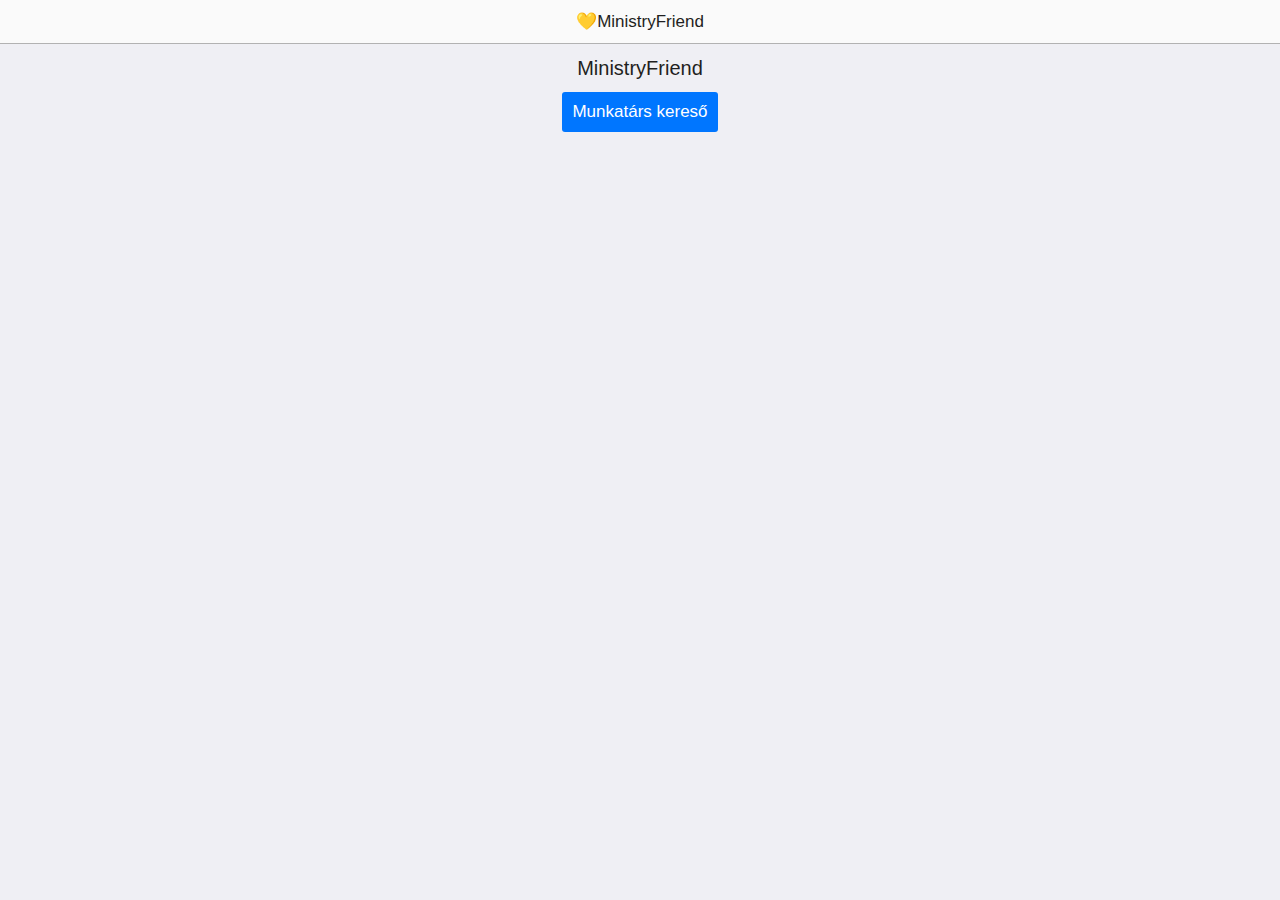
<file: index.html>
<!DOCTYPE html><html>
<head>
  <meta charset="UTF-8">
  <meta name="viewport" content="width=device-width" />
  <title>PdBrüder</title>
  <link rel="stylesheet" href="bootstrap.css" />
  <link rel="stylesheet" href="style.css" />
  <script src="script.js"></script>

  <meta name="viewport" content="width=device-width, initial-scale=1, shrink-to-fit=no">
  <style type="">
    
  </style>

</head>


<body>
  <ons-navigator swipeable id="myNavigator" page="page1.html"></ons-navigator>

<template id="page1.html">
  <ons-page id="page1">
    <ons-toolbar>
      <div class="center lang-home">💛MinistryFriend</div>
    </ons-toolbar>
    
           <h3 class="display-5 text-center">MinistryFriend</h3>

   <p class="text-center"> <ons-button id="push-button" onclick="showList()">Munkatárs kereső</ons-button> </p>
  </ons-page>
</template>

<template id="page2.html">
  <ons-page id="page2">
    <ons-toolbar>
      <div class="left"><ons-back-button>Vissza</ons-back-button></div>
      <div class="center"></div>
    </ons-toolbar>

    <nav aria-label="breadcrumb">
  <ol class="breadcrumb">
    <li class="breadcrumb-item"><a href="#">💛MinistryFriend</a></li>
    <li class="breadcrumb-item active" aria-current="page">Testvérek</li>
  </ol>
</nav>


<div class="appUi">

<br><br>
  
<div class="container">
  <div class="row p-2">
    
    <div class="col-sm text-center">
      <button type="button" class="btn btn-info" onclick="addBro()"> Hozzáadás </button> 
      <button type="button" class="btn btn-danger" onclick="delBro()"> Törlés </button>
    </div>
    
    <div class="col-sm">
   
    </div>

  </div>
</div>


<div style="display:none;">

<span>Example heading <span class="badge badge-secondary">New</span></span>
<span>Example heading <span class="badge badge-secondary">New</span></span>
<button type="button" class="btn btn-primary">
  Notifications <span class="badge badge-light">4</span>
</button>
  
  <span class="badge badge-primary">Primary</span>
<span class="badge badge-secondary">Secondary</span>
<span class="badge badge-success">Success</span>
<span class="badge badge-danger">Danger</span>
<span class="badge badge-warning">Warning</span>
<span class="badge badge-info">Info</span>
<span class="badge badge-light">Light</span>
<span class="badge badge-dark">Dark</span>
  
</div>


</div>

    <div class="container p-3">
  <div class="row">
    <div class="col" style="border:none;">
    
      
      <div class="card" style="width: 100%;">
  <div class="card-header">
    TESTVÉREK:
  </div>
  <ul class="list-group list-group-flush nameList">
   
  </ul>
</div>
      </div>
      
    </div>
  </div>



  </ons-page>
</template>


</body>
</html>
</file>
<file: style.css>
body{background: #fafafa;z-index:9999;}

button{width:200px;}
nav{position:fixed; width:100%; margin-bottom: 50px; z-index: 9;}

.little-date{
	font-size: 9px;
	line-height: 1.2em;
}


.appUi{max-width: 90%; margin: 0 auto;}


/*!
 * Bootstrap v4.4.1 (https://getbootstrap.com/)
 * Copyright 2011-2019 The Bootstrap Authors
 * Copyright 2011-2019 Twitter, Inc.
 * Licensed under MIT (https://github.com/twbs/bootstrap/blob/master/LICENSE)
 */:root{--blue:#007bff;--indigo:#6610f2;--purple:#6f42c1;--pink:#e83e8c;--red:#dc3545;--orange:#fd7e14;--yellow:#ffc107;--green:#28a745;--teal:#20c997;--cyan:#17a2b8;--white:#fff;--gray:#6c757d;--gray-dark:#343a40;--primary:#007bff;--secondary:#6c757d;--success:#28a745;--info:#17a2b8;--warning:#ffc107;--danger:#dc3545;--light:#f8f9fa;--dark:#343a40;--breakpoint-xs:0;--breakpoint-sm:576px;--breakpoint-md:768px;--breakpoint-lg:992px;--breakpoint-xl:1200px;--font-family-sans-serif:-apple-system,BlinkMacSystemFont,"Segoe UI",Roboto,"Helvetica Neue",Arial,"Noto Sans",sans-serif,"Apple Color Emoji","Segoe UI Emoji","Segoe UI Symbol","Noto Color Emoji";--font-family-monospace:SFMono-Regular,Menlo,Monaco,Consolas,"Liberation Mono","Courier New",monospace}*,::after,::before{box-sizing:border-box}html{font-family:sans-serif;line-height:1.15;-webkit-text-size-adjust:100%;-webkit-tap-highlight-color:transparent}article,aside,figcaption,figure,footer,header,hgroup,main,nav,section{display:block}body{margin:0;font-family:-apple-system,BlinkMacSystemFont,"Segoe UI",Roboto,"Helvetica Neue",Arial,"Noto Sans",sans-serif,"Apple Color Emoji","Segoe UI Emoji","Segoe UI Symbol","Noto Color Emoji";font-size:1rem;font-weight:400;line-height:1.5;color:#212529;text-align:left;background-color:#fff}[tabindex="-1"]:focus:not(:focus-visible){outline:0!important}hr{box-sizing:content-box;height:0;overflow:visible}h1,h2,h3,h4,h5,h6{margin-top:0;margin-bottom:.5rem}p{margin-top:0;margin-bottom:1rem}abbr[data-original-title],abbr[title]{text-decoration:underline;-webkit-text-decoration:underline dotted;text-decoration:underline dotted;cursor:help;border-bottom:0;-webkit-text-decoration-skip-ink:none;text-decoration-skip-ink:none}address{margin-bottom:1rem;font-style:normal;line-height:inherit}dl,ol,ul{margin-top:0;margin-bottom:1rem}ol ol,ol ul,ul ol,ul ul{margin-bottom:0}dt{font-weight:700}dd{margin-bottom:.5rem;margin-left:0}blockquote{margin:0 0 1rem}b,strong{font-weight:bolder}small{font-size:80%}sub,sup{position:relative;font-size:75%;line-height:0;vertical-align:baseline}sub{bottom:-.25em}sup{top:-.5em}a{color:#007bff;text-decoration:none;background-color:transparent}a:hover{color:#0056b3;text-decoration:underline}a:not([href]){color:inherit;text-decoration:none}a:not([href]):hover{color:inherit;text-decoration:none}code,kbd,pre,samp{font-family:SFMono-Regular,Menlo,Monaco,Consolas,"Liberation Mono","Courier New",monospace;font-size:1em}pre{margin-top:0;margin-bottom:1rem;overflow:auto}figure{margin:0 0 1rem}img{vertical-align:middle;border-style:none}svg{overflow:hidden;vertical-align:middle}table{border-collapse:collapse}caption{padding-top:.75rem;padding-bottom:.75rem;color:#6c757d;text-align:left;caption-side:bottom}th{text-align:inherit}label{display:inline-block;margin-bottom:.5rem}button{border-radius:0}button:focus{outline:1px dotted;outline:5px auto -webkit-focus-ring-color}button,input,optgroup,select,textarea{margin:0;font-family:inherit;font-size:inherit;line-height:inherit}button,input{overflow:visible}button,select{text-transform:none}select{word-wrap:normal}[type=button],[type=reset],[type=submit],button{-webkit-appearance:button}[type=button]:not(:disabled),[type=reset]:not(:disabled),[type=submit]:not(:disabled),button:not(:disabled){cursor:pointer}[type=button]::-moz-focus-inner,[type=reset]::-moz-focus-inner,[type=submit]::-moz-focus-inner,button::-moz-focus-inner{padding:0;border-style:none}input[type=checkbox],input[type=radio]{box-sizing:border-box;padding:0}input[type=date],input[type=datetime-local],input[type=month],input[type=time]{-webkit-appearance:listbox}textarea{overflow:auto;resize:vertical}fieldset{min-width:0;padding:0;margin:0;border:0}legend{display:block;width:100%;max-width:100%;padding:0;margin-bottom:.5rem;font-size:1.5rem;line-height:inherit;color:inherit;white-space:normal}progress{vertical-align:baseline}[type=number]::-webkit-inner-spin-button,[type=number]::-webkit-outer-spin-button{height:auto}[type=search]{outline-offset:-2px;-webkit-appearance:none}[type=search]::-webkit-search-decoration{-webkit-appearance:none}::-webkit-file-upload-button{font:inherit;-webkit-appearance:button}output{display:inline-block}summary{display:list-item;cursor:pointer}template{display:none}[hidden]{display:none!important}.h1,.h2,.h3,.h4,.h5,.h6,h1,h2,h3,h4,h5,h6{margin-bottom:.5rem;font-weight:500;line-height:1.2}.h1,h1{font-size:2.5rem}.h2,h2{font-size:2rem}.h3,h3{font-size:1.75rem}.h4,h4{font-size:1.5rem}.h5,h5{font-size:1.25rem}.h6,h6{font-size:1rem}.lead{font-size:1.25rem;font-weight:300}.display-1{font-size:6rem;font-weight:300;line-height:1.2}.display-2{font-size:5.5rem;font-weight:300;line-height:1.2}.display-3{font-size:4.5rem;font-weight:300;line-height:1.2}.display-4{font-size:3.5rem;font-weight:300;line-height:1.2}hr{margin-top:1rem;margin-bottom:1rem;border:0;border-top:1px solid rgba(0,0,0,.1)}.small,small{font-size:80%;font-weight:400}.mark,mark{padding:.2em;background-color:#fcf8e3}.list-unstyled{padding-left:0;list-style:none}.list-inline{padding-left:0;list-style:none}.list-inline-item{display:inline-block}.list-inline-item:not(:last-child){margin-right:.5rem}.initialism{font-size:90%;text-transform:uppercase}.blockquote{margin-bottom:1rem;font-size:1.25rem}.blockquote-footer{display:block;font-size:80%;color:#6c757d}.blockquote-footer::before{content:"\2014\00A0"}.img-fluid{max-width:100%;height:auto}.img-thumbnail{padding:.25rem;background-color:#fff;border:1px solid #dee2e6;border-radius:.25rem;max-width:100%;height:auto}.figure{display:inline-block}.figure-img{margin-bottom:.5rem;line-height:1}.figure-caption{font-size:90%;color:#6c757d}code{font-size:87.5%;color:#e83e8c;word-wrap:break-word}a>code{color:inherit}kbd{padding:.2rem .4rem;font-size:87.5%;color:#fff;background-color:#212529;border-radius:.2rem}kbd kbd{padding:0;font-size:100%;font-weight:700}pre{display:block;font-size:87.5%;color:#212529}pre code{font-size:inherit;color:inherit;word-break:normal}.pre-scrollable{max-height:340px;overflow-y:scroll}.container{width:100%;padding-right:15px;padding-left:15px;margin-right:auto;margin-left:auto}@media (min-width:576px){.container{max-width:540px}}@media (min-width:768px){.container{max-width:720px}}@media (min-width:992px){.container{max-width:960px}}@media (min-width:1200px){.container{max-width:1140px}}.container-fluid,.container-lg,.container-md,.container-sm,.container-xl{width:100%;padding-right:15px;padding-left:15px;margin-right:auto;margin-left:auto}@media (min-width:576px){.container,.container-sm{max-width:540px}}@media (min-width:768px){.container,.container-md,.container-sm{max-width:720px}}@media (min-width:992px){.container,.container-lg,.container-md,.container-sm{max-width:960px}}@media (min-width:1200px){.container,.container-lg,.container-md,.container-sm,.container-xl{max-width:1140px}}.row{display:-ms-flexbox;display:flex;-ms-flex-wrap:wrap;flex-wrap:wrap;margin-right:-15px;margin-left:-15px}.no-gutters{margin-right:0;margin-left:0}.no-gutters>.col,.no-gutters>[class*=col-]{padding-right:0;padding-left:0}.col,.col-1,.col-10,.col-11,.col-12,.col-2,.col-3,.col-4,.col-5,.col-6,.col-7,.col-8,.col-9,.col-auto,.col-lg,.col-lg-1,.col-lg-10,.col-lg-11,.col-lg-12,.col-lg-2,.col-lg-3,.col-lg-4,.col-lg-5,.col-lg-6,.col-lg-7,.col-lg-8,.col-lg-9,.col-lg-auto,.col-md,.col-md-1,.col-md-10,.col-md-11,.col-md-12,.col-md-2,.col-md-3,.col-md-4,.col-md-5,.col-md-6,.col-md-7,.col-md-8,.col-md-9,.col-md-auto,.col-sm,.col-sm-1,.col-sm-10,.col-sm-11,.col-sm-12,.col-sm-2,.col-sm-3,.col-sm-4,.col-sm-5,.col-sm-6,.col-sm-7,.col-sm-8,.col-sm-9,.col-sm-auto,.col-xl,.col-xl-1,.col-xl-10,.col-xl-11,.col-xl-12,.col-xl-2,.col-xl-3,.col-xl-4,.col-xl-5,.col-xl-6,.col-xl-7,.col-xl-8,.col-xl-9,.col-xl-auto{position:relative;width:100%;padding-right:15px;padding-left:15px}.col{-ms-flex-preferred-size:0;flex-basis:0;-ms-flex-positive:1;flex-grow:1;max-width:100%}.row-cols-1>*{-ms-flex:0 0 100%;flex:0 0 100%;max-width:100%}.row-cols-2>*{-ms-flex:0 0 50%;flex:0 0 50%;max-width:50%}.row-cols-3>*{-ms-flex:0 0 33.333333%;flex:0 0 33.333333%;max-width:33.333333%}.row-cols-4>*{-ms-flex:0 0 25%;flex:0 0 25%;max-width:25%}.row-cols-5>*{-ms-flex:0 0 20%;flex:0 0 20%;max-width:20%}.row-cols-6>*{-ms-flex:0 0 16.666667%;flex:0 0 16.666667%;max-width:16.666667%}.col-auto{-ms-flex:0 0 auto;flex:0 0 auto;width:auto;max-width:100%}.col-1{-ms-flex:0 0 8.333333%;flex:0 0 8.333333%;max-width:8.333333%}.col-2{-ms-flex:0 0 16.666667%;flex:0 0 16.666667%;max-width:16.666667%}.col-3{-ms-flex:0 0 25%;flex:0 0 25%;max-width:25%}.col-4{-ms-flex:0 0 33.333333%;flex:0 0 33.333333%;max-width:33.333333%}.col-5{-ms-flex:0 0 41.666667%;flex:0 0 41.666667%;max-width:41.666667%}.col-6{-ms-flex:0 0 50%;flex:0 0 50%;max-width:50%}.col-7{-ms-flex:0 0 58.333333%;flex:0 0 58.333333%;max-width:58.333333%}.col-8{-ms-flex:0 0 66.666667%;flex:0 0 66.666667%;max-width:66.666667%}.col-9{-ms-flex:0 0 75%;flex:0 0 75%;max-width:75%}.col-10{-ms-flex:0 0 83.333333%;flex:0 0 83.333333%;max-width:83.333333%}.col-11{-ms-flex:0 0 91.666667%;flex:0 0 91.666667%;max-width:91.666667%}.col-12{-ms-flex:0 0 100%;flex:0 0 100%;max-width:100%}.order-first{-ms-flex-order:-1;order:-1}.order-last{-ms-flex-order:13;order:13}.order-0{-ms-flex-order:0;order:0}.order-1{-ms-flex-order:1;order:1}.order-2{-ms-flex-order:2;order:2}.order-3{-ms-flex-order:3;order:3}.order-4{-ms-flex-order:4;order:4}.order-5{-ms-flex-order:5;order:5}.order-6{-ms-flex-order:6;order:6}.order-7{-ms-flex-order:7;order:7}.order-8{-ms-flex-order:8;order:8}.order-9{-ms-flex-order:9;order:9}.order-10{-ms-flex-order:10;order:10}.order-11{-ms-flex-order:11;order:11}.order-12{-ms-flex-order:12;order:12}.offset-1{margin-left:8.333333%}.offset-2{margin-left:16.666667%}.offset-3{margin-left:25%}.offset-4{margin-left:33.333333%}.offset-5{margin-left:41.666667%}.offset-6{margin-left:50%}.offset-7{margin-left:58.333333%}.offset-8{margin-left:66.666667%}.offset-9{margin-left:75%}.offset-10{margin-left:83.333333%}.offset-11{margin-left:91.666667%}@media (min-width:576px){.col-sm{-ms-flex-preferred-size:0;flex-basis:0;-ms-flex-positive:1;flex-grow:1;max-width:100%}.row-cols-sm-1>*{-ms-flex:0 0 100%;flex:0 0 100%;max-width:100%}.row-cols-sm-2>*{-ms-flex:0 0 50%;flex:0 0 50%;max-width:50%}.row-cols-sm-3>*{-ms-flex:0 0 33.333333%;flex:0 0 33.333333%;max-width:33.333333%}.row-cols-sm-4>*{-ms-flex:0 0 25%;flex:0 0 25%;max-width:25%}.row-cols-sm-5>*{-ms-flex:0 0 20%;flex:0 0 20%;max-width:20%}.row-cols-sm-6>*{-ms-flex:0 0 16.666667%;flex:0 0 16.666667%;max-width:16.666667%}.col-sm-auto{-ms-flex:0 0 auto;flex:0 0 auto;width:auto;max-width:100%}.col-sm-1{-ms-flex:0 0 8.333333%;flex:0 0 8.333333%;max-width:8.333333%}.col-sm-2{-ms-flex:0 0 16.666667%;flex:0 0 16.666667%;max-width:16.666667%}.col-sm-3{-ms-flex:0 0 25%;flex:0 0 25%;max-width:25%}.col-sm-4{-ms-flex:0 0 33.333333%;flex:0 0 33.333333%;max-width:33.333333%}.col-sm-5{-ms-flex:0 0 41.666667%;flex:0 0 41.666667%;max-width:41.666667%}.col-sm-6{-ms-flex:0 0 50%;flex:0 0 50%;max-width:50%}.col-sm-7{-ms-flex:0 0 58.333333%;flex:0 0 58.333333%;max-width:58.333333%}.col-sm-8{-ms-flex:0 0 66.666667%;flex:0 0 66.666667%;max-width:66.666667%}.col-sm-9{-ms-flex:0 0 75%;flex:0 0 75%;max-width:75%}.col-sm-10{-ms-flex:0 0 83.333333%;flex:0 0 83.333333%;max-width:83.333333%}.col-sm-11{-ms-flex:0 0 91.666667%;flex:0 0 91.666667%;max-width:91.666667%}.col-sm-12{-ms-flex:0 0 100%;flex:0 0 100%;max-width:100%}.order-sm-first{-ms-flex-order:-1;order:-1}.order-sm-last{-ms-flex-order:13;order:13}.order-sm-0{-ms-flex-order:0;order:0}.order-sm-1{-ms-flex-order:1;order:1}.order-sm-2{-ms-flex-order:2;order:2}.order-sm-3{-ms-flex-order:3;order:3}.order-sm-4{-ms-flex-order:4;order:4}.order-sm-5{-ms-flex-order:5;order:5}.order-sm-6{-ms-flex-order:6;order:6}.order-sm-7{-ms-flex-order:7;order:7}.order-sm-8{-ms-flex-order:8;order:8}.order-sm-9{-ms-flex-order:9;order:9}.order-sm-10{-ms-flex-order:10;order:10}.order-sm-11{-ms-flex-order:11;order:11}.order-sm-12{-ms-flex-order:12;order:12}.offset-sm-0{margin-left:0}.offset-sm-1{margin-left:8.333333%}.offset-sm-2{margin-left:16.666667%}.offset-sm-3{margin-left:25%}.offset-sm-4{margin-left:33.333333%}.offset-sm-5{margin-left:41.666667%}.offset-sm-6{margin-left:50%}.offset-sm-7{margin-left:58.333333%}.offset-sm-8{margin-left:66.666667%}.offset-sm-9{margin-left:75%}.offset-sm-10{margin-left:83.333333%}.offset-sm-11{margin-left:91.666667%}}@media (min-width:768px){.col-md{-ms-flex-preferred-size:0;flex-basis:0;-ms-flex-positive:1;flex-grow:1;max-width:100%}.row-cols-md-1>*{-ms-flex:0 0 100%;flex:0 0 100%;max-width:100%}.row-cols-md-2>*{-ms-flex:0 0 50%;flex:0 0 50%;max-width:50%}.row-cols-md-3>*{-ms-flex:0 0 33.333333%;flex:0 0 33.333333%;max-width:33.333333%}.row-cols-md-4>*{-ms-flex:0 0 25%;flex:0 0 25%;max-width:25%}.row-cols-md-5>*{-ms-flex:0 0 20%;flex:0 0 20%;max-width:20%}.row-cols-md-6>*{-ms-flex:0 0 16.666667%;flex:0 0 16.666667%;max-width:16.666667%}.col-md-auto{-ms-flex:0 0 auto;flex:0 0 auto;width:auto;max-width:100%}.col-md-1{-ms-flex:0 0 8.333333%;flex:0 0 8.333333%;max-width:8.333333%}.col-md-2{-ms-flex:0 0 16.666667%;flex:0 0 16.666667%;max-width:16.666667%}.col-md-3{-ms-flex:0 0 25%;flex:0 0 25%;max-width:25%}.col-md-4{-ms-flex:0 0 33.333333%;flex:0 0 33.333333%;max-width:33.333333%}.col-md-5{-ms-flex:0 0 41.666667%;flex:0 0 41.666667%;max-width:41.666667%}.col-md-6{-ms-flex:0 0 50%;flex:0 0 50%;max-width:50%}.col-md-7{-ms-flex:0 0 58.333333%;flex:0 0 58.333333%;max-width:58.333333%}.col-md-8{-ms-flex:0 0 66.666667%;flex:0 0 66.666667%;max-width:66.666667%}.col-md-9{-ms-flex:0 0 75%;flex:0 0 75%;max-width:75%}.col-md-10{-ms-flex:0 0 83.333333%;flex:0 0 83.333333%;max-width:83.333333%}.col-md-11{-ms-flex:0 0 91.666667%;flex:0 0 91.666667%;max-width:91.666667%}.col-md-12{-ms-flex:0 0 100%;flex:0 0 100%;max-width:100%}.order-md-first{-ms-flex-order:-1;order:-1}.order-md-last{-ms-flex-order:13;order:13}.order-md-0{-ms-flex-order:0;order:0}.order-md-1{-ms-flex-order:1;order:1}.order-md-2{-ms-flex-order:2;order:2}.order-md-3{-ms-flex-order:3;order:3}.order-md-4{-ms-flex-order:4;order:4}.order-md-5{-ms-flex-order:5;order:5}.order-md-6{-ms-flex-order:6;order:6}.order-md-7{-ms-flex-order:7;order:7}.order-md-8{-ms-flex-order:8;order:8}.order-md-9{-ms-flex-order:9;order:9}.order-md-10{-ms-flex-order:10;order:10}.order-md-11{-ms-flex-order:11;order:11}.order-md-12{-ms-flex-order:12;order:12}.offset-md-0{margin-left:0}.offset-md-1{margin-left:8.333333%}.offset-md-2{margin-left:16.666667%}.offset-md-3{margin-left:25%}.offset-md-4{margin-left:33.333333%}.offset-md-5{margin-left:41.666667%}.offset-md-6{margin-left:50%}.offset-md-7{margin-left:58.333333%}.offset-md-8{margin-left:66.666667%}.offset-md-9{margin-left:75%}.offset-md-10{margin-left:83.333333%}.offset-md-11{margin-left:91.666667%}}@media (min-width:992px){.col-lg{-ms-flex-preferred-size:0;flex-basis:0;-ms-flex-positive:1;flex-grow:1;max-width:100%}.row-cols-lg-1>*{-ms-flex:0 0 100%;flex:0 0 100%;max-width:100%}.row-cols-lg-2>*{-ms-flex:0 0 50%;flex:0 0 50%;max-width:50%}.row-cols-lg-3>*{-ms-flex:0 0 33.333333%;flex:0 0 33.333333%;max-width:33.333333%}.row-cols-lg-4>*{-ms-flex:0 0 25%;flex:0 0 25%;max-width:25%}.row-cols-lg-5>*{-ms-flex:0 0 20%;flex:0 0 20%;max-width:20%}.row-cols-lg-6>*{-ms-flex:0 0 16.666667%;flex:0 0 16.666667%;max-width:16.666667%}.col-lg-auto{-ms-flex:0 0 auto;flex:0 0 auto;width:auto;max-width:100%}.col-lg-1{-ms-flex:0 0 8.333333%;flex:0 0 8.333333%;max-width:8.333333%}.col-lg-2{-ms-flex:0 0 16.666667%;flex:0 0 16.666667%;max-width:16.666667%}.col-lg-3{-ms-flex:0 0 25%;flex:0 0 25%;max-width:25%}.col-lg-4{-ms-flex:0 0 33.333333%;flex:0 0 33.333333%;max-width:33.333333%}.col-lg-5{-ms-flex:0 0 41.666667%;flex:0 0 41.666667%;max-width:41.666667%}.col-lg-6{-ms-flex:0 0 50%;flex:0 0 50%;max-width:50%}.col-lg-7{-ms-flex:0 0 58.333333%;flex:0 0 58.333333%;max-width:58.333333%}.col-lg-8{-ms-flex:0 0 66.666667%;flex:0 0 66.666667%;max-width:66.666667%}.col-lg-9{-ms-flex:0 0 75%;flex:0 0 75%;max-width:75%}.col-lg-10{-ms-flex:0 0 83.333333%;flex:0 0 83.333333%;max-width:83.333333%}.col-lg-11{-ms-flex:0 0 91.666667%;flex:0 0 91.666667%;max-width:91.666667%}.col-lg-12{-ms-flex:0 0 100%;flex:0 0 100%;max-width:100%}.order-lg-first{-ms-flex-order:-1;order:-1}.order-lg-last{-ms-flex-order:13;order:13}.order-lg-0{-ms-flex-order:0;order:0}.order-lg-1{-ms-flex-order:1;order:1}.order-lg-2{-ms-flex-order:2;order:2}.order-lg-3{-ms-flex-order:3;order:3}.order-lg-4{-ms-flex-order:4;order:4}.order-lg-5{-ms-flex-order:5;order:5}.order-lg-6{-ms-flex-order:6;order:6}.order-lg-7{-ms-flex-order:7;order:7}.order-lg-8{-ms-flex-order:8;order:8}.order-lg-9{-ms-flex-order:9;order:9}.order-lg-10{-ms-flex-order:10;order:10}.order-lg-11{-ms-flex-order:11;order:11}.order-lg-12{-ms-flex-order:12;order:12}.offset-lg-0{margin-left:0}.offset-lg-1{margin-left:8.333333%}.offset-lg-2{margin-left:16.666667%}.offset-lg-3{margin-left:25%}.offset-lg-4{margin-left:33.333333%}.offset-lg-5{margin-left:41.666667%}.offset-lg-6{margin-left:50%}.offset-lg-7{margin-left:58.333333%}.offset-lg-8{margin-left:66.666667%}.offset-lg-9{margin-left:75%}.offset-lg-10{margin-left:83.333333%}.offset-lg-11{margin-left:91.666667%}}@media (min-width:1200px){.col-xl{-ms-flex-preferred-size:0;flex-basis:0;-ms-flex-positive:1;flex-grow:1;max-width:100%}.row-cols-xl-1>*{-ms-flex:0 0 100%;flex:0 0 100%;max-width:100%}.row-cols-xl-2>*{-ms-flex:0 0 50%;flex:0 0 50%;max-width:50%}.row-cols-xl-3>*{-ms-flex:0 0 33.333333%;flex:0 0 33.333333%;max-width:33.333333%}.row-cols-xl-4>*{-ms-flex:0 0 25%;flex:0 0 25%;max-width:25%}.row-cols-xl-5>*{-ms-flex:0 0 20%;flex:0 0 20%;max-width:20%}.row-cols-xl-6>*{-ms-flex:0 0 16.666667%;flex:0 0 16.666667%;max-width:16.666667%}.col-xl-auto{-ms-flex:0 0 auto;flex:0 0 auto;width:auto;max-width:100%}.col-xl-1{-ms-flex:0 0 8.333333%;flex:0 0 8.333333%;max-width:8.333333%}.col-xl-2{-ms-flex:0 0 16.666667%;flex:0 0 16.666667%;max-width:16.666667%}.col-xl-3{-ms-flex:0 0 25%;flex:0 0 25%;max-width:25%}.col-xl-4{-ms-flex:0 0 33.333333%;flex:0 0 33.333333%;max-width:33.333333%}.col-xl-5{-ms-flex:0 0 41.666667%;flex:0 0 41.666667%;max-width:41.666667%}.col-xl-6{-ms-flex:0 0 50%;flex:0 0 50%;max-width:50%}.col-xl-7{-ms-flex:0 0 58.333333%;flex:0 0 58.333333%;max-width:58.333333%}.col-xl-8{-ms-flex:0 0 66.666667%;flex:0 0 66.666667%;max-width:66.666667%}.col-xl-9{-ms-flex:0 0 75%;flex:0 0 75%;max-width:75%}.col-xl-10{-ms-flex:0 0 83.333333%;flex:0 0 83.333333%;max-width:83.333333%}.col-xl-11{-ms-flex:0 0 91.666667%;flex:0 0 91.666667%;max-width:91.666667%}.col-xl-12{-ms-flex:0 0 100%;flex:0 0 100%;max-width:100%}.order-xl-first{-ms-flex-order:-1;order:-1}.order-xl-last{-ms-flex-order:13;order:13}.order-xl-0{-ms-flex-order:0;order:0}.order-xl-1{-ms-flex-order:1;order:1}.order-xl-2{-ms-flex-order:2;order:2}.order-xl-3{-ms-flex-order:3;order:3}.order-xl-4{-ms-flex-order:4;order:4}.order-xl-5{-ms-flex-order:5;order:5}.order-xl-6{-ms-flex-order:6;order:6}.order-xl-7{-ms-flex-order:7;order:7}.order-xl-8{-ms-flex-order:8;order:8}.order-xl-9{-ms-flex-order:9;order:9}.order-xl-10{-ms-flex-order:10;order:10}.order-xl-11{-ms-flex-order:11;order:11}.order-xl-12{-ms-flex-order:12;order:12}.offset-xl-0{margin-left:0}.offset-xl-1{margin-left:8.333333%}.offset-xl-2{margin-left:16.666667%}.offset-xl-3{margin-left:25%}.offset-xl-4{margin-left:33.333333%}.offset-xl-5{margin-left:41.666667%}.offset-xl-6{margin-left:50%}.offset-xl-7{margin-left:58.333333%}.offset-xl-8{margin-left:66.666667%}.offset-xl-9{margin-left:75%}.offset-xl-10{margin-left:83.333333%}.offset-xl-11{margin-left:91.666667%}}.table{width:100%;margin-bottom:1rem;color:#212529}.table td,.table th{padding:.75rem;vertical-align:top;border-top:1px solid #dee2e6}.table thead th{vertical-align:bottom;border-bottom:2px solid #dee2e6}.table tbody+tbody{border-top:2px solid #dee2e6}.table-sm td,.table-sm th{padding:.3rem}.table-bordered{border:1px solid #dee2e6}.table-bordered td,.table-bordered th{border:1px solid #dee2e6}.table-bordered thead td,.table-bordered thead th{border-bottom-width:2px}.table-borderless tbody+tbody,.table-borderless td,.table-borderless th,.table-borderless thead th{border:0}.table-striped tbody tr:nth-of-type(odd){background-color:rgba(0,0,0,.05)}.table-hover tbody tr:hover{color:#212529;background-color:rgba(0,0,0,.075)}.table-primary,.table-primary>td,.table-primary>th{background-color:#b8daff}.table-primary tbody+tbody,.table-primary td,.table-primary th,.table-primary thead th{border-color:#7abaff}.table-hover .table-primary:hover{background-color:#9fcdff}.table-hover .table-primary:hover>td,.table-hover .table-primary:hover>th{background-color:#9fcdff}.table-secondary,.table-secondary>td,.table-secondary>th{background-color:#d6d8db}.table-secondary tbody+tbody,.table-secondary td,.table-secondary th,.table-secondary thead th{border-color:#b3b7bb}.table-hover .table-secondary:hover{background-color:#c8cbcf}.table-hover .table-secondary:hover>td,.table-hover .table-secondary:hover>th{background-color:#c8cbcf}.table-success,.table-success>td,.table-success>th{background-color:#c3e6cb}.table-success tbody+tbody,.table-success td,.table-success th,.table-success thead th{border-color:#8fd19e}.table-hover .table-success:hover{background-color:#b1dfbb}.table-hover .table-success:hover>td,.table-hover .table-success:hover>th{background-color:#b1dfbb}.table-info,.table-info>td,.table-info>th{background-color:#bee5eb}.table-info tbody+tbody,.table-info td,.table-info th,.table-info thead th{border-color:#86cfda}.table-hover .table-info:hover{background-color:#abdde5}.table-hover .table-info:hover>td,.table-hover .table-info:hover>th{background-color:#abdde5}.table-warning,.table-warning>td,.table-warning>th{background-color:#ffeeba}.table-warning tbody+tbody,.table-warning td,.table-warning th,.table-warning thead th{border-color:#ffdf7e}.table-hover .table-warning:hover{background-color:#ffe8a1}.table-hover .table-warning:hover>td,.table-hover .table-warning:hover>th{background-color:#ffe8a1}.table-danger,.table-danger>td,.table-danger>th{background-color:#f5c6cb}.table-danger tbody+tbody,.table-danger td,.table-danger th,.table-danger thead th{border-color:#ed969e}.table-hover .table-danger:hover{background-color:#f1b0b7}.table-hover .table-danger:hover>td,.table-hover .table-danger:hover>th{background-color:#f1b0b7}.table-light,.table-light>td,.table-light>th{background-color:#fdfdfe}.table-light tbody+tbody,.table-light td,.table-light th,.table-light thead th{border-color:#fbfcfc}.table-hover .table-light:hover{background-color:#ececf6}.table-hover .table-light:hover>td,.table-hover .table-light:hover>th{background-color:#ececf6}.table-dark,.table-dark>td,.table-dark>th{background-color:#c6c8ca}.table-dark tbody+tbody,.table-dark td,.table-dark th,.table-dark thead th{border-color:#95999c}.table-hover .table-dark:hover{background-color:#b9bbbe}.table-hover .table-dark:hover>td,.table-hover .table-dark:hover>th{background-color:#b9bbbe}.table-active,.table-active>td,.table-active>th{background-color:rgba(0,0,0,.075)}.table-hover .table-active:hover{background-color:rgba(0,0,0,.075)}.table-hover .table-active:hover>td,.table-hover .table-active:hover>th{background-color:rgba(0,0,0,.075)}.table .thead-dark th{color:#fff;background-color:#343a40;border-color:#454d55}.table .thead-light th{color:#495057;background-color:#e9ecef;border-color:#dee2e6}.table-dark{color:#fff;background-color:#343a40}.table-dark td,.table-dark th,.table-dark thead th{border-color:#454d55}.table-dark.table-bordered{border:0}.table-dark.table-striped tbody tr:nth-of-type(odd){background-color:rgba(255,255,255,.05)}.table-dark.table-hover tbody tr:hover{color:#fff;background-color:rgba(255,255,255,.075)}@media (max-width:575.98px){.table-responsive-sm{display:block;width:100%;overflow-x:auto;-webkit-overflow-scrolling:touch}.table-responsive-sm>.table-bordered{border:0}}@media (max-width:767.98px){.table-responsive-md{display:block;width:100%;overflow-x:auto;-webkit-overflow-scrolling:touch}.table-responsive-md>.table-bordered{border:0}}@media (max-width:991.98px){.table-responsive-lg{display:block;width:100%;overflow-x:auto;-webkit-overflow-scrolling:touch}.table-responsive-lg>.table-bordered{border:0}}@media (max-width:1199.98px){.table-responsive-xl{display:block;width:100%;overflow-x:auto;-webkit-overflow-scrolling:touch}.table-responsive-xl>.table-bordered{border:0}}.table-responsive{display:block;width:100%;overflow-x:auto;-webkit-overflow-scrolling:touch}.table-responsive>.table-bordered{border:0}.form-control{display:block;width:100%;height:calc(1.5em + .75rem + 2px);padding:.375rem .75rem;font-size:1rem;font-weight:400;line-height:1.5;color:#495057;background-color:#fff;background-clip:padding-box;border:1px solid #ced4da;border-radius:.25rem;transition:border-color .15s ease-in-out,box-shadow .15s ease-in-out}@media (prefers-reduced-motion:reduce){.form-control{transition:none}}.form-control::-ms-expand{background-color:transparent;border:0}.form-control:-moz-focusring{color:transparent;text-shadow:0 0 0 #495057}.form-control:focus{color:#495057;background-color:#fff;border-color:#80bdff;outline:0;box-shadow:0 0 0 .2rem rgba(0,123,255,.25)}.form-control::-webkit-input-placeholder{color:#6c757d;opacity:1}.form-control::-moz-placeholder{color:#6c757d;opacity:1}.form-control:-ms-input-placeholder{color:#6c757d;opacity:1}.form-control::-ms-input-placeholder{color:#6c757d;opacity:1}.form-control::placeholder{color:#6c757d;opacity:1}.form-control:disabled,.form-control[readonly]{background-color:#e9ecef;opacity:1}select.form-control:focus::-ms-value{color:#495057;background-color:#fff}.form-control-file,.form-control-range{display:block;width:100%}.col-form-label{padding-top:calc(.375rem + 1px);padding-bottom:calc(.375rem + 1px);margin-bottom:0;font-size:inherit;line-height:1.5}.col-form-label-lg{padding-top:calc(.5rem + 1px);padding-bottom:calc(.5rem + 1px);font-size:1.25rem;line-height:1.5}.col-form-label-sm{padding-top:calc(.25rem + 1px);padding-bottom:calc(.25rem + 1px);font-size:.875rem;line-height:1.5}.form-control-plaintext{display:block;width:100%;padding:.375rem 0;margin-bottom:0;font-size:1rem;line-height:1.5;color:#212529;background-color:transparent;border:solid transparent;border-width:1px 0}.form-control-plaintext.form-control-lg,.form-control-plaintext.form-control-sm{padding-right:0;padding-left:0}.form-control-sm{height:calc(1.5em + .5rem + 2px);padding:.25rem .5rem;font-size:.875rem;line-height:1.5;border-radius:.2rem}.form-control-lg{height:calc(1.5em + 1rem + 2px);padding:.5rem 1rem;font-size:1.25rem;line-height:1.5;border-radius:.3rem}select.form-control[multiple],select.form-control[size]{height:auto}textarea.form-control{height:auto}.form-group{margin-bottom:1rem}.form-text{display:block;margin-top:.25rem}.form-row{display:-ms-flexbox;display:flex;-ms-flex-wrap:wrap;flex-wrap:wrap;margin-right:-5px;margin-left:-5px}.form-row>.col,.form-row>[class*=col-]{padding-right:5px;padding-left:5px}.form-check{position:relative;display:block;padding-left:1.25rem}.form-check-input{position:absolute;margin-top:.3rem;margin-left:-1.25rem}.form-check-input:disabled~.form-check-label,.form-check-input[disabled]~.form-check-label{color:#6c757d}.form-check-label{margin-bottom:0}.form-check-inline{display:-ms-inline-flexbox;display:inline-flex;-ms-flex-align:center;align-items:center;padding-left:0;margin-right:.75rem}.form-check-inline .form-check-input{position:static;margin-top:0;margin-right:.3125rem;margin-left:0}.valid-feedback{display:none;width:100%;margin-top:.25rem;font-size:80%;color:#28a745}.valid-tooltip{position:absolute;top:100%;z-index:5;display:none;max-width:100%;padding:.25rem .5rem;margin-top:.1rem;font-size:.875rem;line-height:1.5;color:#fff;background-color:rgba(40,167,69,.9);border-radius:.25rem}.is-valid~.valid-feedback,.is-valid~.valid-tooltip,.was-validated :valid~.valid-feedback,.was-validated :valid~.valid-tooltip{display:block}.form-control.is-valid,.was-validated .form-control:valid{border-color:#28a745;padding-right:calc(1.5em + .75rem);background-image:url("data:image/svg+xml,%3csvg xmlns='http://www.w3.org/2000/svg' width='8' height='8' viewBox='0 0 8 8'%3e%3cpath fill='%2328a745' d='M2.3 6.73L.6 4.53c-.4-1.04.46-1.4 1.1-.8l1.1 1.4 3.4-3.8c.6-.63 1.6-.27 1.2.7l-4 4.6c-.43.5-.8.4-1.1.1z'/%3e%3c/svg%3e");background-repeat:no-repeat;background-position:right calc(.375em + .1875rem) center;background-size:calc(.75em + .375rem) calc(.75em + .375rem)}.form-control.is-valid:focus,.was-validated .form-control:valid:focus{border-color:#28a745;box-shadow:0 0 0 .2rem rgba(40,167,69,.25)}.was-validated textarea.form-control:valid,textarea.form-control.is-valid{padding-right:calc(1.5em + .75rem);background-position:top calc(.375em + .1875rem) right calc(.375em + .1875rem)}.custom-select.is-valid,.was-validated .custom-select:valid{border-color:#28a745;padding-right:calc(.75em + 2.3125rem);background:url("data:image/svg+xml,%3csvg xmlns='http://www.w3.org/2000/svg' width='4' height='5' viewBox='0 0 4 5'%3e%3cpath fill='%23343a40' d='M2 0L0 2h4zm0 5L0 3h4z'/%3e%3c/svg%3e") no-repeat right .75rem center/8px 10px,url("data:image/svg+xml,%3csvg xmlns='http://www.w3.org/2000/svg' width='8' height='8' viewBox='0 0 8 8'%3e%3cpath fill='%2328a745' d='M2.3 6.73L.6 4.53c-.4-1.04.46-1.4 1.1-.8l1.1 1.4 3.4-3.8c.6-.63 1.6-.27 1.2.7l-4 4.6c-.43.5-.8.4-1.1.1z'/%3e%3c/svg%3e") #fff no-repeat center right 1.75rem/calc(.75em + .375rem) calc(.75em + .375rem)}.custom-select.is-valid:focus,.was-validated .custom-select:valid:focus{border-color:#28a745;box-shadow:0 0 0 .2rem rgba(40,167,69,.25)}.form-check-input.is-valid~.form-check-label,.was-validated .form-check-input:valid~.form-check-label{color:#28a745}.form-check-input.is-valid~.valid-feedback,.form-check-input.is-valid~.valid-tooltip,.was-validated .form-check-input:valid~.valid-feedback,.was-validated .form-check-input:valid~.valid-tooltip{display:block}.custom-control-input.is-valid~.custom-control-label,.was-validated .custom-control-input:valid~.custom-control-label{color:#28a745}.custom-control-input.is-valid~.custom-control-label::before,.was-validated .custom-control-input:valid~.custom-control-label::before{border-color:#28a745}.custom-control-input.is-valid:checked~.custom-control-label::before,.was-validated .custom-control-input:valid:checked~.custom-control-label::before{border-color:#34ce57;background-color:#34ce57}.custom-control-input.is-valid:focus~.custom-control-label::before,.was-validated .custom-control-input:valid:focus~.custom-control-label::before{box-shadow:0 0 0 .2rem rgba(40,167,69,.25)}.custom-control-input.is-valid:focus:not(:checked)~.custom-control-label::before,.was-validated .custom-control-input:valid:focus:not(:checked)~.custom-control-label::before{border-color:#28a745}.custom-file-input.is-valid~.custom-file-label,.was-validated .custom-file-input:valid~.custom-file-label{border-color:#28a745}.custom-file-input.is-valid:focus~.custom-file-label,.was-validated .custom-file-input:valid:focus~.custom-file-label{border-color:#28a745;box-shadow:0 0 0 .2rem rgba(40,167,69,.25)}.invalid-feedback{display:none;width:100%;margin-top:.25rem;font-size:80%;color:#dc3545}.invalid-tooltip{position:absolute;top:100%;z-index:5;display:none;max-width:100%;padding:.25rem .5rem;margin-top:.1rem;font-size:.875rem;line-height:1.5;color:#fff;background-color:rgba(220,53,69,.9);border-radius:.25rem}.is-invalid~.invalid-feedback,.is-invalid~.invalid-tooltip,.was-validated :invalid~.invalid-feedback,.was-validated :invalid~.invalid-tooltip{display:block}.form-control.is-invalid,.was-validated .form-control:invalid{border-color:#dc3545;padding-right:calc(1.5em + .75rem);background-image:url("data:image/svg+xml,%3csvg xmlns='http://www.w3.org/2000/svg' width='12' height='12' fill='none' stroke='%23dc3545' viewBox='0 0 12 12'%3e%3ccircle cx='6' cy='6' r='4.5'/%3e%3cpath stroke-linejoin='round' d='M5.8 3.6h.4L6 6.5z'/%3e%3ccircle cx='6' cy='8.2' r='.6' fill='%23dc3545' stroke='none'/%3e%3c/svg%3e");background-repeat:no-repeat;background-position:right calc(.375em + .1875rem) center;background-size:calc(.75em + .375rem) calc(.75em + .375rem)}.form-control.is-invalid:focus,.was-validated .form-control:invalid:focus{border-color:#dc3545;box-shadow:0 0 0 .2rem rgba(220,53,69,.25)}.was-validated textarea.form-control:invalid,textarea.form-control.is-invalid{padding-right:calc(1.5em + .75rem);background-position:top calc(.375em + .1875rem) right calc(.375em + .1875rem)}.custom-select.is-invalid,.was-validated .custom-select:invalid{border-color:#dc3545;padding-right:calc(.75em + 2.3125rem);background:url("data:image/svg+xml,%3csvg xmlns='http://www.w3.org/2000/svg' width='4' height='5' viewBox='0 0 4 5'%3e%3cpath fill='%23343a40' d='M2 0L0 2h4zm0 5L0 3h4z'/%3e%3c/svg%3e") no-repeat right .75rem center/8px 10px,url("data:image/svg+xml,%3csvg xmlns='http://www.w3.org/2000/svg' width='12' height='12' fill='none' stroke='%23dc3545' viewBox='0 0 12 12'%3e%3ccircle cx='6' cy='6' r='4.5'/%3e%3cpath stroke-linejoin='round' d='M5.8 3.6h.4L6 6.5z'/%3e%3ccircle cx='6' cy='8.2' r='.6' fill='%23dc3545' stroke='none'/%3e%3c/svg%3e") #fff no-repeat center right 1.75rem/calc(.75em + .375rem) calc(.75em + .375rem)}.custom-select.is-invalid:focus,.was-validated .custom-select:invalid:focus{border-color:#dc3545;box-shadow:0 0 0 .2rem rgba(220,53,69,.25)}.form-check-input.is-invalid~.form-check-label,.was-validated .form-check-input:invalid~.form-check-label{color:#dc3545}.form-check-input.is-invalid~.invalid-feedback,.form-check-input.is-invalid~.invalid-tooltip,.was-validated .form-check-input:invalid~.invalid-feedback,.was-validated .form-check-input:invalid~.invalid-tooltip{display:block}.custom-control-input.is-invalid~.custom-control-label,.was-validated .custom-control-input:invalid~.custom-control-label{color:#dc3545}.custom-control-input.is-invalid~.custom-control-label::before,.was-validated .custom-control-input:invalid~.custom-control-label::before{border-color:#dc3545}.custom-control-input.is-invalid:checked~.custom-control-label::before,.was-validated .custom-control-input:invalid:checked~.custom-control-label::before{border-color:#e4606d;background-color:#e4606d}.custom-control-input.is-invalid:focus~.custom-control-label::before,.was-validated .custom-control-input:invalid:focus~.custom-control-label::before{box-shadow:0 0 0 .2rem rgba(220,53,69,.25)}.custom-control-input.is-invalid:focus:not(:checked)~.custom-control-label::before,.was-validated .custom-control-input:invalid:focus:not(:checked)~.custom-control-label::before{border-color:#dc3545}.custom-file-input.is-invalid~.custom-file-label,.was-validated .custom-file-input:invalid~.custom-file-label{border-color:#dc3545}.custom-file-input.is-invalid:focus~.custom-file-label,.was-validated .custom-file-input:invalid:focus~.custom-file-label{border-color:#dc3545;box-shadow:0 0 0 .2rem rgba(220,53,69,.25)}.form-inline{display:-ms-flexbox;display:flex;-ms-flex-flow:row wrap;flex-flow:row wrap;-ms-flex-align:center;align-items:center}.form-inline .form-check{width:100%}@media (min-width:576px){.form-inline label{display:-ms-flexbox;display:flex;-ms-flex-align:center;align-items:center;-ms-flex-pack:center;justify-content:center;margin-bottom:0}.form-inline .form-group{display:-ms-flexbox;display:flex;-ms-flex:0 0 auto;flex:0 0 auto;-ms-flex-flow:row wrap;flex-flow:row wrap;-ms-flex-align:center;align-items:center;margin-bottom:0}.form-inline .form-control{display:inline-block;width:auto;vertical-align:middle}.form-inline .form-control-plaintext{display:inline-block}.form-inline .custom-select,.form-inline .input-group{width:auto}.form-inline .form-check{display:-ms-flexbox;display:flex;-ms-flex-align:center;align-items:center;-ms-flex-pack:center;justify-content:center;width:auto;padding-left:0}.form-inline .form-check-input{position:relative;-ms-flex-negative:0;flex-shrink:0;margin-top:0;margin-right:.25rem;margin-left:0}.form-inline .custom-control{-ms-flex-align:center;align-items:center;-ms-flex-pack:center;justify-content:center}.form-inline .custom-control-label{margin-bottom:0}}.btn{display:inline-block;font-weight:400;color:#212529;text-align:center;vertical-align:middle;cursor:pointer;-webkit-user-select:none;-moz-user-select:none;-ms-user-select:none;user-select:none;background-color:transparent;border:1px solid transparent;padding:.375rem .75rem;font-size:1rem;line-height:1.5;border-radius:.25rem;transition:color .15s ease-in-out,background-color .15s ease-in-out,border-color .15s ease-in-out,box-shadow .15s ease-in-out}@media (prefers-reduced-motion:reduce){.btn{transition:none}}.btn:hover{color:#212529;text-decoration:none}.btn.focus,.btn:focus{outline:0;box-shadow:0 0 0 .2rem rgba(0,123,255,.25)}.btn.disabled,.btn:disabled{opacity:.65}a.btn.disabled,fieldset:disabled a.btn{pointer-events:none}.btn-primary{color:#fff;background-color:#007bff;border-color:#007bff}.btn-primary:hover{color:#fff;background-color:#0069d9;border-color:#0062cc}.btn-primary.focus,.btn-primary:focus{color:#fff;background-color:#0069d9;border-color:#0062cc;box-shadow:0 0 0 .2rem rgba(38,143,255,.5)}.btn-primary.disabled,.btn-primary:disabled{color:#fff;background-color:#007bff;border-color:#007bff}.btn-primary:not(:disabled):not(.disabled).active,.btn-primary:not(:disabled):not(.disabled):active,.show>.btn-primary.dropdown-toggle{color:#fff;background-color:#0062cc;border-color:#005cbf}.btn-primary:not(:disabled):not(.disabled).active:focus,.btn-primary:not(:disabled):not(.disabled):active:focus,.show>.btn-primary.dropdown-toggle:focus{box-shadow:0 0 0 .2rem rgba(38,143,255,.5)}.btn-secondary{color:#fff;background-color:#6c757d;border-color:#6c757d}.btn-secondary:hover{color:#fff;background-color:#5a6268;border-color:#545b62}.btn-secondary.focus,.btn-secondary:focus{color:#fff;background-color:#5a6268;border-color:#545b62;box-shadow:0 0 0 .2rem rgba(130,138,145,.5)}.btn-secondary.disabled,.btn-secondary:disabled{color:#fff;background-color:#6c757d;border-color:#6c757d}.btn-secondary:not(:disabled):not(.disabled).active,.btn-secondary:not(:disabled):not(.disabled):active,.show>.btn-secondary.dropdown-toggle{color:#fff;background-color:#545b62;border-color:#4e555b}.btn-secondary:not(:disabled):not(.disabled).active:focus,.btn-secondary:not(:disabled):not(.disabled):active:focus,.show>.btn-secondary.dropdown-toggle:focus{box-shadow:0 0 0 .2rem rgba(130,138,145,.5)}.btn-success{color:#fff;background-color:#28a745;border-color:#28a745}.btn-success:hover{color:#fff;background-color:#218838;border-color:#1e7e34}.btn-success.focus,.btn-success:focus{color:#fff;background-color:#218838;border-color:#1e7e34;box-shadow:0 0 0 .2rem rgba(72,180,97,.5)}.btn-success.disabled,.btn-success:disabled{color:#fff;background-color:#28a745;border-color:#28a745}.btn-success:not(:disabled):not(.disabled).active,.btn-success:not(:disabled):not(.disabled):active,.show>.btn-success.dropdown-toggle{color:#fff;background-color:#1e7e34;border-color:#1c7430}.btn-success:not(:disabled):not(.disabled).active:focus,.btn-success:not(:disabled):not(.disabled):active:focus,.show>.btn-success.dropdown-toggle:focus{box-shadow:0 0 0 .2rem rgba(72,180,97,.5)}.btn-info{color:#fff;background-color:#17a2b8;border-color:#17a2b8}.btn-info:hover{color:#fff;background-color:#138496;border-color:#117a8b}.btn-info.focus,.btn-info:focus{color:#fff;background-color:#138496;border-color:#117a8b;box-shadow:0 0 0 .2rem rgba(58,176,195,.5)}.btn-info.disabled,.btn-info:disabled{color:#fff;background-color:#17a2b8;border-color:#17a2b8}.btn-info:not(:disabled):not(.disabled).active,.btn-info:not(:disabled):not(.disabled):active,.show>.btn-info.dropdown-toggle{color:#fff;background-color:#117a8b;border-color:#10707f}.btn-info:not(:disabled):not(.disabled).active:focus,.btn-info:not(:disabled):not(.disabled):active:focus,.show>.btn-info.dropdown-toggle:focus{box-shadow:0 0 0 .2rem rgba(58,176,195,.5)}.btn-warning{color:#212529;background-color:#ffc107;border-color:#ffc107}.btn-warning:hover{color:#212529;background-color:#e0a800;border-color:#d39e00}.btn-warning.focus,.btn-warning:focus{color:#212529;background-color:#e0a800;border-color:#d39e00;box-shadow:0 0 0 .2rem rgba(222,170,12,.5)}.btn-warning.disabled,.btn-warning:disabled{color:#212529;background-color:#ffc107;border-color:#ffc107}.btn-warning:not(:disabled):not(.disabled).active,.btn-warning:not(:disabled):not(.disabled):active,.show>.btn-warning.dropdown-toggle{color:#212529;background-color:#d39e00;border-color:#c69500}.btn-warning:not(:disabled):not(.disabled).active:focus,.btn-warning:not(:disabled):not(.disabled):active:focus,.show>.btn-warning.dropdown-toggle:focus{box-shadow:0 0 0 .2rem rgba(222,170,12,.5)}.btn-danger{color:#fff;background-color:#dc3545;border-color:#dc3545}.btn-danger:hover{color:#fff;background-color:#c82333;border-color:#bd2130}.btn-danger.focus,.btn-danger:focus{color:#fff;background-color:#c82333;border-color:#bd2130;box-shadow:0 0 0 .2rem rgba(225,83,97,.5)}.btn-danger.disabled,.btn-danger:disabled{color:#fff;background-color:#dc3545;border-color:#dc3545}.btn-danger:not(:disabled):not(.disabled).active,.btn-danger:not(:disabled):not(.disabled):active,.show>.btn-danger.dropdown-toggle{color:#fff;background-color:#bd2130;border-color:#b21f2d}.btn-danger:not(:disabled):not(.disabled).active:focus,.btn-danger:not(:disabled):not(.disabled):active:focus,.show>.btn-danger.dropdown-toggle:focus{box-shadow:0 0 0 .2rem rgba(225,83,97,.5)}.btn-light{color:#212529;background-color:#f8f9fa;border-color:#f8f9fa}.btn-light:hover{color:#212529;background-color:#e2e6ea;border-color:#dae0e5}.btn-light.focus,.btn-light:focus{color:#212529;background-color:#e2e6ea;border-color:#dae0e5;box-shadow:0 0 0 .2rem rgba(216,217,219,.5)}.btn-light.disabled,.btn-light:disabled{color:#212529;background-color:#f8f9fa;border-color:#f8f9fa}.btn-light:not(:disabled):not(.disabled).active,.btn-light:not(:disabled):not(.disabled):active,.show>.btn-light.dropdown-toggle{color:#212529;background-color:#dae0e5;border-color:#d3d9df}.btn-light:not(:disabled):not(.disabled).active:focus,.btn-light:not(:disabled):not(.disabled):active:focus,.show>.btn-light.dropdown-toggle:focus{box-shadow:0 0 0 .2rem rgba(216,217,219,.5)}.btn-dark{color:#fff;background-color:#343a40;border-color:#343a40}.btn-dark:hover{color:#fff;background-color:#23272b;border-color:#1d2124}.btn-dark.focus,.btn-dark:focus{color:#fff;background-color:#23272b;border-color:#1d2124;box-shadow:0 0 0 .2rem rgba(82,88,93,.5)}.btn-dark.disabled,.btn-dark:disabled{color:#fff;background-color:#343a40;border-color:#343a40}.btn-dark:not(:disabled):not(.disabled).active,.btn-dark:not(:disabled):not(.disabled):active,.show>.btn-dark.dropdown-toggle{color:#fff;background-color:#1d2124;border-color:#171a1d}.btn-dark:not(:disabled):not(.disabled).active:focus,.btn-dark:not(:disabled):not(.disabled):active:focus,.show>.btn-dark.dropdown-toggle:focus{box-shadow:0 0 0 .2rem rgba(82,88,93,.5)}.btn-outline-primary{color:#007bff;border-color:#007bff}.btn-outline-primary:hover{color:#fff;background-color:#007bff;border-color:#007bff}.btn-outline-primary.focus,.btn-outline-primary:focus{box-shadow:0 0 0 .2rem rgba(0,123,255,.5)}.btn-outline-primary.disabled,.btn-outline-primary:disabled{color:#007bff;background-color:transparent}.btn-outline-primary:not(:disabled):not(.disabled).active,.btn-outline-primary:not(:disabled):not(.disabled):active,.show>.btn-outline-primary.dropdown-toggle{color:#fff;background-color:#007bff;border-color:#007bff}.btn-outline-primary:not(:disabled):not(.disabled).active:focus,.btn-outline-primary:not(:disabled):not(.disabled):active:focus,.show>.btn-outline-primary.dropdown-toggle:focus{box-shadow:0 0 0 .2rem rgba(0,123,255,.5)}.btn-outline-secondary{color:#6c757d;border-color:#6c757d}.btn-outline-secondary:hover{color:#fff;background-color:#6c757d;border-color:#6c757d}.btn-outline-secondary.focus,.btn-outline-secondary:focus{box-shadow:0 0 0 .2rem rgba(108,117,125,.5)}.btn-outline-secondary.disabled,.btn-outline-secondary:disabled{color:#6c757d;background-color:transparent}.btn-outline-secondary:not(:disabled):not(.disabled).active,.btn-outline-secondary:not(:disabled):not(.disabled):active,.show>.btn-outline-secondary.dropdown-toggle{color:#fff;background-color:#6c757d;border-color:#6c757d}.btn-outline-secondary:not(:disabled):not(.disabled).active:focus,.btn-outline-secondary:not(:disabled):not(.disabled):active:focus,.show>.btn-outline-secondary.dropdown-toggle:focus{box-shadow:0 0 0 .2rem rgba(108,117,125,.5)}.btn-outline-success{color:#28a745;border-color:#28a745}.btn-outline-success:hover{color:#fff;background-color:#28a745;border-color:#28a745}.btn-outline-success.focus,.btn-outline-success:focus{box-shadow:0 0 0 .2rem rgba(40,167,69,.5)}.btn-outline-success.disabled,.btn-outline-success:disabled{color:#28a745;background-color:transparent}.btn-outline-success:not(:disabled):not(.disabled).active,.btn-outline-success:not(:disabled):not(.disabled):active,.show>.btn-outline-success.dropdown-toggle{color:#fff;background-color:#28a745;border-color:#28a745}.btn-outline-success:not(:disabled):not(.disabled).active:focus,.btn-outline-success:not(:disabled):not(.disabled):active:focus,.show>.btn-outline-success.dropdown-toggle:focus{box-shadow:0 0 0 .2rem rgba(40,167,69,.5)}.btn-outline-info{color:#17a2b8;border-color:#17a2b8}.btn-outline-info:hover{color:#fff;background-color:#17a2b8;border-color:#17a2b8}.btn-outline-info.focus,.btn-outline-info:focus{box-shadow:0 0 0 .2rem rgba(23,162,184,.5)}.btn-outline-info.disabled,.btn-outline-info:disabled{color:#17a2b8;background-color:transparent}.btn-outline-info:not(:disabled):not(.disabled).active,.btn-outline-info:not(:disabled):not(.disabled):active,.show>.btn-outline-info.dropdown-toggle{color:#fff;background-color:#17a2b8;border-color:#17a2b8}.btn-outline-info:not(:disabled):not(.disabled).active:focus,.btn-outline-info:not(:disabled):not(.disabled):active:focus,.show>.btn-outline-info.dropdown-toggle:focus{box-shadow:0 0 0 .2rem rgba(23,162,184,.5)}.btn-outline-warning{color:#ffc107;border-color:#ffc107}.btn-outline-warning:hover{color:#212529;background-color:#ffc107;border-color:#ffc107}.btn-outline-warning.focus,.btn-outline-warning:focus{box-shadow:0 0 0 .2rem rgba(255,193,7,.5)}.btn-outline-warning.disabled,.btn-outline-warning:disabled{color:#ffc107;background-color:transparent}.btn-outline-warning:not(:disabled):not(.disabled).active,.btn-outline-warning:not(:disabled):not(.disabled):active,.show>.btn-outline-warning.dropdown-toggle{color:#212529;background-color:#ffc107;border-color:#ffc107}.btn-outline-warning:not(:disabled):not(.disabled).active:focus,.btn-outline-warning:not(:disabled):not(.disabled):active:focus,.show>.btn-outline-warning.dropdown-toggle:focus{box-shadow:0 0 0 .2rem rgba(255,193,7,.5)}.btn-outline-danger{color:#dc3545;border-color:#dc3545}.btn-outline-danger:hover{color:#fff;background-color:#dc3545;border-color:#dc3545}.btn-outline-danger.focus,.btn-outline-danger:focus{box-shadow:0 0 0 .2rem rgba(220,53,69,.5)}.btn-outline-danger.disabled,.btn-outline-danger:disabled{color:#dc3545;background-color:transparent}.btn-outline-danger:not(:disabled):not(.disabled).active,.btn-outline-danger:not(:disabled):not(.disabled):active,.show>.btn-outline-danger.dropdown-toggle{color:#fff;background-color:#dc3545;border-color:#dc3545}.btn-outline-danger:not(:disabled):not(.disabled).active:focus,.btn-outline-danger:not(:disabled):not(.disabled):active:focus,.show>.btn-outline-danger.dropdown-toggle:focus{box-shadow:0 0 0 .2rem rgba(220,53,69,.5)}.btn-outline-light{color:#f8f9fa;border-color:#f8f9fa}.btn-outline-light:hover{color:#212529;background-color:#f8f9fa;border-color:#f8f9fa}.btn-outline-light.focus,.btn-outline-light:focus{box-shadow:0 0 0 .2rem rgba(248,249,250,.5)}.btn-outline-light.disabled,.btn-outline-light:disabled{color:#f8f9fa;background-color:transparent}.btn-outline-light:not(:disabled):not(.disabled).active,.btn-outline-light:not(:disabled):not(.disabled):active,.show>.btn-outline-light.dropdown-toggle{color:#212529;background-color:#f8f9fa;border-color:#f8f9fa}.btn-outline-light:not(:disabled):not(.disabled).active:focus,.btn-outline-light:not(:disabled):not(.disabled):active:focus,.show>.btn-outline-light.dropdown-toggle:focus{box-shadow:0 0 0 .2rem rgba(248,249,250,.5)}.btn-outline-dark{color:#343a40;border-color:#343a40}.btn-outline-dark:hover{color:#fff;background-color:#343a40;border-color:#343a40}.btn-outline-dark.focus,.btn-outline-dark:focus{box-shadow:0 0 0 .2rem rgba(52,58,64,.5)}.btn-outline-dark.disabled,.btn-outline-dark:disabled{color:#343a40;background-color:transparent}.btn-outline-dark:not(:disabled):not(.disabled).active,.btn-outline-dark:not(:disabled):not(.disabled):active,.show>.btn-outline-dark.dropdown-toggle{color:#fff;background-color:#343a40;border-color:#343a40}.btn-outline-dark:not(:disabled):not(.disabled).active:focus,.btn-outline-dark:not(:disabled):not(.disabled):active:focus,.show>.btn-outline-dark.dropdown-toggle:focus{box-shadow:0 0 0 .2rem rgba(52,58,64,.5)}.btn-link{font-weight:400;color:#007bff;text-decoration:none}.btn-link:hover{color:#0056b3;text-decoration:underline}.btn-link.focus,.btn-link:focus{text-decoration:underline;box-shadow:none}.btn-link.disabled,.btn-link:disabled{color:#6c757d;pointer-events:none}.btn-group-lg>.btn,.btn-lg{padding:.5rem 1rem;font-size:1.25rem;line-height:1.5;border-radius:.3rem}.btn-group-sm>.btn,.btn-sm{padding:.25rem .5rem;font-size:.875rem;line-height:1.5;border-radius:.2rem}.btn-block{display:block;width:100%}.btn-block+.btn-block{margin-top:.5rem}input[type=button].btn-block,input[type=reset].btn-block,input[type=submit].btn-block{width:100%}.fade{transition:opacity .15s linear}@media (prefers-reduced-motion:reduce){.fade{transition:none}}.fade:not(.show){opacity:0}.collapse:not(.show){display:none}.collapsing{position:relative;height:0;overflow:hidden;transition:height .35s ease}@media (prefers-reduced-motion:reduce){.collapsing{transition:none}}.dropdown,.dropleft,.dropright,.dropup{position:relative}.dropdown-toggle{white-space:nowrap}.dropdown-toggle::after{display:inline-block;margin-left:.255em;vertical-align:.255em;content:"";border-top:.3em solid;border-right:.3em solid transparent;border-bottom:0;border-left:.3em solid transparent}.dropdown-toggle:empty::after{margin-left:0}.dropdown-menu{position:absolute;top:100%;left:0;z-index:1000;display:none;float:left;min-width:10rem;padding:.5rem 0;margin:.125rem 0 0;font-size:1rem;color:#212529;text-align:left;list-style:none;background-color:#fff;background-clip:padding-box;border:1px solid rgba(0,0,0,.15);border-radius:.25rem}.dropdown-menu-left{right:auto;left:0}.dropdown-menu-right{right:0;left:auto}@media (min-width:576px){.dropdown-menu-sm-left{right:auto;left:0}.dropdown-menu-sm-right{right:0;left:auto}}@media (min-width:768px){.dropdown-menu-md-left{right:auto;left:0}.dropdown-menu-md-right{right:0;left:auto}}@media (min-width:992px){.dropdown-menu-lg-left{right:auto;left:0}.dropdown-menu-lg-right{right:0;left:auto}}@media (min-width:1200px){.dropdown-menu-xl-left{right:auto;left:0}.dropdown-menu-xl-right{right:0;left:auto}}.dropup .dropdown-menu{top:auto;bottom:100%;margin-top:0;margin-bottom:.125rem}.dropup .dropdown-toggle::after{display:inline-block;margin-left:.255em;vertical-align:.255em;content:"";border-top:0;border-right:.3em solid transparent;border-bottom:.3em solid;border-left:.3em solid transparent}.dropup .dropdown-toggle:empty::after{margin-left:0}.dropright .dropdown-menu{top:0;right:auto;left:100%;margin-top:0;margin-left:.125rem}.dropright .dropdown-toggle::after{display:inline-block;margin-left:.255em;vertical-align:.255em;content:"";border-top:.3em solid transparent;border-right:0;border-bottom:.3em solid transparent;border-left:.3em solid}.dropright .dropdown-toggle:empty::after{margin-left:0}.dropright .dropdown-toggle::after{vertical-align:0}.dropleft .dropdown-menu{top:0;right:100%;left:auto;margin-top:0;margin-right:.125rem}.dropleft .dropdown-toggle::after{display:inline-block;margin-left:.255em;vertical-align:.255em;content:""}.dropleft .dropdown-toggle::after{display:none}.dropleft .dropdown-toggle::before{display:inline-block;margin-right:.255em;vertical-align:.255em;content:"";border-top:.3em solid transparent;border-right:.3em solid;border-bottom:.3em solid transparent}.dropleft .dropdown-toggle:empty::after{margin-left:0}.dropleft .dropdown-toggle::before{vertical-align:0}.dropdown-menu[x-placement^=bottom],.dropdown-menu[x-placement^=left],.dropdown-menu[x-placement^=right],.dropdown-menu[x-placement^=top]{right:auto;bottom:auto}.dropdown-divider{height:0;margin:.5rem 0;overflow:hidden;border-top:1px solid #e9ecef}.dropdown-item{display:block;width:100%;padding:.25rem 1.5rem;clear:both;font-weight:400;color:#212529;text-align:inherit;white-space:nowrap;background-color:transparent;border:0}.dropdown-item:focus,.dropdown-item:hover{color:#16181b;text-decoration:none;background-color:#f8f9fa}.dropdown-item.active,.dropdown-item:active{color:#fff;text-decoration:none;background-color:#007bff}.dropdown-item.disabled,.dropdown-item:disabled{color:#6c757d;pointer-events:none;background-color:transparent}.dropdown-menu.show{display:block}.dropdown-header{display:block;padding:.5rem 1.5rem;margin-bottom:0;font-size:.875rem;color:#6c757d;white-space:nowrap}.dropdown-item-text{display:block;padding:.25rem 1.5rem;color:#212529}.btn-group,.btn-group-vertical{position:relative;display:-ms-inline-flexbox;display:inline-flex;vertical-align:middle}.btn-group-vertical>.btn,.btn-group>.btn{position:relative;-ms-flex:1 1 auto;flex:1 1 auto}.btn-group-vertical>.btn:hover,.btn-group>.btn:hover{z-index:1}.btn-group-vertical>.btn.active,.btn-group-vertical>.btn:active,.btn-group-vertical>.btn:focus,.btn-group>.btn.active,.btn-group>.btn:active,.btn-group>.btn:focus{z-index:1}.btn-toolbar{display:-ms-flexbox;display:flex;-ms-flex-wrap:wrap;flex-wrap:wrap;-ms-flex-pack:start;justify-content:flex-start}.btn-toolbar .input-group{width:auto}.btn-group>.btn-group:not(:first-child),.btn-group>.btn:not(:first-child){margin-left:-1px}.btn-group>.btn-group:not(:last-child)>.btn,.btn-group>.btn:not(:last-child):not(.dropdown-toggle){border-top-right-radius:0;border-bottom-right-radius:0}.btn-group>.btn-group:not(:first-child)>.btn,.btn-group>.btn:not(:first-child){border-top-left-radius:0;border-bottom-left-radius:0}.dropdown-toggle-split{padding-right:.5625rem;padding-left:.5625rem}.dropdown-toggle-split::after,.dropright .dropdown-toggle-split::after,.dropup .dropdown-toggle-split::after{margin-left:0}.dropleft .dropdown-toggle-split::before{margin-right:0}.btn-group-sm>.btn+.dropdown-toggle-split,.btn-sm+.dropdown-toggle-split{padding-right:.375rem;padding-left:.375rem}.btn-group-lg>.btn+.dropdown-toggle-split,.btn-lg+.dropdown-toggle-split{padding-right:.75rem;padding-left:.75rem}.btn-group-vertical{-ms-flex-direction:column;flex-direction:column;-ms-flex-align:start;align-items:flex-start;-ms-flex-pack:center;justify-content:center}.btn-group-vertical>.btn,.btn-group-vertical>.btn-group{width:100%}.btn-group-vertical>.btn-group:not(:first-child),.btn-group-vertical>.btn:not(:first-child){margin-top:-1px}.btn-group-vertical>.btn-group:not(:last-child)>.btn,.btn-group-vertical>.btn:not(:last-child):not(.dropdown-toggle){border-bottom-right-radius:0;border-bottom-left-radius:0}.btn-group-vertical>.btn-group:not(:first-child)>.btn,.btn-group-vertical>.btn:not(:first-child){border-top-left-radius:0;border-top-right-radius:0}.btn-group-toggle>.btn,.btn-group-toggle>.btn-group>.btn{margin-bottom:0}.btn-group-toggle>.btn input[type=checkbox],.btn-group-toggle>.btn input[type=radio],.btn-group-toggle>.btn-group>.btn input[type=checkbox],.btn-group-toggle>.btn-group>.btn input[type=radio]{position:absolute;clip:rect(0,0,0,0);pointer-events:none}.input-group{position:relative;display:-ms-flexbox;display:flex;-ms-flex-wrap:wrap;flex-wrap:wrap;-ms-flex-align:stretch;align-items:stretch;width:100%}.input-group>.custom-file,.input-group>.custom-select,.input-group>.form-control,.input-group>.form-control-plaintext{position:relative;-ms-flex:1 1 0%;flex:1 1 0%;min-width:0;margin-bottom:0}.input-group>.custom-file+.custom-file,.input-group>.custom-file+.custom-select,.input-group>.custom-file+.form-control,.input-group>.custom-select+.custom-file,.input-group>.custom-select+.custom-select,.input-group>.custom-select+.form-control,.input-group>.form-control+.custom-file,.input-group>.form-control+.custom-select,.input-group>.form-control+.form-control,.input-group>.form-control-plaintext+.custom-file,.input-group>.form-control-plaintext+.custom-select,.input-group>.form-control-plaintext+.form-control{margin-left:-1px}.input-group>.custom-file .custom-file-input:focus~.custom-file-label,.input-group>.custom-select:focus,.input-group>.form-control:focus{z-index:3}.input-group>.custom-file .custom-file-input:focus{z-index:4}.input-group>.custom-select:not(:last-child),.input-group>.form-control:not(:last-child){border-top-right-radius:0;border-bottom-right-radius:0}.input-group>.custom-select:not(:first-child),.input-group>.form-control:not(:first-child){border-top-left-radius:0;border-bottom-left-radius:0}.input-group>.custom-file{display:-ms-flexbox;display:flex;-ms-flex-align:center;align-items:center}.input-group>.custom-file:not(:last-child) .custom-file-label,.input-group>.custom-file:not(:last-child) .custom-file-label::after{border-top-right-radius:0;border-bottom-right-radius:0}.input-group>.custom-file:not(:first-child) .custom-file-label{border-top-left-radius:0;border-bottom-left-radius:0}.input-group-append,.input-group-prepend{display:-ms-flexbox;display:flex}.input-group-append .btn,.input-group-prepend .btn{position:relative;z-index:2}.input-group-append .btn:focus,.input-group-prepend .btn:focus{z-index:3}.input-group-append .btn+.btn,.input-group-append .btn+.input-group-text,.input-group-append .input-group-text+.btn,.input-group-append .input-group-text+.input-group-text,.input-group-prepend .btn+.btn,.input-group-prepend .btn+.input-group-text,.input-group-prepend .input-group-text+.btn,.input-group-prepend .input-group-text+.input-group-text{margin-left:-1px}.input-group-prepend{margin-right:-1px}.input-group-append{margin-left:-1px}.input-group-text{display:-ms-flexbox;display:flex;-ms-flex-align:center;align-items:center;padding:.375rem .75rem;margin-bottom:0;font-size:1rem;font-weight:400;line-height:1.5;color:#495057;text-align:center;white-space:nowrap;background-color:#e9ecef;border:1px solid #ced4da;border-radius:.25rem}.input-group-text input[type=checkbox],.input-group-text input[type=radio]{margin-top:0}.input-group-lg>.custom-select,.input-group-lg>.form-control:not(textarea){height:calc(1.5em + 1rem + 2px)}.input-group-lg>.custom-select,.input-group-lg>.form-control,.input-group-lg>.input-group-append>.btn,.input-group-lg>.input-group-append>.input-group-text,.input-group-lg>.input-group-prepend>.btn,.input-group-lg>.input-group-prepend>.input-group-text{padding:.5rem 1rem;font-size:1.25rem;line-height:1.5;border-radius:.3rem}.input-group-sm>.custom-select,.input-group-sm>.form-control:not(textarea){height:calc(1.5em + .5rem + 2px)}.input-group-sm>.custom-select,.input-group-sm>.form-control,.input-group-sm>.input-group-append>.btn,.input-group-sm>.input-group-append>.input-group-text,.input-group-sm>.input-group-prepend>.btn,.input-group-sm>.input-group-prepend>.input-group-text{padding:.25rem .5rem;font-size:.875rem;line-height:1.5;border-radius:.2rem}.input-group-lg>.custom-select,.input-group-sm>.custom-select{padding-right:1.75rem}.input-group>.input-group-append:last-child>.btn:not(:last-child):not(.dropdown-toggle),.input-group>.input-group-append:last-child>.input-group-text:not(:last-child),.input-group>.input-group-append:not(:last-child)>.btn,.input-group>.input-group-append:not(:last-child)>.input-group-text,.input-group>.input-group-prepend>.btn,.input-group>.input-group-prepend>.input-group-text{border-top-right-radius:0;border-bottom-right-radius:0}.input-group>.input-group-append>.btn,.input-group>.input-group-append>.input-group-text,.input-group>.input-group-prepend:first-child>.btn:not(:first-child),.input-group>.input-group-prepend:first-child>.input-group-text:not(:first-child),.input-group>.input-group-prepend:not(:first-child)>.btn,.input-group>.input-group-prepend:not(:first-child)>.input-group-text{border-top-left-radius:0;border-bottom-left-radius:0}.custom-control{position:relative;display:block;min-height:1.5rem;padding-left:1.5rem}.custom-control-inline{display:-ms-inline-flexbox;display:inline-flex;margin-right:1rem}.custom-control-input{position:absolute;left:0;z-index:-1;width:1rem;height:1.25rem;opacity:0}.custom-control-input:checked~.custom-control-label::before{color:#fff;border-color:#007bff;background-color:#007bff}.custom-control-input:focus~.custom-control-label::before{box-shadow:0 0 0 .2rem rgba(0,123,255,.25)}.custom-control-input:focus:not(:checked)~.custom-control-label::before{border-color:#80bdff}.custom-control-input:not(:disabled):active~.custom-control-label::before{color:#fff;background-color:#b3d7ff;border-color:#b3d7ff}.custom-control-input:disabled~.custom-control-label,.custom-control-input[disabled]~.custom-control-label{color:#6c757d}.custom-control-input:disabled~.custom-control-label::before,.custom-control-input[disabled]~.custom-control-label::before{background-color:#e9ecef}.custom-control-label{position:relative;margin-bottom:0;vertical-align:top}.custom-control-label::before{position:absolute;top:.25rem;left:-1.5rem;display:block;width:1rem;height:1rem;pointer-events:none;content:"";background-color:#fff;border:#adb5bd solid 1px}.custom-control-label::after{position:absolute;top:.25rem;left:-1.5rem;display:block;width:1rem;height:1rem;content:"";background:no-repeat 50%/50% 50%}.custom-checkbox .custom-control-label::before{border-radius:.25rem}.custom-checkbox .custom-control-input:checked~.custom-control-label::after{background-image:url("data:image/svg+xml,%3csvg xmlns='http://www.w3.org/2000/svg' width='8' height='8' viewBox='0 0 8 8'%3e%3cpath fill='%23fff' d='M6.564.75l-3.59 3.612-1.538-1.55L0 4.26l2.974 2.99L8 2.193z'/%3e%3c/svg%3e")}.custom-checkbox .custom-control-input:indeterminate~.custom-control-label::before{border-color:#007bff;background-color:#007bff}.custom-checkbox .custom-control-input:indeterminate~.custom-control-label::after{background-image:url("data:image/svg+xml,%3csvg xmlns='http://www.w3.org/2000/svg' width='4' height='4' viewBox='0 0 4 4'%3e%3cpath stroke='%23fff' d='M0 2h4'/%3e%3c/svg%3e")}.custom-checkbox .custom-control-input:disabled:checked~.custom-control-label::before{background-color:rgba(0,123,255,.5)}.custom-checkbox .custom-control-input:disabled:indeterminate~.custom-control-label::before{background-color:rgba(0,123,255,.5)}.custom-radio .custom-control-label::before{border-radius:50%}.custom-radio .custom-control-input:checked~.custom-control-label::after{background-image:url("data:image/svg+xml,%3csvg xmlns='http://www.w3.org/2000/svg' width='12' height='12' viewBox='-4 -4 8 8'%3e%3ccircle r='3' fill='%23fff'/%3e%3c/svg%3e")}.custom-radio .custom-control-input:disabled:checked~.custom-control-label::before{background-color:rgba(0,123,255,.5)}.custom-switch{padding-left:2.25rem}.custom-switch .custom-control-label::before{left:-2.25rem;width:1.75rem;pointer-events:all;border-radius:.5rem}.custom-switch .custom-control-label::after{top:calc(.25rem + 2px);left:calc(-2.25rem + 2px);width:calc(1rem - 4px);height:calc(1rem - 4px);background-color:#adb5bd;border-radius:.5rem;transition:background-color .15s ease-in-out,border-color .15s ease-in-out,box-shadow .15s ease-in-out,-webkit-transform .15s ease-in-out;transition:transform .15s ease-in-out,background-color .15s ease-in-out,border-color .15s ease-in-out,box-shadow .15s ease-in-out;transition:transform .15s ease-in-out,background-color .15s ease-in-out,border-color .15s ease-in-out,box-shadow .15s ease-in-out,-webkit-transform .15s ease-in-out}@media (prefers-reduced-motion:reduce){.custom-switch .custom-control-label::after{transition:none}}.custom-switch .custom-control-input:checked~.custom-control-label::after{background-color:#fff;-webkit-transform:translateX(.75rem);transform:translateX(.75rem)}.custom-switch .custom-control-input:disabled:checked~.custom-control-label::before{background-color:rgba(0,123,255,.5)}.custom-select{display:inline-block;width:100%;height:calc(1.5em + .75rem + 2px);padding:.375rem 1.75rem .375rem .75rem;font-size:1rem;font-weight:400;line-height:1.5;color:#495057;vertical-align:middle;background:#fff url("data:image/svg+xml,%3csvg xmlns='http://www.w3.org/2000/svg' width='4' height='5' viewBox='0 0 4 5'%3e%3cpath fill='%23343a40' d='M2 0L0 2h4zm0 5L0 3h4z'/%3e%3c/svg%3e") no-repeat right .75rem center/8px 10px;border:1px solid #ced4da;border-radius:.25rem;-webkit-appearance:none;-moz-appearance:none;appearance:none}.custom-select:focus{border-color:#80bdff;outline:0;box-shadow:0 0 0 .2rem rgba(0,123,255,.25)}.custom-select:focus::-ms-value{color:#495057;background-color:#fff}.custom-select[multiple],.custom-select[size]:not([size="1"]){height:auto;padding-right:.75rem;background-image:none}.custom-select:disabled{color:#6c757d;background-color:#e9ecef}.custom-select::-ms-expand{display:none}.custom-select:-moz-focusring{color:transparent;text-shadow:0 0 0 #495057}.custom-select-sm{height:calc(1.5em + .5rem + 2px);padding-top:.25rem;padding-bottom:.25rem;padding-left:.5rem;font-size:.875rem}.custom-select-lg{height:calc(1.5em + 1rem + 2px);padding-top:.5rem;padding-bottom:.5rem;padding-left:1rem;font-size:1.25rem}.custom-file{position:relative;display:inline-block;width:100%;height:calc(1.5em + .75rem + 2px);margin-bottom:0}.custom-file-input{position:relative;z-index:2;width:100%;height:calc(1.5em + .75rem + 2px);margin:0;opacity:0}.custom-file-input:focus~.custom-file-label{border-color:#80bdff;box-shadow:0 0 0 .2rem rgba(0,123,255,.25)}.custom-file-input:disabled~.custom-file-label,.custom-file-input[disabled]~.custom-file-label{background-color:#e9ecef}.custom-file-input:lang(en)~.custom-file-label::after{content:"Browse"}.custom-file-input~.custom-file-label[data-browse]::after{content:attr(data-browse)}.custom-file-label{position:absolute;top:0;right:0;left:0;z-index:1;height:calc(1.5em + .75rem + 2px);padding:.375rem .75rem;font-weight:400;line-height:1.5;color:#495057;background-color:#fff;border:1px solid #ced4da;border-radius:.25rem}.custom-file-label::after{position:absolute;top:0;right:0;bottom:0;z-index:3;display:block;height:calc(1.5em + .75rem);padding:.375rem .75rem;line-height:1.5;color:#495057;content:"Browse";background-color:#e9ecef;border-left:inherit;border-radius:0 .25rem .25rem 0}.custom-range{width:100%;height:1.4rem;padding:0;background-color:transparent;-webkit-appearance:none;-moz-appearance:none;appearance:none}.custom-range:focus{outline:0}.custom-range:focus::-webkit-slider-thumb{box-shadow:0 0 0 1px #fff,0 0 0 .2rem rgba(0,123,255,.25)}.custom-range:focus::-moz-range-thumb{box-shadow:0 0 0 1px #fff,0 0 0 .2rem rgba(0,123,255,.25)}.custom-range:focus::-ms-thumb{box-shadow:0 0 0 1px #fff,0 0 0 .2rem rgba(0,123,255,.25)}.custom-range::-moz-focus-outer{border:0}.custom-range::-webkit-slider-thumb{width:1rem;height:1rem;margin-top:-.25rem;background-color:#007bff;border:0;border-radius:1rem;-webkit-transition:background-color .15s ease-in-out,border-color .15s ease-in-out,box-shadow .15s ease-in-out;transition:background-color .15s ease-in-out,border-color .15s ease-in-out,box-shadow .15s ease-in-out;-webkit-appearance:none;appearance:none}@media (prefers-reduced-motion:reduce){.custom-range::-webkit-slider-thumb{-webkit-transition:none;transition:none}}.custom-range::-webkit-slider-thumb:active{background-color:#b3d7ff}.custom-range::-webkit-slider-runnable-track{width:100%;height:.5rem;color:transparent;cursor:pointer;background-color:#dee2e6;border-color:transparent;border-radius:1rem}.custom-range::-moz-range-thumb{width:1rem;height:1rem;background-color:#007bff;border:0;border-radius:1rem;-moz-transition:background-color .15s ease-in-out,border-color .15s ease-in-out,box-shadow .15s ease-in-out;transition:background-color .15s ease-in-out,border-color .15s ease-in-out,box-shadow .15s ease-in-out;-moz-appearance:none;appearance:none}@media (prefers-reduced-motion:reduce){.custom-range::-moz-range-thumb{-moz-transition:none;transition:none}}.custom-range::-moz-range-thumb:active{background-color:#b3d7ff}.custom-range::-moz-range-track{width:100%;height:.5rem;color:transparent;cursor:pointer;background-color:#dee2e6;border-color:transparent;border-radius:1rem}.custom-range::-ms-thumb{width:1rem;height:1rem;margin-top:0;margin-right:.2rem;margin-left:.2rem;background-color:#007bff;border:0;border-radius:1rem;-ms-transition:background-color .15s ease-in-out,border-color .15s ease-in-out,box-shadow .15s ease-in-out;transition:background-color .15s ease-in-out,border-color .15s ease-in-out,box-shadow .15s ease-in-out;appearance:none}@media (prefers-reduced-motion:reduce){.custom-range::-ms-thumb{-ms-transition:none;transition:none}}.custom-range::-ms-thumb:active{background-color:#b3d7ff}.custom-range::-ms-track{width:100%;height:.5rem;color:transparent;cursor:pointer;background-color:transparent;border-color:transparent;border-width:.5rem}.custom-range::-ms-fill-lower{background-color:#dee2e6;border-radius:1rem}.custom-range::-ms-fill-upper{margin-right:15px;background-color:#dee2e6;border-radius:1rem}.custom-range:disabled::-webkit-slider-thumb{background-color:#adb5bd}.custom-range:disabled::-webkit-slider-runnable-track{cursor:default}.custom-range:disabled::-moz-range-thumb{background-color:#adb5bd}.custom-range:disabled::-moz-range-track{cursor:default}.custom-range:disabled::-ms-thumb{background-color:#adb5bd}.custom-control-label::before,.custom-file-label,.custom-select{transition:background-color .15s ease-in-out,border-color .15s ease-in-out,box-shadow .15s ease-in-out}@media (prefers-reduced-motion:reduce){.custom-control-label::before,.custom-file-label,.custom-select{transition:none}}.nav{display:-ms-flexbox;display:flex;-ms-flex-wrap:wrap;flex-wrap:wrap;padding-left:0;margin-bottom:0;list-style:none}.nav-link{display:block;padding:.5rem 1rem}.nav-link:focus,.nav-link:hover{text-decoration:none}.nav-link.disabled{color:#6c757d;pointer-events:none;cursor:default}.nav-tabs{border-bottom:1px solid #dee2e6}.nav-tabs .nav-item{margin-bottom:-1px}.nav-tabs .nav-link{border:1px solid transparent;border-top-left-radius:.25rem;border-top-right-radius:.25rem}.nav-tabs .nav-link:focus,.nav-tabs .nav-link:hover{border-color:#e9ecef #e9ecef #dee2e6}.nav-tabs .nav-link.disabled{color:#6c757d;background-color:transparent;border-color:transparent}.nav-tabs .nav-item.show .nav-link,.nav-tabs .nav-link.active{color:#495057;background-color:#fff;border-color:#dee2e6 #dee2e6 #fff}.nav-tabs .dropdown-menu{margin-top:-1px;border-top-left-radius:0;border-top-right-radius:0}.nav-pills .nav-link{border-radius:.25rem}.nav-pills .nav-link.active,.nav-pills .show>.nav-link{color:#fff;background-color:#007bff}.nav-fill .nav-item{-ms-flex:1 1 auto;flex:1 1 auto;text-align:center}.nav-justified .nav-item{-ms-flex-preferred-size:0;flex-basis:0;-ms-flex-positive:1;flex-grow:1;text-align:center}.tab-content>.tab-pane{display:none}.tab-content>.active{display:block}.navbar{position:relative;display:-ms-flexbox;display:flex;-ms-flex-wrap:wrap;flex-wrap:wrap;-ms-flex-align:center;align-items:center;-ms-flex-pack:justify;justify-content:space-between;padding:.5rem 1rem}.navbar .container,.navbar .container-fluid,.navbar .container-lg,.navbar .container-md,.navbar .container-sm,.navbar .container-xl{display:-ms-flexbox;display:flex;-ms-flex-wrap:wrap;flex-wrap:wrap;-ms-flex-align:center;align-items:center;-ms-flex-pack:justify;justify-content:space-between}.navbar-brand{display:inline-block;padding-top:.3125rem;padding-bottom:.3125rem;margin-right:1rem;font-size:1.25rem;line-height:inherit;white-space:nowrap}.navbar-brand:focus,.navbar-brand:hover{text-decoration:none}.navbar-nav{display:-ms-flexbox;display:flex;-ms-flex-direction:column;flex-direction:column;padding-left:0;margin-bottom:0;list-style:none}.navbar-nav .nav-link{padding-right:0;padding-left:0}.navbar-nav .dropdown-menu{position:static;float:none}.navbar-text{display:inline-block;padding-top:.5rem;padding-bottom:.5rem}.navbar-collapse{-ms-flex-preferred-size:100%;flex-basis:100%;-ms-flex-positive:1;flex-grow:1;-ms-flex-align:center;align-items:center}.navbar-toggler{padding:.25rem .75rem;font-size:1.25rem;line-height:1;background-color:transparent;border:1px solid transparent;border-radius:.25rem}.navbar-toggler:focus,.navbar-toggler:hover{text-decoration:none}.navbar-toggler-icon{display:inline-block;width:1.5em;height:1.5em;vertical-align:middle;content:"";background:no-repeat center center;background-size:100% 100%}@media (max-width:575.98px){.navbar-expand-sm>.container,.navbar-expand-sm>.container-fluid,.navbar-expand-sm>.container-lg,.navbar-expand-sm>.container-md,.navbar-expand-sm>.container-sm,.navbar-expand-sm>.container-xl{padding-right:0;padding-left:0}}@media (min-width:576px){.navbar-expand-sm{-ms-flex-flow:row nowrap;flex-flow:row nowrap;-ms-flex-pack:start;justify-content:flex-start}.navbar-expand-sm .navbar-nav{-ms-flex-direction:row;flex-direction:row}.navbar-expand-sm .navbar-nav .dropdown-menu{position:absolute}.navbar-expand-sm .navbar-nav .nav-link{padding-right:.5rem;padding-left:.5rem}.navbar-expand-sm>.container,.navbar-expand-sm>.container-fluid,.navbar-expand-sm>.container-lg,.navbar-expand-sm>.container-md,.navbar-expand-sm>.container-sm,.navbar-expand-sm>.container-xl{-ms-flex-wrap:nowrap;flex-wrap:nowrap}.navbar-expand-sm .navbar-collapse{display:-ms-flexbox!important;display:flex!important;-ms-flex-preferred-size:auto;flex-basis:auto}.navbar-expand-sm .navbar-toggler{display:none}}@media (max-width:767.98px){.navbar-expand-md>.container,.navbar-expand-md>.container-fluid,.navbar-expand-md>.container-lg,.navbar-expand-md>.container-md,.navbar-expand-md>.container-sm,.navbar-expand-md>.container-xl{padding-right:0;padding-left:0}}@media (min-width:768px){.navbar-expand-md{-ms-flex-flow:row nowrap;flex-flow:row nowrap;-ms-flex-pack:start;justify-content:flex-start}.navbar-expand-md .navbar-nav{-ms-flex-direction:row;flex-direction:row}.navbar-expand-md .navbar-nav .dropdown-menu{position:absolute}.navbar-expand-md .navbar-nav .nav-link{padding-right:.5rem;padding-left:.5rem}.navbar-expand-md>.container,.navbar-expand-md>.container-fluid,.navbar-expand-md>.container-lg,.navbar-expand-md>.container-md,.navbar-expand-md>.container-sm,.navbar-expand-md>.container-xl{-ms-flex-wrap:nowrap;flex-wrap:nowrap}.navbar-expand-md .navbar-collapse{display:-ms-flexbox!important;display:flex!important;-ms-flex-preferred-size:auto;flex-basis:auto}.navbar-expand-md .navbar-toggler{display:none}}@media (max-width:991.98px){.navbar-expand-lg>.container,.navbar-expand-lg>.container-fluid,.navbar-expand-lg>.container-lg,.navbar-expand-lg>.container-md,.navbar-expand-lg>.container-sm,.navbar-expand-lg>.container-xl{padding-right:0;padding-left:0}}@media (min-width:992px){.navbar-expand-lg{-ms-flex-flow:row nowrap;flex-flow:row nowrap;-ms-flex-pack:start;justify-content:flex-start}.navbar-expand-lg .navbar-nav{-ms-flex-direction:row;flex-direction:row}.navbar-expand-lg .navbar-nav .dropdown-menu{position:absolute}.navbar-expand-lg .navbar-nav .nav-link{padding-right:.5rem;padding-left:.5rem}.navbar-expand-lg>.container,.navbar-expand-lg>.container-fluid,.navbar-expand-lg>.container-lg,.navbar-expand-lg>.container-md,.navbar-expand-lg>.container-sm,.navbar-expand-lg>.container-xl{-ms-flex-wrap:nowrap;flex-wrap:nowrap}.navbar-expand-lg .navbar-collapse{display:-ms-flexbox!important;display:flex!important;-ms-flex-preferred-size:auto;flex-basis:auto}.navbar-expand-lg .navbar-toggler{display:none}}@media (max-width:1199.98px){.navbar-expand-xl>.container,.navbar-expand-xl>.container-fluid,.navbar-expand-xl>.container-lg,.navbar-expand-xl>.container-md,.navbar-expand-xl>.container-sm,.navbar-expand-xl>.container-xl{padding-right:0;padding-left:0}}@media (min-width:1200px){.navbar-expand-xl{-ms-flex-flow:row nowrap;flex-flow:row nowrap;-ms-flex-pack:start;justify-content:flex-start}.navbar-expand-xl .navbar-nav{-ms-flex-direction:row;flex-direction:row}.navbar-expand-xl .navbar-nav .dropdown-menu{position:absolute}.navbar-expand-xl .navbar-nav .nav-link{padding-right:.5rem;padding-left:.5rem}.navbar-expand-xl>.container,.navbar-expand-xl>.container-fluid,.navbar-expand-xl>.container-lg,.navbar-expand-xl>.container-md,.navbar-expand-xl>.container-sm,.navbar-expand-xl>.container-xl{-ms-flex-wrap:nowrap;flex-wrap:nowrap}.navbar-expand-xl .navbar-collapse{display:-ms-flexbox!important;display:flex!important;-ms-flex-preferred-size:auto;flex-basis:auto}.navbar-expand-xl .navbar-toggler{display:none}}.navbar-expand{-ms-flex-flow:row nowrap;flex-flow:row nowrap;-ms-flex-pack:start;justify-content:flex-start}.navbar-expand>.container,.navbar-expand>.container-fluid,.navbar-expand>.container-lg,.navbar-expand>.container-md,.navbar-expand>.container-sm,.navbar-expand>.container-xl{padding-right:0;padding-left:0}.navbar-expand .navbar-nav{-ms-flex-direction:row;flex-direction:row}.navbar-expand .navbar-nav .dropdown-menu{position:absolute}.navbar-expand .navbar-nav .nav-link{padding-right:.5rem;padding-left:.5rem}.navbar-expand>.container,.navbar-expand>.container-fluid,.navbar-expand>.container-lg,.navbar-expand>.container-md,.navbar-expand>.container-sm,.navbar-expand>.container-xl{-ms-flex-wrap:nowrap;flex-wrap:nowrap}.navbar-expand .navbar-collapse{display:-ms-flexbox!important;display:flex!important;-ms-flex-preferred-size:auto;flex-basis:auto}.navbar-expand .navbar-toggler{display:none}.navbar-light .navbar-brand{color:rgba(0,0,0,.9)}.navbar-light .navbar-brand:focus,.navbar-light .navbar-brand:hover{color:rgba(0,0,0,.9)}.navbar-light .navbar-nav .nav-link{color:rgba(0,0,0,.5)}.navbar-light .navbar-nav .nav-link:focus,.navbar-light .navbar-nav .nav-link:hover{color:rgba(0,0,0,.7)}.navbar-light .navbar-nav .nav-link.disabled{color:rgba(0,0,0,.3)}.navbar-light .navbar-nav .active>.nav-link,.navbar-light .navbar-nav .nav-link.active,.navbar-light .navbar-nav .nav-link.show,.navbar-light .navbar-nav .show>.nav-link{color:rgba(0,0,0,.9)}.navbar-light .navbar-toggler{color:rgba(0,0,0,.5);border-color:rgba(0,0,0,.1)}.navbar-light .navbar-toggler-icon{background-image:url("data:image/svg+xml,%3csvg xmlns='http://www.w3.org/2000/svg' width='30' height='30' viewBox='0 0 30 30'%3e%3cpath stroke='rgba(0, 0, 0, 0.5)' stroke-linecap='round' stroke-miterlimit='10' stroke-width='2' d='M4 7h22M4 15h22M4 23h22'/%3e%3c/svg%3e")}.navbar-light .navbar-text{color:rgba(0,0,0,.5)}.navbar-light .navbar-text a{color:rgba(0,0,0,.9)}.navbar-light .navbar-text a:focus,.navbar-light .navbar-text a:hover{color:rgba(0,0,0,.9)}.navbar-dark .navbar-brand{color:#fff}.navbar-dark .navbar-brand:focus,.navbar-dark .navbar-brand:hover{color:#fff}.navbar-dark .navbar-nav .nav-link{color:rgba(255,255,255,.5)}.navbar-dark .navbar-nav .nav-link:focus,.navbar-dark .navbar-nav .nav-link:hover{color:rgba(255,255,255,.75)}.navbar-dark .navbar-nav .nav-link.disabled{color:rgba(255,255,255,.25)}.navbar-dark .navbar-nav .active>.nav-link,.navbar-dark .navbar-nav .nav-link.active,.navbar-dark .navbar-nav .nav-link.show,.navbar-dark .navbar-nav .show>.nav-link{color:#fff}.navbar-dark .navbar-toggler{color:rgba(255,255,255,.5);border-color:rgba(255,255,255,.1)}.navbar-dark .navbar-toggler-icon{background-image:url("data:image/svg+xml,%3csvg xmlns='http://www.w3.org/2000/svg' width='30' height='30' viewBox='0 0 30 30'%3e%3cpath stroke='rgba(255, 255, 255, 0.5)' stroke-linecap='round' stroke-miterlimit='10' stroke-width='2' d='M4 7h22M4 15h22M4 23h22'/%3e%3c/svg%3e")}.navbar-dark .navbar-text{color:rgba(255,255,255,.5)}.navbar-dark .navbar-text a{color:#fff}.navbar-dark .navbar-text a:focus,.navbar-dark .navbar-text a:hover{color:#fff}.card{position:relative;display:-ms-flexbox;display:flex;-ms-flex-direction:column;flex-direction:column;min-width:0;word-wrap:break-word;background-color:#fff;background-clip:border-box;border:1px solid rgba(0,0,0,.125);border-radius:.25rem}.card>hr{margin-right:0;margin-left:0}.card>.list-group:first-child .list-group-item:first-child{border-top-left-radius:.25rem;border-top-right-radius:.25rem}.card>.list-group:last-child .list-group-item:last-child{border-bottom-right-radius:.25rem;border-bottom-left-radius:.25rem}.card-body{-ms-flex:1 1 auto;flex:1 1 auto;min-height:1px;padding:1.25rem}.card-title{margin-bottom:.75rem}.card-subtitle{margin-top:-.375rem;margin-bottom:0}.card-text:last-child{margin-bottom:0}.card-link:hover{text-decoration:none}.card-link+.card-link{margin-left:1.25rem}.card-header{padding:.75rem 1.25rem;margin-bottom:0;background-color:rgba(0,0,0,.03);border-bottom:1px solid rgba(0,0,0,.125)}.card-header:first-child{border-radius:calc(.25rem - 1px) calc(.25rem - 1px) 0 0}.card-header+.list-group .list-group-item:first-child{border-top:0}.card-footer{padding:.75rem 1.25rem;background-color:rgba(0,0,0,.03);border-top:1px solid rgba(0,0,0,.125)}.card-footer:last-child{border-radius:0 0 calc(.25rem - 1px) calc(.25rem - 1px)}.card-header-tabs{margin-right:-.625rem;margin-bottom:-.75rem;margin-left:-.625rem;border-bottom:0}.card-header-pills{margin-right:-.625rem;margin-left:-.625rem}.card-img-overlay{position:absolute;top:0;right:0;bottom:0;left:0;padding:1.25rem}.card-img,.card-img-bottom,.card-img-top{-ms-flex-negative:0;flex-shrink:0;width:100%}.card-img,.card-img-top{border-top-left-radius:calc(.25rem - 1px);border-top-right-radius:calc(.25rem - 1px)}.card-img,.card-img-bottom{border-bottom-right-radius:calc(.25rem - 1px);border-bottom-left-radius:calc(.25rem - 1px)}.card-deck .card{margin-bottom:15px}@media (min-width:576px){.card-deck{display:-ms-flexbox;display:flex;-ms-flex-flow:row wrap;flex-flow:row wrap;margin-right:-15px;margin-left:-15px}.card-deck .card{-ms-flex:1 0 0%;flex:1 0 0%;margin-right:15px;margin-bottom:0;margin-left:15px}}.card-group>.card{margin-bottom:15px}@media (min-width:576px){.card-group{display:-ms-flexbox;display:flex;-ms-flex-flow:row wrap;flex-flow:row wrap}.card-group>.card{-ms-flex:1 0 0%;flex:1 0 0%;margin-bottom:0}.card-group>.card+.card{margin-left:0;border-left:0}.card-group>.card:not(:last-child){border-top-right-radius:0;border-bottom-right-radius:0}.card-group>.card:not(:last-child) .card-header,.card-group>.card:not(:last-child) .card-img-top{border-top-right-radius:0}.card-group>.card:not(:last-child) .card-footer,.card-group>.card:not(:last-child) .card-img-bottom{border-bottom-right-radius:0}.card-group>.card:not(:first-child){border-top-left-radius:0;border-bottom-left-radius:0}.card-group>.card:not(:first-child) .card-header,.card-group>.card:not(:first-child) .card-img-top{border-top-left-radius:0}.card-group>.card:not(:first-child) .card-footer,.card-group>.card:not(:first-child) .card-img-bottom{border-bottom-left-radius:0}}.card-columns .card{margin-bottom:.75rem}@media (min-width:576px){.card-columns{-webkit-column-count:3;-moz-column-count:3;column-count:3;-webkit-column-gap:1.25rem;-moz-column-gap:1.25rem;column-gap:1.25rem;orphans:1;widows:1}.card-columns .card{display:inline-block;width:100%}}.accordion>.card{overflow:hidden}.accordion>.card:not(:last-of-type){border-bottom:0;border-bottom-right-radius:0;border-bottom-left-radius:0}.accordion>.card:not(:first-of-type){border-top-left-radius:0;border-top-right-radius:0}.accordion>.card>.card-header{border-radius:0;margin-bottom:-1px}.breadcrumb{display:-ms-flexbox;display:flex;-ms-flex-wrap:wrap;flex-wrap:wrap;padding:.75rem 1rem;margin-bottom:1rem;list-style:none;background-color:#e9ecef;border-radius:.25rem}.breadcrumb-item+.breadcrumb-item{padding-left:.5rem}.breadcrumb-item+.breadcrumb-item::before{display:inline-block;padding-right:.5rem;color:#6c757d;content:"/"}.breadcrumb-item+.breadcrumb-item:hover::before{text-decoration:underline}.breadcrumb-item+.breadcrumb-item:hover::before{text-decoration:none}.breadcrumb-item.active{color:#6c757d}.pagination{display:-ms-flexbox;display:flex;padding-left:0;list-style:none;border-radius:.25rem}.page-link{position:relative;display:block;padding:.5rem .75rem;margin-left:-1px;line-height:1.25;color:#007bff;background-color:#fff;border:1px solid #dee2e6}.page-link:hover{z-index:2;color:#0056b3;text-decoration:none;background-color:#e9ecef;border-color:#dee2e6}.page-link:focus{z-index:3;outline:0;box-shadow:0 0 0 .2rem rgba(0,123,255,.25)}.page-item:first-child .page-link{margin-left:0;border-top-left-radius:.25rem;border-bottom-left-radius:.25rem}.page-item:last-child .page-link{border-top-right-radius:.25rem;border-bottom-right-radius:.25rem}.page-item.active .page-link{z-index:3;color:#fff;background-color:#007bff;border-color:#007bff}.page-item.disabled .page-link{color:#6c757d;pointer-events:none;cursor:auto;background-color:#fff;border-color:#dee2e6}.pagination-lg .page-link{padding:.75rem 1.5rem;font-size:1.25rem;line-height:1.5}.pagination-lg .page-item:first-child .page-link{border-top-left-radius:.3rem;border-bottom-left-radius:.3rem}.pagination-lg .page-item:last-child .page-link{border-top-right-radius:.3rem;border-bottom-right-radius:.3rem}.pagination-sm .page-link{padding:.25rem .5rem;font-size:.875rem;line-height:1.5}.pagination-sm .page-item:first-child .page-link{border-top-left-radius:.2rem;border-bottom-left-radius:.2rem}.pagination-sm .page-item:last-child .page-link{border-top-right-radius:.2rem;border-bottom-right-radius:.2rem}.badge{display:inline-block;padding:.25em .4em;font-size:75%;font-weight:700;line-height:1;text-align:center;white-space:nowrap;vertical-align:baseline;border-radius:.25rem;transition:color .15s ease-in-out,background-color .15s ease-in-out,border-color .15s ease-in-out,box-shadow .15s ease-in-out}@media (prefers-reduced-motion:reduce){.badge{transition:none}}a.badge:focus,a.badge:hover{text-decoration:none}.badge:empty{display:none}.btn .badge{position:relative;top:-1px}.badge-pill{padding-right:.6em;padding-left:.6em;border-radius:10rem}.badge-primary{color:#fff;background-color:#007bff}a.badge-primary:focus,a.badge-primary:hover{color:#fff;background-color:#0062cc}a.badge-primary.focus,a.badge-primary:focus{outline:0;box-shadow:0 0 0 .2rem rgba(0,123,255,.5)}.badge-secondary{color:#fff;background-color:#6c757d}a.badge-secondary:focus,a.badge-secondary:hover{color:#fff;background-color:#545b62}a.badge-secondary.focus,a.badge-secondary:focus{outline:0;box-shadow:0 0 0 .2rem rgba(108,117,125,.5)}.badge-success{color:#fff;background-color:#28a745}a.badge-success:focus,a.badge-success:hover{color:#fff;background-color:#1e7e34}a.badge-success.focus,a.badge-success:focus{outline:0;box-shadow:0 0 0 .2rem rgba(40,167,69,.5)}.badge-info{color:#fff;background-color:#17a2b8}a.badge-info:focus,a.badge-info:hover{color:#fff;background-color:#117a8b}a.badge-info.focus,a.badge-info:focus{outline:0;box-shadow:0 0 0 .2rem rgba(23,162,184,.5)}.badge-warning{color:#212529;background-color:#ffc107}a.badge-warning:focus,a.badge-warning:hover{color:#212529;background-color:#d39e00}a.badge-warning.focus,a.badge-warning:focus{outline:0;box-shadow:0 0 0 .2rem rgba(255,193,7,.5)}.badge-danger{color:#fff;background-color:#dc3545}a.badge-danger:focus,a.badge-danger:hover{color:#fff;background-color:#bd2130}a.badge-danger.focus,a.badge-danger:focus{outline:0;box-shadow:0 0 0 .2rem rgba(220,53,69,.5)}.badge-light{color:#212529;background-color:#f8f9fa}a.badge-light:focus,a.badge-light:hover{color:#212529;background-color:#dae0e5}a.badge-light.focus,a.badge-light:focus{outline:0;box-shadow:0 0 0 .2rem rgba(248,249,250,.5)}.badge-dark{color:#fff;background-color:#343a40}a.badge-dark:focus,a.badge-dark:hover{color:#fff;background-color:#1d2124}a.badge-dark.focus,a.badge-dark:focus{outline:0;box-shadow:0 0 0 .2rem rgba(52,58,64,.5)}.jumbotron{padding:2rem 1rem;margin-bottom:2rem;background-color:#e9ecef;border-radius:.3rem}@media (min-width:576px){.jumbotron{padding:4rem 2rem}}.jumbotron-fluid{padding-right:0;padding-left:0;border-radius:0}.alert{position:relative;padding:.75rem 1.25rem;margin-bottom:1rem;border:1px solid transparent;border-radius:.25rem}.alert-heading{color:inherit}.alert-link{font-weight:700}.alert-dismissible{padding-right:4rem}.alert-dismissible .close{position:absolute;top:0;right:0;padding:.75rem 1.25rem;color:inherit}.alert-primary{color:#004085;background-color:#cce5ff;border-color:#b8daff}.alert-primary hr{border-top-color:#9fcdff}.alert-primary .alert-link{color:#002752}.alert-secondary{color:#383d41;background-color:#e2e3e5;border-color:#d6d8db}.alert-secondary hr{border-top-color:#c8cbcf}.alert-secondary .alert-link{color:#202326}.alert-success{color:#155724;background-color:#d4edda;border-color:#c3e6cb}.alert-success hr{border-top-color:#b1dfbb}.alert-success .alert-link{color:#0b2e13}.alert-info{color:#0c5460;background-color:#d1ecf1;border-color:#bee5eb}.alert-info hr{border-top-color:#abdde5}.alert-info .alert-link{color:#062c33}.alert-warning{color:#856404;background-color:#fff3cd;border-color:#ffeeba}.alert-warning hr{border-top-color:#ffe8a1}.alert-warning .alert-link{color:#533f03}.alert-danger{color:#721c24;background-color:#f8d7da;border-color:#f5c6cb}.alert-danger hr{border-top-color:#f1b0b7}.alert-danger .alert-link{color:#491217}.alert-light{color:#818182;background-color:#fefefe;border-color:#fdfdfe}.alert-light hr{border-top-color:#ececf6}.alert-light .alert-link{color:#686868}.alert-dark{color:#1b1e21;background-color:#d6d8d9;border-color:#c6c8ca}.alert-dark hr{border-top-color:#b9bbbe}.alert-dark .alert-link{color:#040505}@-webkit-keyframes progress-bar-stripes{from{background-position:1rem 0}to{background-position:0 0}}@keyframes progress-bar-stripes{from{background-position:1rem 0}to{background-position:0 0}}.progress{display:-ms-flexbox;display:flex;height:1rem;overflow:hidden;font-size:.75rem;background-color:#e9ecef;border-radius:.25rem}.progress-bar{display:-ms-flexbox;display:flex;-ms-flex-direction:column;flex-direction:column;-ms-flex-pack:center;justify-content:center;overflow:hidden;color:#fff;text-align:center;white-space:nowrap;background-color:#007bff;transition:width .6s ease}@media (prefers-reduced-motion:reduce){.progress-bar{transition:none}}.progress-bar-striped{background-image:linear-gradient(45deg,rgba(255,255,255,.15) 25%,transparent 25%,transparent 50%,rgba(255,255,255,.15) 50%,rgba(255,255,255,.15) 75%,transparent 75%,transparent);background-size:1rem 1rem}.progress-bar-animated{-webkit-animation:progress-bar-stripes 1s linear infinite;animation:progress-bar-stripes 1s linear infinite}@media (prefers-reduced-motion:reduce){.progress-bar-animated{-webkit-animation:none;animation:none}}.media{display:-ms-flexbox;display:flex;-ms-flex-align:start;align-items:flex-start}.media-body{-ms-flex:1;flex:1}.list-group{display:-ms-flexbox;display:flex;-ms-flex-direction:column;flex-direction:column;padding-left:0;margin-bottom:0}.list-group-item-action{width:100%;color:#495057;text-align:inherit}.list-group-item-action:focus,.list-group-item-action:hover{z-index:1;color:#495057;text-decoration:none;background-color:#f8f9fa}.list-group-item-action:active{color:#212529;background-color:#e9ecef}.list-group-item{position:relative;display:block;padding:.75rem 1.25rem;background-color:#fff;border:1px solid rgba(0,0,0,.125)}.list-group-item:first-child{border-top-left-radius:.25rem;border-top-right-radius:.25rem}.list-group-item:last-child{border-bottom-right-radius:.25rem;border-bottom-left-radius:.25rem}.list-group-item.disabled,.list-group-item:disabled{color:#6c757d;pointer-events:none;background-color:#fff}.list-group-item.active{z-index:2;color:#fff;background-color:#007bff;border-color:#007bff}.list-group-item+.list-group-item{border-top-width:0}.list-group-item+.list-group-item.active{margin-top:-1px;border-top-width:1px}.list-group-horizontal{-ms-flex-direction:row;flex-direction:row}.list-group-horizontal .list-group-item:first-child{border-bottom-left-radius:.25rem;border-top-right-radius:0}.list-group-horizontal .list-group-item:last-child{border-top-right-radius:.25rem;border-bottom-left-radius:0}.list-group-horizontal .list-group-item.active{margin-top:0}.list-group-horizontal .list-group-item+.list-group-item{border-top-width:1px;border-left-width:0}.list-group-horizontal .list-group-item+.list-group-item.active{margin-left:-1px;border-left-width:1px}@media (min-width:576px){.list-group-horizontal-sm{-ms-flex-direction:row;flex-direction:row}.list-group-horizontal-sm .list-group-item:first-child{border-bottom-left-radius:.25rem;border-top-right-radius:0}.list-group-horizontal-sm .list-group-item:last-child{border-top-right-radius:.25rem;border-bottom-left-radius:0}.list-group-horizontal-sm .list-group-item.active{margin-top:0}.list-group-horizontal-sm .list-group-item+.list-group-item{border-top-width:1px;border-left-width:0}.list-group-horizontal-sm .list-group-item+.list-group-item.active{margin-left:-1px;border-left-width:1px}}@media (min-width:768px){.list-group-horizontal-md{-ms-flex-direction:row;flex-direction:row}.list-group-horizontal-md .list-group-item:first-child{border-bottom-left-radius:.25rem;border-top-right-radius:0}.list-group-horizontal-md .list-group-item:last-child{border-top-right-radius:.25rem;border-bottom-left-radius:0}.list-group-horizontal-md .list-group-item.active{margin-top:0}.list-group-horizontal-md .list-group-item+.list-group-item{border-top-width:1px;border-left-width:0}.list-group-horizontal-md .list-group-item+.list-group-item.active{margin-left:-1px;border-left-width:1px}}@media (min-width:992px){.list-group-horizontal-lg{-ms-flex-direction:row;flex-direction:row}.list-group-horizontal-lg .list-group-item:first-child{border-bottom-left-radius:.25rem;border-top-right-radius:0}.list-group-horizontal-lg .list-group-item:last-child{border-top-right-radius:.25rem;border-bottom-left-radius:0}.list-group-horizontal-lg .list-group-item.active{margin-top:0}.list-group-horizontal-lg .list-group-item+.list-group-item{border-top-width:1px;border-left-width:0}.list-group-horizontal-lg .list-group-item+.list-group-item.active{margin-left:-1px;border-left-width:1px}}@media (min-width:1200px){.list-group-horizontal-xl{-ms-flex-direction:row;flex-direction:row}.list-group-horizontal-xl .list-group-item:first-child{border-bottom-left-radius:.25rem;border-top-right-radius:0}.list-group-horizontal-xl .list-group-item:last-child{border-top-right-radius:.25rem;border-bottom-left-radius:0}.list-group-horizontal-xl .list-group-item.active{margin-top:0}.list-group-horizontal-xl .list-group-item+.list-group-item{border-top-width:1px;border-left-width:0}.list-group-horizontal-xl .list-group-item+.list-group-item.active{margin-left:-1px;border-left-width:1px}}.list-group-flush .list-group-item{border-right-width:0;border-left-width:0;border-radius:0}.list-group-flush .list-group-item:first-child{border-top-width:0}.list-group-flush:last-child .list-group-item:last-child{border-bottom-width:0}.list-group-item-primary{color:#004085;background-color:#b8daff}.list-group-item-primary.list-group-item-action:focus,.list-group-item-primary.list-group-item-action:hover{color:#004085;background-color:#9fcdff}.list-group-item-primary.list-group-item-action.active{color:#fff;background-color:#004085;border-color:#004085}.list-group-item-secondary{color:#383d41;background-color:#d6d8db}.list-group-item-secondary.list-group-item-action:focus,.list-group-item-secondary.list-group-item-action:hover{color:#383d41;background-color:#c8cbcf}.list-group-item-secondary.list-group-item-action.active{color:#fff;background-color:#383d41;border-color:#383d41}.list-group-item-success{color:#155724;background-color:#c3e6cb}.list-group-item-success.list-group-item-action:focus,.list-group-item-success.list-group-item-action:hover{color:#155724;background-color:#b1dfbb}.list-group-item-success.list-group-item-action.active{color:#fff;background-color:#155724;border-color:#155724}.list-group-item-info{color:#0c5460;background-color:#bee5eb}.list-group-item-info.list-group-item-action:focus,.list-group-item-info.list-group-item-action:hover{color:#0c5460;background-color:#abdde5}.list-group-item-info.list-group-item-action.active{color:#fff;background-color:#0c5460;border-color:#0c5460}.list-group-item-warning{color:#856404;background-color:#ffeeba}.list-group-item-warning.list-group-item-action:focus,.list-group-item-warning.list-group-item-action:hover{color:#856404;background-color:#ffe8a1}.list-group-item-warning.list-group-item-action.active{color:#fff;background-color:#856404;border-color:#856404}.list-group-item-danger{color:#721c24;background-color:#f5c6cb}.list-group-item-danger.list-group-item-action:focus,.list-group-item-danger.list-group-item-action:hover{color:#721c24;background-color:#f1b0b7}.list-group-item-danger.list-group-item-action.active{color:#fff;background-color:#721c24;border-color:#721c24}.list-group-item-light{color:#818182;background-color:#fdfdfe}.list-group-item-light.list-group-item-action:focus,.list-group-item-light.list-group-item-action:hover{color:#818182;background-color:#ececf6}.list-group-item-light.list-group-item-action.active{color:#fff;background-color:#818182;border-color:#818182}.list-group-item-dark{color:#1b1e21;background-color:#c6c8ca}.list-group-item-dark.list-group-item-action:focus,.list-group-item-dark.list-group-item-action:hover{color:#1b1e21;background-color:#b9bbbe}.list-group-item-dark.list-group-item-action.active{color:#fff;background-color:#1b1e21;border-color:#1b1e21}.close{float:right;font-size:1.5rem;font-weight:700;line-height:1;color:#000;text-shadow:0 1px 0 #fff;opacity:.5}.close:hover{color:#000;text-decoration:none}.close:not(:disabled):not(.disabled):focus,.close:not(:disabled):not(.disabled):hover{opacity:.75}button.close{padding:0;background-color:transparent;border:0;-webkit-appearance:none;-moz-appearance:none;appearance:none}a.close.disabled{pointer-events:none}.toast{max-width:350px;overflow:hidden;font-size:.875rem;background-color:rgba(255,255,255,.85);background-clip:padding-box;border:1px solid rgba(0,0,0,.1);box-shadow:0 .25rem .75rem rgba(0,0,0,.1);-webkit-backdrop-filter:blur(10px);backdrop-filter:blur(10px);opacity:0;border-radius:.25rem}.toast:not(:last-child){margin-bottom:.75rem}.toast.showing{opacity:1}.toast.show{display:block;opacity:1}.toast.hide{display:none}.toast-header{display:-ms-flexbox;display:flex;-ms-flex-align:center;align-items:center;padding:.25rem .75rem;color:#6c757d;background-color:rgba(255,255,255,.85);background-clip:padding-box;border-bottom:1px solid rgba(0,0,0,.05)}.toast-body{padding:.75rem}.modal-open{overflow:hidden}.modal-open .modal{overflow-x:hidden;overflow-y:auto}.modal{position:fixed;top:0;left:0;z-index:1050;display:none;width:100%;height:100%;overflow:hidden;outline:0}.modal-dialog{position:relative;width:auto;margin:.5rem;pointer-events:none}.modal.fade .modal-dialog{transition:-webkit-transform .3s ease-out;transition:transform .3s ease-out;transition:transform .3s ease-out,-webkit-transform .3s ease-out;-webkit-transform:translate(0,-50px);transform:translate(0,-50px)}@media (prefers-reduced-motion:reduce){.modal.fade .modal-dialog{transition:none}}.modal.show .modal-dialog{-webkit-transform:none;transform:none}.modal.modal-static .modal-dialog{-webkit-transform:scale(1.02);transform:scale(1.02)}.modal-dialog-scrollable{display:-ms-flexbox;display:flex;max-height:calc(100% - 1rem)}.modal-dialog-scrollable .modal-content{max-height:calc(100vh - 1rem);overflow:hidden}.modal-dialog-scrollable .modal-footer,.modal-dialog-scrollable .modal-header{-ms-flex-negative:0;flex-shrink:0}.modal-dialog-scrollable .modal-body{overflow-y:auto}.modal-dialog-centered{display:-ms-flexbox;display:flex;-ms-flex-align:center;align-items:center;min-height:calc(100% - 1rem)}.modal-dialog-centered::before{display:block;height:calc(100vh - 1rem);content:""}.modal-dialog-centered.modal-dialog-scrollable{-ms-flex-direction:column;flex-direction:column;-ms-flex-pack:center;justify-content:center;height:100%}.modal-dialog-centered.modal-dialog-scrollable .modal-content{max-height:none}.modal-dialog-centered.modal-dialog-scrollable::before{content:none}.modal-content{position:relative;display:-ms-flexbox;display:flex;-ms-flex-direction:column;flex-direction:column;width:100%;pointer-events:auto;background-color:#fff;background-clip:padding-box;border:1px solid rgba(0,0,0,.2);border-radius:.3rem;outline:0}.modal-backdrop{position:fixed;top:0;left:0;z-index:1040;width:100vw;height:100vh;background-color:#000}.modal-backdrop.fade{opacity:0}.modal-backdrop.show{opacity:.5}.modal-header{display:-ms-flexbox;display:flex;-ms-flex-align:start;align-items:flex-start;-ms-flex-pack:justify;justify-content:space-between;padding:1rem 1rem;border-bottom:1px solid #dee2e6;border-top-left-radius:calc(.3rem - 1px);border-top-right-radius:calc(.3rem - 1px)}.modal-header .close{padding:1rem 1rem;margin:-1rem -1rem -1rem auto}.modal-title{margin-bottom:0;line-height:1.5}.modal-body{position:relative;-ms-flex:1 1 auto;flex:1 1 auto;padding:1rem}.modal-footer{display:-ms-flexbox;display:flex;-ms-flex-wrap:wrap;flex-wrap:wrap;-ms-flex-align:center;align-items:center;-ms-flex-pack:end;justify-content:flex-end;padding:.75rem;border-top:1px solid #dee2e6;border-bottom-right-radius:calc(.3rem - 1px);border-bottom-left-radius:calc(.3rem - 1px)}.modal-footer>*{margin:.25rem}.modal-scrollbar-measure{position:absolute;top:-9999px;width:50px;height:50px;overflow:scroll}@media (min-width:576px){.modal-dialog{max-width:500px;margin:1.75rem auto}.modal-dialog-scrollable{max-height:calc(100% - 3.5rem)}.modal-dialog-scrollable .modal-content{max-height:calc(100vh - 3.5rem)}.modal-dialog-centered{min-height:calc(100% - 3.5rem)}.modal-dialog-centered::before{height:calc(100vh - 3.5rem)}.modal-sm{max-width:300px}}@media (min-width:992px){.modal-lg,.modal-xl{max-width:800px}}@media (min-width:1200px){.modal-xl{max-width:1140px}}.tooltip{position:absolute;z-index:1070;display:block;margin:0;font-family:-apple-system,BlinkMacSystemFont,"Segoe UI",Roboto,"Helvetica Neue",Arial,"Noto Sans",sans-serif,"Apple Color Emoji","Segoe UI Emoji","Segoe UI Symbol","Noto Color Emoji";font-style:normal;font-weight:400;line-height:1.5;text-align:left;text-align:start;text-decoration:none;text-shadow:none;text-transform:none;letter-spacing:normal;word-break:normal;word-spacing:normal;white-space:normal;line-break:auto;font-size:.875rem;word-wrap:break-word;opacity:0}.tooltip.show{opacity:.9}.tooltip .arrow{position:absolute;display:block;width:.8rem;height:.4rem}.tooltip .arrow::before{position:absolute;content:"";border-color:transparent;border-style:solid}.bs-tooltip-auto[x-placement^=top],.bs-tooltip-top{padding:.4rem 0}.bs-tooltip-auto[x-placement^=top] .arrow,.bs-tooltip-top .arrow{bottom:0}.bs-tooltip-auto[x-placement^=top] .arrow::before,.bs-tooltip-top .arrow::before{top:0;border-width:.4rem .4rem 0;border-top-color:#000}.bs-tooltip-auto[x-placement^=right],.bs-tooltip-right{padding:0 .4rem}.bs-tooltip-auto[x-placement^=right] .arrow,.bs-tooltip-right .arrow{left:0;width:.4rem;height:.8rem}.bs-tooltip-auto[x-placement^=right] .arrow::before,.bs-tooltip-right .arrow::before{right:0;border-width:.4rem .4rem .4rem 0;border-right-color:#000}.bs-tooltip-auto[x-placement^=bottom],.bs-tooltip-bottom{padding:.4rem 0}.bs-tooltip-auto[x-placement^=bottom] .arrow,.bs-tooltip-bottom .arrow{top:0}.bs-tooltip-auto[x-placement^=bottom] .arrow::before,.bs-tooltip-bottom .arrow::before{bottom:0;border-width:0 .4rem .4rem;border-bottom-color:#000}.bs-tooltip-auto[x-placement^=left],.bs-tooltip-left{padding:0 .4rem}.bs-tooltip-auto[x-placement^=left] .arrow,.bs-tooltip-left .arrow{right:0;width:.4rem;height:.8rem}.bs-tooltip-auto[x-placement^=left] .arrow::before,.bs-tooltip-left .arrow::before{left:0;border-width:.4rem 0 .4rem .4rem;border-left-color:#000}.tooltip-inner{max-width:200px;padding:.25rem .5rem;color:#fff;text-align:center;background-color:#000;border-radius:.25rem}.popover{position:absolute;top:0;left:0;z-index:1060;display:block;max-width:276px;font-family:-apple-system,BlinkMacSystemFont,"Segoe UI",Roboto,"Helvetica Neue",Arial,"Noto Sans",sans-serif,"Apple Color Emoji","Segoe UI Emoji","Segoe UI Symbol","Noto Color Emoji";font-style:normal;font-weight:400;line-height:1.5;text-align:left;text-align:start;text-decoration:none;text-shadow:none;text-transform:none;letter-spacing:normal;word-break:normal;word-spacing:normal;white-space:normal;line-break:auto;font-size:.875rem;word-wrap:break-word;background-color:#fff;background-clip:padding-box;border:1px solid rgba(0,0,0,.2);border-radius:.3rem}.popover .arrow{position:absolute;display:block;width:1rem;height:.5rem;margin:0 .3rem}.popover .arrow::after,.popover .arrow::before{position:absolute;display:block;content:"";border-color:transparent;border-style:solid}.bs-popover-auto[x-placement^=top],.bs-popover-top{margin-bottom:.5rem}.bs-popover-auto[x-placement^=top]>.arrow,.bs-popover-top>.arrow{bottom:calc(-.5rem - 1px)}.bs-popover-auto[x-placement^=top]>.arrow::before,.bs-popover-top>.arrow::before{bottom:0;border-width:.5rem .5rem 0;border-top-color:rgba(0,0,0,.25)}.bs-popover-auto[x-placement^=top]>.arrow::after,.bs-popover-top>.arrow::after{bottom:1px;border-width:.5rem .5rem 0;border-top-color:#fff}.bs-popover-auto[x-placement^=right],.bs-popover-right{margin-left:.5rem}.bs-popover-auto[x-placement^=right]>.arrow,.bs-popover-right>.arrow{left:calc(-.5rem - 1px);width:.5rem;height:1rem;margin:.3rem 0}.bs-popover-auto[x-placement^=right]>.arrow::before,.bs-popover-right>.arrow::before{left:0;border-width:.5rem .5rem .5rem 0;border-right-color:rgba(0,0,0,.25)}.bs-popover-auto[x-placement^=right]>.arrow::after,.bs-popover-right>.arrow::after{left:1px;border-width:.5rem .5rem .5rem 0;border-right-color:#fff}.bs-popover-auto[x-placement^=bottom],.bs-popover-bottom{margin-top:.5rem}.bs-popover-auto[x-placement^=bottom]>.arrow,.bs-popover-bottom>.arrow{top:calc(-.5rem - 1px)}.bs-popover-auto[x-placement^=bottom]>.arrow::before,.bs-popover-bottom>.arrow::before{top:0;border-width:0 .5rem .5rem .5rem;border-bottom-color:rgba(0,0,0,.25)}.bs-popover-auto[x-placement^=bottom]>.arrow::after,.bs-popover-bottom>.arrow::after{top:1px;border-width:0 .5rem .5rem .5rem;border-bottom-color:#fff}.bs-popover-auto[x-placement^=bottom] .popover-header::before,.bs-popover-bottom .popover-header::before{position:absolute;top:0;left:50%;display:block;width:1rem;margin-left:-.5rem;content:"";border-bottom:1px solid #f7f7f7}.bs-popover-auto[x-placement^=left],.bs-popover-left{margin-right:.5rem}.bs-popover-auto[x-placement^=left]>.arrow,.bs-popover-left>.arrow{right:calc(-.5rem - 1px);width:.5rem;height:1rem;margin:.3rem 0}.bs-popover-auto[x-placement^=left]>.arrow::before,.bs-popover-left>.arrow::before{right:0;border-width:.5rem 0 .5rem .5rem;border-left-color:rgba(0,0,0,.25)}.bs-popover-auto[x-placement^=left]>.arrow::after,.bs-popover-left>.arrow::after{right:1px;border-width:.5rem 0 .5rem .5rem;border-left-color:#fff}.popover-header{padding:.5rem .75rem;margin-bottom:0;font-size:1rem;background-color:#f7f7f7;border-bottom:1px solid #ebebeb;border-top-left-radius:calc(.3rem - 1px);border-top-right-radius:calc(.3rem - 1px)}.popover-header:empty{display:none}.popover-body{padding:.5rem .75rem;color:#212529}.carousel{position:relative}.carousel.pointer-event{-ms-touch-action:pan-y;touch-action:pan-y}.carousel-inner{position:relative;width:100%;overflow:hidden}.carousel-inner::after{display:block;clear:both;content:""}.carousel-item{position:relative;display:none;float:left;width:100%;margin-right:-100%;-webkit-backface-visibility:hidden;backface-visibility:hidden;transition:-webkit-transform .6s ease-in-out;transition:transform .6s ease-in-out;transition:transform .6s ease-in-out,-webkit-transform .6s ease-in-out}@media (prefers-reduced-motion:reduce){.carousel-item{transition:none}}.carousel-item-next,.carousel-item-prev,.carousel-item.active{display:block}.active.carousel-item-right,.carousel-item-next:not(.carousel-item-left){-webkit-transform:translateX(100%);transform:translateX(100%)}.active.carousel-item-left,.carousel-item-prev:not(.carousel-item-right){-webkit-transform:translateX(-100%);transform:translateX(-100%)}.carousel-fade .carousel-item{opacity:0;transition-property:opacity;-webkit-transform:none;transform:none}.carousel-fade .carousel-item-next.carousel-item-left,.carousel-fade .carousel-item-prev.carousel-item-right,.carousel-fade .carousel-item.active{z-index:1;opacity:1}.carousel-fade .active.carousel-item-left,.carousel-fade .active.carousel-item-right{z-index:0;opacity:0;transition:opacity 0s .6s}@media (prefers-reduced-motion:reduce){.carousel-fade .active.carousel-item-left,.carousel-fade .active.carousel-item-right{transition:none}}.carousel-control-next,.carousel-control-prev{position:absolute;top:0;bottom:0;z-index:1;display:-ms-flexbox;display:flex;-ms-flex-align:center;align-items:center;-ms-flex-pack:center;justify-content:center;width:15%;color:#fff;text-align:center;opacity:.5;transition:opacity .15s ease}@media (prefers-reduced-motion:reduce){.carousel-control-next,.carousel-control-prev{transition:none}}.carousel-control-next:focus,.carousel-control-next:hover,.carousel-control-prev:focus,.carousel-control-prev:hover{color:#fff;text-decoration:none;outline:0;opacity:.9}.carousel-control-prev{left:0}.carousel-control-next{right:0}.carousel-control-next-icon,.carousel-control-prev-icon{display:inline-block;width:20px;height:20px;background:no-repeat 50%/100% 100%}.carousel-control-prev-icon{background-image:url("data:image/svg+xml,%3csvg xmlns='http://www.w3.org/2000/svg' fill='%23fff' width='8' height='8' viewBox='0 0 8 8'%3e%3cpath d='M5.25 0l-4 4 4 4 1.5-1.5L4.25 4l2.5-2.5L5.25 0z'/%3e%3c/svg%3e")}.carousel-control-next-icon{background-image:url("data:image/svg+xml,%3csvg xmlns='http://www.w3.org/2000/svg' fill='%23fff' width='8' height='8' viewBox='0 0 8 8'%3e%3cpath d='M2.75 0l-1.5 1.5L3.75 4l-2.5 2.5L2.75 8l4-4-4-4z'/%3e%3c/svg%3e")}.carousel-indicators{position:absolute;right:0;bottom:0;left:0;z-index:15;display:-ms-flexbox;display:flex;-ms-flex-pack:center;justify-content:center;padding-left:0;margin-right:15%;margin-left:15%;list-style:none}.carousel-indicators li{box-sizing:content-box;-ms-flex:0 1 auto;flex:0 1 auto;width:30px;height:3px;margin-right:3px;margin-left:3px;text-indent:-999px;cursor:pointer;background-color:#fff;background-clip:padding-box;border-top:10px solid transparent;border-bottom:10px solid transparent;opacity:.5;transition:opacity .6s ease}@media (prefers-reduced-motion:reduce){.carousel-indicators li{transition:none}}.carousel-indicators .active{opacity:1}.carousel-caption{position:absolute;right:15%;bottom:20px;left:15%;z-index:10;padding-top:20px;padding-bottom:20px;color:#fff;text-align:center}@-webkit-keyframes spinner-border{to{-webkit-transform:rotate(360deg);transform:rotate(360deg)}}@keyframes spinner-border{to{-webkit-transform:rotate(360deg);transform:rotate(360deg)}}.spinner-border{display:inline-block;width:2rem;height:2rem;vertical-align:text-bottom;border:.25em solid currentColor;border-right-color:transparent;border-radius:50%;-webkit-animation:spinner-border .75s linear infinite;animation:spinner-border .75s linear infinite}.spinner-border-sm{width:1rem;height:1rem;border-width:.2em}@-webkit-keyframes spinner-grow{0%{-webkit-transform:scale(0);transform:scale(0)}50%{opacity:1}}@keyframes spinner-grow{0%{-webkit-transform:scale(0);transform:scale(0)}50%{opacity:1}}.spinner-grow{display:inline-block;width:2rem;height:2rem;vertical-align:text-bottom;background-color:currentColor;border-radius:50%;opacity:0;-webkit-animation:spinner-grow .75s linear infinite;animation:spinner-grow .75s linear infinite}.spinner-grow-sm{width:1rem;height:1rem}.align-baseline{vertical-align:baseline!important}.align-top{vertical-align:top!important}.align-middle{vertical-align:middle!important}.align-bottom{vertical-align:bottom!important}.align-text-bottom{vertical-align:text-bottom!important}.align-text-top{vertical-align:text-top!important}.bg-primary{background-color:#007bff!important}a.bg-primary:focus,a.bg-primary:hover,button.bg-primary:focus,button.bg-primary:hover{background-color:#0062cc!important}.bg-secondary{background-color:#6c757d!important}a.bg-secondary:focus,a.bg-secondary:hover,button.bg-secondary:focus,button.bg-secondary:hover{background-color:#545b62!important}.bg-success{background-color:#28a745!important}a.bg-success:focus,a.bg-success:hover,button.bg-success:focus,button.bg-success:hover{background-color:#1e7e34!important}.bg-info{background-color:#17a2b8!important}a.bg-info:focus,a.bg-info:hover,button.bg-info:focus,button.bg-info:hover{background-color:#117a8b!important}.bg-warning{background-color:#ffc107!important}a.bg-warning:focus,a.bg-warning:hover,button.bg-warning:focus,button.bg-warning:hover{background-color:#d39e00!important}.bg-danger{background-color:#dc3545!important}a.bg-danger:focus,a.bg-danger:hover,button.bg-danger:focus,button.bg-danger:hover{background-color:#bd2130!important}.bg-light{background-color:#f8f9fa!important}a.bg-light:focus,a.bg-light:hover,button.bg-light:focus,button.bg-light:hover{background-color:#dae0e5!important}.bg-dark{background-color:#343a40!important}a.bg-dark:focus,a.bg-dark:hover,button.bg-dark:focus,button.bg-dark:hover{background-color:#1d2124!important}.bg-white{background-color:#fff!important}.bg-transparent{background-color:transparent!important}.border{border:1px solid #dee2e6!important}.border-top{border-top:1px solid #dee2e6!important}.border-right{border-right:1px solid #dee2e6!important}.border-bottom{border-bottom:1px solid #dee2e6!important}.border-left{border-left:1px solid #dee2e6!important}.border-0{border:0!important}.border-top-0{border-top:0!important}.border-right-0{border-right:0!important}.border-bottom-0{border-bottom:0!important}.border-left-0{border-left:0!important}.border-primary{border-color:#007bff!important}.border-secondary{border-color:#6c757d!important}.border-success{border-color:#28a745!important}.border-info{border-color:#17a2b8!important}.border-warning{border-color:#ffc107!important}.border-danger{border-color:#dc3545!important}.border-light{border-color:#f8f9fa!important}.border-dark{border-color:#343a40!important}.border-white{border-color:#fff!important}.rounded-sm{border-radius:.2rem!important}.rounded{border-radius:.25rem!important}.rounded-top{border-top-left-radius:.25rem!important;border-top-right-radius:.25rem!important}.rounded-right{border-top-right-radius:.25rem!important;border-bottom-right-radius:.25rem!important}.rounded-bottom{border-bottom-right-radius:.25rem!important;border-bottom-left-radius:.25rem!important}.rounded-left{border-top-left-radius:.25rem!important;border-bottom-left-radius:.25rem!important}.rounded-lg{border-radius:.3rem!important}.rounded-circle{border-radius:50%!important}.rounded-pill{border-radius:50rem!important}.rounded-0{border-radius:0!important}.clearfix::after{display:block;clear:both;content:""}.d-none{display:none!important}.d-inline{display:inline!important}.d-inline-block{display:inline-block!important}.d-block{display:block!important}.d-table{display:table!important}.d-table-row{display:table-row!important}.d-table-cell{display:table-cell!important}.d-flex{display:-ms-flexbox!important;display:flex!important}.d-inline-flex{display:-ms-inline-flexbox!important;display:inline-flex!important}@media (min-width:576px){.d-sm-none{display:none!important}.d-sm-inline{display:inline!important}.d-sm-inline-block{display:inline-block!important}.d-sm-block{display:block!important}.d-sm-table{display:table!important}.d-sm-table-row{display:table-row!important}.d-sm-table-cell{display:table-cell!important}.d-sm-flex{display:-ms-flexbox!important;display:flex!important}.d-sm-inline-flex{display:-ms-inline-flexbox!important;display:inline-flex!important}}@media (min-width:768px){.d-md-none{display:none!important}.d-md-inline{display:inline!important}.d-md-inline-block{display:inline-block!important}.d-md-block{display:block!important}.d-md-table{display:table!important}.d-md-table-row{display:table-row!important}.d-md-table-cell{display:table-cell!important}.d-md-flex{display:-ms-flexbox!important;display:flex!important}.d-md-inline-flex{display:-ms-inline-flexbox!important;display:inline-flex!important}}@media (min-width:992px){.d-lg-none{display:none!important}.d-lg-inline{display:inline!important}.d-lg-inline-block{display:inline-block!important}.d-lg-block{display:block!important}.d-lg-table{display:table!important}.d-lg-table-row{display:table-row!important}.d-lg-table-cell{display:table-cell!important}.d-lg-flex{display:-ms-flexbox!important;display:flex!important}.d-lg-inline-flex{display:-ms-inline-flexbox!important;display:inline-flex!important}}@media (min-width:1200px){.d-xl-none{display:none!important}.d-xl-inline{display:inline!important}.d-xl-inline-block{display:inline-block!important}.d-xl-block{display:block!important}.d-xl-table{display:table!important}.d-xl-table-row{display:table-row!important}.d-xl-table-cell{display:table-cell!important}.d-xl-flex{display:-ms-flexbox!important;display:flex!important}.d-xl-inline-flex{display:-ms-inline-flexbox!important;display:inline-flex!important}}@media print{.d-print-none{display:none!important}.d-print-inline{display:inline!important}.d-print-inline-block{display:inline-block!important}.d-print-block{display:block!important}.d-print-table{display:table!important}.d-print-table-row{display:table-row!important}.d-print-table-cell{display:table-cell!important}.d-print-flex{display:-ms-flexbox!important;display:flex!important}.d-print-inline-flex{display:-ms-inline-flexbox!important;display:inline-flex!important}}.embed-responsive{position:relative;display:block;width:100%;padding:0;overflow:hidden}.embed-responsive::before{display:block;content:""}.embed-responsive .embed-responsive-item,.embed-responsive embed,.embed-responsive iframe,.embed-responsive object,.embed-responsive video{position:absolute;top:0;bottom:0;left:0;width:100%;height:100%;border:0}.embed-responsive-21by9::before{padding-top:42.857143%}.embed-responsive-16by9::before{padding-top:56.25%}.embed-responsive-4by3::before{padding-top:75%}.embed-responsive-1by1::before{padding-top:100%}.flex-row{-ms-flex-direction:row!important;flex-direction:row!important}.flex-column{-ms-flex-direction:column!important;flex-direction:column!important}.flex-row-reverse{-ms-flex-direction:row-reverse!important;flex-direction:row-reverse!important}.flex-column-reverse{-ms-flex-direction:column-reverse!important;flex-direction:column-reverse!important}.flex-wrap{-ms-flex-wrap:wrap!important;flex-wrap:wrap!important}.flex-nowrap{-ms-flex-wrap:nowrap!important;flex-wrap:nowrap!important}.flex-wrap-reverse{-ms-flex-wrap:wrap-reverse!important;flex-wrap:wrap-reverse!important}.flex-fill{-ms-flex:1 1 auto!important;flex:1 1 auto!important}.flex-grow-0{-ms-flex-positive:0!important;flex-grow:0!important}.flex-grow-1{-ms-flex-positive:1!important;flex-grow:1!important}.flex-shrink-0{-ms-flex-negative:0!important;flex-shrink:0!important}.flex-shrink-1{-ms-flex-negative:1!important;flex-shrink:1!important}.justify-content-start{-ms-flex-pack:start!important;justify-content:flex-start!important}.justify-content-end{-ms-flex-pack:end!important;justify-content:flex-end!important}.justify-content-center{-ms-flex-pack:center!important;justify-content:center!important}.justify-content-between{-ms-flex-pack:justify!important;justify-content:space-between!important}.justify-content-around{-ms-flex-pack:distribute!important;justify-content:space-around!important}.align-items-start{-ms-flex-align:start!important;align-items:flex-start!important}.align-items-end{-ms-flex-align:end!important;align-items:flex-end!important}.align-items-center{-ms-flex-align:center!important;align-items:center!important}.align-items-baseline{-ms-flex-align:baseline!important;align-items:baseline!important}.align-items-stretch{-ms-flex-align:stretch!important;align-items:stretch!important}.align-content-start{-ms-flex-line-pack:start!important;align-content:flex-start!important}.align-content-end{-ms-flex-line-pack:end!important;align-content:flex-end!important}.align-content-center{-ms-flex-line-pack:center!important;align-content:center!important}.align-content-between{-ms-flex-line-pack:justify!important;align-content:space-between!important}.align-content-around{-ms-flex-line-pack:distribute!important;align-content:space-around!important}.align-content-stretch{-ms-flex-line-pack:stretch!important;align-content:stretch!important}.align-self-auto{-ms-flex-item-align:auto!important;align-self:auto!important}.align-self-start{-ms-flex-item-align:start!important;align-self:flex-start!important}.align-self-end{-ms-flex-item-align:end!important;align-self:flex-end!important}.align-self-center{-ms-flex-item-align:center!important;align-self:center!important}.align-self-baseline{-ms-flex-item-align:baseline!important;align-self:baseline!important}.align-self-stretch{-ms-flex-item-align:stretch!important;align-self:stretch!important}@media (min-width:576px){.flex-sm-row{-ms-flex-direction:row!important;flex-direction:row!important}.flex-sm-column{-ms-flex-direction:column!important;flex-direction:column!important}.flex-sm-row-reverse{-ms-flex-direction:row-reverse!important;flex-direction:row-reverse!important}.flex-sm-column-reverse{-ms-flex-direction:column-reverse!important;flex-direction:column-reverse!important}.flex-sm-wrap{-ms-flex-wrap:wrap!important;flex-wrap:wrap!important}.flex-sm-nowrap{-ms-flex-wrap:nowrap!important;flex-wrap:nowrap!important}.flex-sm-wrap-reverse{-ms-flex-wrap:wrap-reverse!important;flex-wrap:wrap-reverse!important}.flex-sm-fill{-ms-flex:1 1 auto!important;flex:1 1 auto!important}.flex-sm-grow-0{-ms-flex-positive:0!important;flex-grow:0!important}.flex-sm-grow-1{-ms-flex-positive:1!important;flex-grow:1!important}.flex-sm-shrink-0{-ms-flex-negative:0!important;flex-shrink:0!important}.flex-sm-shrink-1{-ms-flex-negative:1!important;flex-shrink:1!important}.justify-content-sm-start{-ms-flex-pack:start!important;justify-content:flex-start!important}.justify-content-sm-end{-ms-flex-pack:end!important;justify-content:flex-end!important}.justify-content-sm-center{-ms-flex-pack:center!important;justify-content:center!important}.justify-content-sm-between{-ms-flex-pack:justify!important;justify-content:space-between!important}.justify-content-sm-around{-ms-flex-pack:distribute!important;justify-content:space-around!important}.align-items-sm-start{-ms-flex-align:start!important;align-items:flex-start!important}.align-items-sm-end{-ms-flex-align:end!important;align-items:flex-end!important}.align-items-sm-center{-ms-flex-align:center!important;align-items:center!important}.align-items-sm-baseline{-ms-flex-align:baseline!important;align-items:baseline!important}.align-items-sm-stretch{-ms-flex-align:stretch!important;align-items:stretch!important}.align-content-sm-start{-ms-flex-line-pack:start!important;align-content:flex-start!important}.align-content-sm-end{-ms-flex-line-pack:end!important;align-content:flex-end!important}.align-content-sm-center{-ms-flex-line-pack:center!important;align-content:center!important}.align-content-sm-between{-ms-flex-line-pack:justify!important;align-content:space-between!important}.align-content-sm-around{-ms-flex-line-pack:distribute!important;align-content:space-around!important}.align-content-sm-stretch{-ms-flex-line-pack:stretch!important;align-content:stretch!important}.align-self-sm-auto{-ms-flex-item-align:auto!important;align-self:auto!important}.align-self-sm-start{-ms-flex-item-align:start!important;align-self:flex-start!important}.align-self-sm-end{-ms-flex-item-align:end!important;align-self:flex-end!important}.align-self-sm-center{-ms-flex-item-align:center!important;align-self:center!important}.align-self-sm-baseline{-ms-flex-item-align:baseline!important;align-self:baseline!important}.align-self-sm-stretch{-ms-flex-item-align:stretch!important;align-self:stretch!important}}@media (min-width:768px){.flex-md-row{-ms-flex-direction:row!important;flex-direction:row!important}.flex-md-column{-ms-flex-direction:column!important;flex-direction:column!important}.flex-md-row-reverse{-ms-flex-direction:row-reverse!important;flex-direction:row-reverse!important}.flex-md-column-reverse{-ms-flex-direction:column-reverse!important;flex-direction:column-reverse!important}.flex-md-wrap{-ms-flex-wrap:wrap!important;flex-wrap:wrap!important}.flex-md-nowrap{-ms-flex-wrap:nowrap!important;flex-wrap:nowrap!important}.flex-md-wrap-reverse{-ms-flex-wrap:wrap-reverse!important;flex-wrap:wrap-reverse!important}.flex-md-fill{-ms-flex:1 1 auto!important;flex:1 1 auto!important}.flex-md-grow-0{-ms-flex-positive:0!important;flex-grow:0!important}.flex-md-grow-1{-ms-flex-positive:1!important;flex-grow:1!important}.flex-md-shrink-0{-ms-flex-negative:0!important;flex-shrink:0!important}.flex-md-shrink-1{-ms-flex-negative:1!important;flex-shrink:1!important}.justify-content-md-start{-ms-flex-pack:start!important;justify-content:flex-start!important}.justify-content-md-end{-ms-flex-pack:end!important;justify-content:flex-end!important}.justify-content-md-center{-ms-flex-pack:center!important;justify-content:center!important}.justify-content-md-between{-ms-flex-pack:justify!important;justify-content:space-between!important}.justify-content-md-around{-ms-flex-pack:distribute!important;justify-content:space-around!important}.align-items-md-start{-ms-flex-align:start!important;align-items:flex-start!important}.align-items-md-end{-ms-flex-align:end!important;align-items:flex-end!important}.align-items-md-center{-ms-flex-align:center!important;align-items:center!important}.align-items-md-baseline{-ms-flex-align:baseline!important;align-items:baseline!important}.align-items-md-stretch{-ms-flex-align:stretch!important;align-items:stretch!important}.align-content-md-start{-ms-flex-line-pack:start!important;align-content:flex-start!important}.align-content-md-end{-ms-flex-line-pack:end!important;align-content:flex-end!important}.align-content-md-center{-ms-flex-line-pack:center!important;align-content:center!important}.align-content-md-between{-ms-flex-line-pack:justify!important;align-content:space-between!important}.align-content-md-around{-ms-flex-line-pack:distribute!important;align-content:space-around!important}.align-content-md-stretch{-ms-flex-line-pack:stretch!important;align-content:stretch!important}.align-self-md-auto{-ms-flex-item-align:auto!important;align-self:auto!important}.align-self-md-start{-ms-flex-item-align:start!important;align-self:flex-start!important}.align-self-md-end{-ms-flex-item-align:end!important;align-self:flex-end!important}.align-self-md-center{-ms-flex-item-align:center!important;align-self:center!important}.align-self-md-baseline{-ms-flex-item-align:baseline!important;align-self:baseline!important}.align-self-md-stretch{-ms-flex-item-align:stretch!important;align-self:stretch!important}}@media (min-width:992px){.flex-lg-row{-ms-flex-direction:row!important;flex-direction:row!important}.flex-lg-column{-ms-flex-direction:column!important;flex-direction:column!important}.flex-lg-row-reverse{-ms-flex-direction:row-reverse!important;flex-direction:row-reverse!important}.flex-lg-column-reverse{-ms-flex-direction:column-reverse!important;flex-direction:column-reverse!important}.flex-lg-wrap{-ms-flex-wrap:wrap!important;flex-wrap:wrap!important}.flex-lg-nowrap{-ms-flex-wrap:nowrap!important;flex-wrap:nowrap!important}.flex-lg-wrap-reverse{-ms-flex-wrap:wrap-reverse!important;flex-wrap:wrap-reverse!important}.flex-lg-fill{-ms-flex:1 1 auto!important;flex:1 1 auto!important}.flex-lg-grow-0{-ms-flex-positive:0!important;flex-grow:0!important}.flex-lg-grow-1{-ms-flex-positive:1!important;flex-grow:1!important}.flex-lg-shrink-0{-ms-flex-negative:0!important;flex-shrink:0!important}.flex-lg-shrink-1{-ms-flex-negative:1!important;flex-shrink:1!important}.justify-content-lg-start{-ms-flex-pack:start!important;justify-content:flex-start!important}.justify-content-lg-end{-ms-flex-pack:end!important;justify-content:flex-end!important}.justify-content-lg-center{-ms-flex-pack:center!important;justify-content:center!important}.justify-content-lg-between{-ms-flex-pack:justify!important;justify-content:space-between!important}.justify-content-lg-around{-ms-flex-pack:distribute!important;justify-content:space-around!important}.align-items-lg-start{-ms-flex-align:start!important;align-items:flex-start!important}.align-items-lg-end{-ms-flex-align:end!important;align-items:flex-end!important}.align-items-lg-center{-ms-flex-align:center!important;align-items:center!important}.align-items-lg-baseline{-ms-flex-align:baseline!important;align-items:baseline!important}.align-items-lg-stretch{-ms-flex-align:stretch!important;align-items:stretch!important}.align-content-lg-start{-ms-flex-line-pack:start!important;align-content:flex-start!important}.align-content-lg-end{-ms-flex-line-pack:end!important;align-content:flex-end!important}.align-content-lg-center{-ms-flex-line-pack:center!important;align-content:center!important}.align-content-lg-between{-ms-flex-line-pack:justify!important;align-content:space-between!important}.align-content-lg-around{-ms-flex-line-pack:distribute!important;align-content:space-around!important}.align-content-lg-stretch{-ms-flex-line-pack:stretch!important;align-content:stretch!important}.align-self-lg-auto{-ms-flex-item-align:auto!important;align-self:auto!important}.align-self-lg-start{-ms-flex-item-align:start!important;align-self:flex-start!important}.align-self-lg-end{-ms-flex-item-align:end!important;align-self:flex-end!important}.align-self-lg-center{-ms-flex-item-align:center!important;align-self:center!important}.align-self-lg-baseline{-ms-flex-item-align:baseline!important;align-self:baseline!important}.align-self-lg-stretch{-ms-flex-item-align:stretch!important;align-self:stretch!important}}@media (min-width:1200px){.flex-xl-row{-ms-flex-direction:row!important;flex-direction:row!important}.flex-xl-column{-ms-flex-direction:column!important;flex-direction:column!important}.flex-xl-row-reverse{-ms-flex-direction:row-reverse!important;flex-direction:row-reverse!important}.flex-xl-column-reverse{-ms-flex-direction:column-reverse!important;flex-direction:column-reverse!important}.flex-xl-wrap{-ms-flex-wrap:wrap!important;flex-wrap:wrap!important}.flex-xl-nowrap{-ms-flex-wrap:nowrap!important;flex-wrap:nowrap!important}.flex-xl-wrap-reverse{-ms-flex-wrap:wrap-reverse!important;flex-wrap:wrap-reverse!important}.flex-xl-fill{-ms-flex:1 1 auto!important;flex:1 1 auto!important}.flex-xl-grow-0{-ms-flex-positive:0!important;flex-grow:0!important}.flex-xl-grow-1{-ms-flex-positive:1!important;flex-grow:1!important}.flex-xl-shrink-0{-ms-flex-negative:0!important;flex-shrink:0!important}.flex-xl-shrink-1{-ms-flex-negative:1!important;flex-shrink:1!important}.justify-content-xl-start{-ms-flex-pack:start!important;justify-content:flex-start!important}.justify-content-xl-end{-ms-flex-pack:end!important;justify-content:flex-end!important}.justify-content-xl-center{-ms-flex-pack:center!important;justify-content:center!important}.justify-content-xl-between{-ms-flex-pack:justify!important;justify-content:space-between!important}.justify-content-xl-around{-ms-flex-pack:distribute!important;justify-content:space-around!important}.align-items-xl-start{-ms-flex-align:start!important;align-items:flex-start!important}.align-items-xl-end{-ms-flex-align:end!important;align-items:flex-end!important}.align-items-xl-center{-ms-flex-align:center!important;align-items:center!important}.align-items-xl-baseline{-ms-flex-align:baseline!important;align-items:baseline!important}.align-items-xl-stretch{-ms-flex-align:stretch!important;align-items:stretch!important}.align-content-xl-start{-ms-flex-line-pack:start!important;align-content:flex-start!important}.align-content-xl-end{-ms-flex-line-pack:end!important;align-content:flex-end!important}.align-content-xl-center{-ms-flex-line-pack:center!important;align-content:center!important}.align-content-xl-between{-ms-flex-line-pack:justify!important;align-content:space-between!important}.align-content-xl-around{-ms-flex-line-pack:distribute!important;align-content:space-around!important}.align-content-xl-stretch{-ms-flex-line-pack:stretch!important;align-content:stretch!important}.align-self-xl-auto{-ms-flex-item-align:auto!important;align-self:auto!important}.align-self-xl-start{-ms-flex-item-align:start!important;align-self:flex-start!important}.align-self-xl-end{-ms-flex-item-align:end!important;align-self:flex-end!important}.align-self-xl-center{-ms-flex-item-align:center!important;align-self:center!important}.align-self-xl-baseline{-ms-flex-item-align:baseline!important;align-self:baseline!important}.align-self-xl-stretch{-ms-flex-item-align:stretch!important;align-self:stretch!important}}.float-left{float:left!important}.float-right{float:right!important}.float-none{float:none!important}@media (min-width:576px){.float-sm-left{float:left!important}.float-sm-right{float:right!important}.float-sm-none{float:none!important}}@media (min-width:768px){.float-md-left{float:left!important}.float-md-right{float:right!important}.float-md-none{float:none!important}}@media (min-width:992px){.float-lg-left{float:left!important}.float-lg-right{float:right!important}.float-lg-none{float:none!important}}@media (min-width:1200px){.float-xl-left{float:left!important}.float-xl-right{float:right!important}.float-xl-none{float:none!important}}.overflow-auto{overflow:auto!important}.overflow-hidden{overflow:hidden!important}.position-static{position:static!important}.position-relative{position:relative!important}.position-absolute{position:absolute!important}.position-fixed{position:fixed!important}.position-sticky{position:-webkit-sticky!important;position:sticky!important}.fixed-top{position:fixed;top:0;right:0;left:0;z-index:1030}.fixed-bottom{position:fixed;right:0;bottom:0;left:0;z-index:1030}@supports ((position:-webkit-sticky) or (position:sticky)){.sticky-top{position:-webkit-sticky;position:sticky;top:0;z-index:1020}}.sr-only{position:absolute;width:1px;height:1px;padding:0;margin:-1px;overflow:hidden;clip:rect(0,0,0,0);white-space:nowrap;border:0}.sr-only-focusable:active,.sr-only-focusable:focus{position:static;width:auto;height:auto;overflow:visible;clip:auto;white-space:normal}.shadow-sm{box-shadow:0 .125rem .25rem rgba(0,0,0,.075)!important}.shadow{box-shadow:0 .5rem 1rem rgba(0,0,0,.15)!important}.shadow-lg{box-shadow:0 1rem 3rem rgba(0,0,0,.175)!important}.shadow-none{box-shadow:none!important}.w-25{width:25%!important}.w-50{width:50%!important}.w-75{width:75%!important}.w-100{width:100%!important}.w-auto{width:auto!important}.h-25{height:25%!important}.h-50{height:50%!important}.h-75{height:75%!important}.h-100{height:100%!important}.h-auto{height:auto!important}.mw-100{max-width:100%!important}.mh-100{max-height:100%!important}.min-vw-100{min-width:100vw!important}.min-vh-100{min-height:100vh!important}.vw-100{width:100vw!important}.vh-100{height:100vh!important}.stretched-link::after{position:absolute;top:0;right:0;bottom:0;left:0;z-index:1;pointer-events:auto;content:"";background-color:rgba(0,0,0,0)}.m-0{margin:0!important}.mt-0,.my-0{margin-top:0!important}.mr-0,.mx-0{margin-right:0!important}.mb-0,.my-0{margin-bottom:0!important}.ml-0,.mx-0{margin-left:0!important}.m-1{margin:.25rem!important}.mt-1,.my-1{margin-top:.25rem!important}.mr-1,.mx-1{margin-right:.25rem!important}.mb-1,.my-1{margin-bottom:.25rem!important}.ml-1,.mx-1{margin-left:.25rem!important}.m-2{margin:.5rem!important}.mt-2,.my-2{margin-top:.5rem!important}.mr-2,.mx-2{margin-right:.5rem!important}.mb-2,.my-2{margin-bottom:.5rem!important}.ml-2,.mx-2{margin-left:.5rem!important}.m-3{margin:1rem!important}.mt-3,.my-3{margin-top:1rem!important}.mr-3,.mx-3{margin-right:1rem!important}.mb-3,.my-3{margin-bottom:1rem!important}.ml-3,.mx-3{margin-left:1rem!important}.m-4{margin:1.5rem!important}.mt-4,.my-4{margin-top:1.5rem!important}.mr-4,.mx-4{margin-right:1.5rem!important}.mb-4,.my-4{margin-bottom:1.5rem!important}.ml-4,.mx-4{margin-left:1.5rem!important}.m-5{margin:3rem!important}.mt-5,.my-5{margin-top:3rem!important}.mr-5,.mx-5{margin-right:3rem!important}.mb-5,.my-5{margin-bottom:3rem!important}.ml-5,.mx-5{margin-left:3rem!important}.p-0{padding:0!important}.pt-0,.py-0{padding-top:0!important}.pr-0,.px-0{padding-right:0!important}.pb-0,.py-0{padding-bottom:0!important}.pl-0,.px-0{padding-left:0!important}.p-1{padding:.25rem!important}.pt-1,.py-1{padding-top:.25rem!important}.pr-1,.px-1{padding-right:.25rem!important}.pb-1,.py-1{padding-bottom:.25rem!important}.pl-1,.px-1{padding-left:.25rem!important}.p-2{padding:.5rem!important}.pt-2,.py-2{padding-top:.5rem!important}.pr-2,.px-2{padding-right:.5rem!important}.pb-2,.py-2{padding-bottom:.5rem!important}.pl-2,.px-2{padding-left:.5rem!important}.p-3{padding:1rem!important}.pt-3,.py-3{padding-top:1rem!important}.pr-3,.px-3{padding-right:1rem!important}.pb-3,.py-3{padding-bottom:1rem!important}.pl-3,.px-3{padding-left:1rem!important}.p-4{padding:1.5rem!important}.pt-4,.py-4{padding-top:1.5rem!important}.pr-4,.px-4{padding-right:1.5rem!important}.pb-4,.py-4{padding-bottom:1.5rem!important}.pl-4,.px-4{padding-left:1.5rem!important}.p-5{padding:3rem!important}.pt-5,.py-5{padding-top:3rem!important}.pr-5,.px-5{padding-right:3rem!important}.pb-5,.py-5{padding-bottom:3rem!important}.pl-5,.px-5{padding-left:3rem!important}.m-n1{margin:-.25rem!important}.mt-n1,.my-n1{margin-top:-.25rem!important}.mr-n1,.mx-n1{margin-right:-.25rem!important}.mb-n1,.my-n1{margin-bottom:-.25rem!important}.ml-n1,.mx-n1{margin-left:-.25rem!important}.m-n2{margin:-.5rem!important}.mt-n2,.my-n2{margin-top:-.5rem!important}.mr-n2,.mx-n2{margin-right:-.5rem!important}.mb-n2,.my-n2{margin-bottom:-.5rem!important}.ml-n2,.mx-n2{margin-left:-.5rem!important}.m-n3{margin:-1rem!important}.mt-n3,.my-n3{margin-top:-1rem!important}.mr-n3,.mx-n3{margin-right:-1rem!important}.mb-n3,.my-n3{margin-bottom:-1rem!important}.ml-n3,.mx-n3{margin-left:-1rem!important}.m-n4{margin:-1.5rem!important}.mt-n4,.my-n4{margin-top:-1.5rem!important}.mr-n4,.mx-n4{margin-right:-1.5rem!important}.mb-n4,.my-n4{margin-bottom:-1.5rem!important}.ml-n4,.mx-n4{margin-left:-1.5rem!important}.m-n5{margin:-3rem!important}.mt-n5,.my-n5{margin-top:-3rem!important}.mr-n5,.mx-n5{margin-right:-3rem!important}.mb-n5,.my-n5{margin-bottom:-3rem!important}.ml-n5,.mx-n5{margin-left:-3rem!important}.m-auto{margin:auto!important}.mt-auto,.my-auto{margin-top:auto!important}.mr-auto,.mx-auto{margin-right:auto!important}.mb-auto,.my-auto{margin-bottom:auto!important}.ml-auto,.mx-auto{margin-left:auto!important}@media (min-width:576px){.m-sm-0{margin:0!important}.mt-sm-0,.my-sm-0{margin-top:0!important}.mr-sm-0,.mx-sm-0{margin-right:0!important}.mb-sm-0,.my-sm-0{margin-bottom:0!important}.ml-sm-0,.mx-sm-0{margin-left:0!important}.m-sm-1{margin:.25rem!important}.mt-sm-1,.my-sm-1{margin-top:.25rem!important}.mr-sm-1,.mx-sm-1{margin-right:.25rem!important}.mb-sm-1,.my-sm-1{margin-bottom:.25rem!important}.ml-sm-1,.mx-sm-1{margin-left:.25rem!important}.m-sm-2{margin:.5rem!important}.mt-sm-2,.my-sm-2{margin-top:.5rem!important}.mr-sm-2,.mx-sm-2{margin-right:.5rem!important}.mb-sm-2,.my-sm-2{margin-bottom:.5rem!important}.ml-sm-2,.mx-sm-2{margin-left:.5rem!important}.m-sm-3{margin:1rem!important}.mt-sm-3,.my-sm-3{margin-top:1rem!important}.mr-sm-3,.mx-sm-3{margin-right:1rem!important}.mb-sm-3,.my-sm-3{margin-bottom:1rem!important}.ml-sm-3,.mx-sm-3{margin-left:1rem!important}.m-sm-4{margin:1.5rem!important}.mt-sm-4,.my-sm-4{margin-top:1.5rem!important}.mr-sm-4,.mx-sm-4{margin-right:1.5rem!important}.mb-sm-4,.my-sm-4{margin-bottom:1.5rem!important}.ml-sm-4,.mx-sm-4{margin-left:1.5rem!important}.m-sm-5{margin:3rem!important}.mt-sm-5,.my-sm-5{margin-top:3rem!important}.mr-sm-5,.mx-sm-5{margin-right:3rem!important}.mb-sm-5,.my-sm-5{margin-bottom:3rem!important}.ml-sm-5,.mx-sm-5{margin-left:3rem!important}.p-sm-0{padding:0!important}.pt-sm-0,.py-sm-0{padding-top:0!important}.pr-sm-0,.px-sm-0{padding-right:0!important}.pb-sm-0,.py-sm-0{padding-bottom:0!important}.pl-sm-0,.px-sm-0{padding-left:0!important}.p-sm-1{padding:.25rem!important}.pt-sm-1,.py-sm-1{padding-top:.25rem!important}.pr-sm-1,.px-sm-1{padding-right:.25rem!important}.pb-sm-1,.py-sm-1{padding-bottom:.25rem!important}.pl-sm-1,.px-sm-1{padding-left:.25rem!important}.p-sm-2{padding:.5rem!important}.pt-sm-2,.py-sm-2{padding-top:.5rem!important}.pr-sm-2,.px-sm-2{padding-right:.5rem!important}.pb-sm-2,.py-sm-2{padding-bottom:.5rem!important}.pl-sm-2,.px-sm-2{padding-left:.5rem!important}.p-sm-3{padding:1rem!important}.pt-sm-3,.py-sm-3{padding-top:1rem!important}.pr-sm-3,.px-sm-3{padding-right:1rem!important}.pb-sm-3,.py-sm-3{padding-bottom:1rem!important}.pl-sm-3,.px-sm-3{padding-left:1rem!important}.p-sm-4{padding:1.5rem!important}.pt-sm-4,.py-sm-4{padding-top:1.5rem!important}.pr-sm-4,.px-sm-4{padding-right:1.5rem!important}.pb-sm-4,.py-sm-4{padding-bottom:1.5rem!important}.pl-sm-4,.px-sm-4{padding-left:1.5rem!important}.p-sm-5{padding:3rem!important}.pt-sm-5,.py-sm-5{padding-top:3rem!important}.pr-sm-5,.px-sm-5{padding-right:3rem!important}.pb-sm-5,.py-sm-5{padding-bottom:3rem!important}.pl-sm-5,.px-sm-5{padding-left:3rem!important}.m-sm-n1{margin:-.25rem!important}.mt-sm-n1,.my-sm-n1{margin-top:-.25rem!important}.mr-sm-n1,.mx-sm-n1{margin-right:-.25rem!important}.mb-sm-n1,.my-sm-n1{margin-bottom:-.25rem!important}.ml-sm-n1,.mx-sm-n1{margin-left:-.25rem!important}.m-sm-n2{margin:-.5rem!important}.mt-sm-n2,.my-sm-n2{margin-top:-.5rem!important}.mr-sm-n2,.mx-sm-n2{margin-right:-.5rem!important}.mb-sm-n2,.my-sm-n2{margin-bottom:-.5rem!important}.ml-sm-n2,.mx-sm-n2{margin-left:-.5rem!important}.m-sm-n3{margin:-1rem!important}.mt-sm-n3,.my-sm-n3{margin-top:-1rem!important}.mr-sm-n3,.mx-sm-n3{margin-right:-1rem!important}.mb-sm-n3,.my-sm-n3{margin-bottom:-1rem!important}.ml-sm-n3,.mx-sm-n3{margin-left:-1rem!important}.m-sm-n4{margin:-1.5rem!important}.mt-sm-n4,.my-sm-n4{margin-top:-1.5rem!important}.mr-sm-n4,.mx-sm-n4{margin-right:-1.5rem!important}.mb-sm-n4,.my-sm-n4{margin-bottom:-1.5rem!important}.ml-sm-n4,.mx-sm-n4{margin-left:-1.5rem!important}.m-sm-n5{margin:-3rem!important}.mt-sm-n5,.my-sm-n5{margin-top:-3rem!important}.mr-sm-n5,.mx-sm-n5{margin-right:-3rem!important}.mb-sm-n5,.my-sm-n5{margin-bottom:-3rem!important}.ml-sm-n5,.mx-sm-n5{margin-left:-3rem!important}.m-sm-auto{margin:auto!important}.mt-sm-auto,.my-sm-auto{margin-top:auto!important}.mr-sm-auto,.mx-sm-auto{margin-right:auto!important}.mb-sm-auto,.my-sm-auto{margin-bottom:auto!important}.ml-sm-auto,.mx-sm-auto{margin-left:auto!important}}@media (min-width:768px){.m-md-0{margin:0!important}.mt-md-0,.my-md-0{margin-top:0!important}.mr-md-0,.mx-md-0{margin-right:0!important}.mb-md-0,.my-md-0{margin-bottom:0!important}.ml-md-0,.mx-md-0{margin-left:0!important}.m-md-1{margin:.25rem!important}.mt-md-1,.my-md-1{margin-top:.25rem!important}.mr-md-1,.mx-md-1{margin-right:.25rem!important}.mb-md-1,.my-md-1{margin-bottom:.25rem!important}.ml-md-1,.mx-md-1{margin-left:.25rem!important}.m-md-2{margin:.5rem!important}.mt-md-2,.my-md-2{margin-top:.5rem!important}.mr-md-2,.mx-md-2{margin-right:.5rem!important}.mb-md-2,.my-md-2{margin-bottom:.5rem!important}.ml-md-2,.mx-md-2{margin-left:.5rem!important}.m-md-3{margin:1rem!important}.mt-md-3,.my-md-3{margin-top:1rem!important}.mr-md-3,.mx-md-3{margin-right:1rem!important}.mb-md-3,.my-md-3{margin-bottom:1rem!important}.ml-md-3,.mx-md-3{margin-left:1rem!important}.m-md-4{margin:1.5rem!important}.mt-md-4,.my-md-4{margin-top:1.5rem!important}.mr-md-4,.mx-md-4{margin-right:1.5rem!important}.mb-md-4,.my-md-4{margin-bottom:1.5rem!important}.ml-md-4,.mx-md-4{margin-left:1.5rem!important}.m-md-5{margin:3rem!important}.mt-md-5,.my-md-5{margin-top:3rem!important}.mr-md-5,.mx-md-5{margin-right:3rem!important}.mb-md-5,.my-md-5{margin-bottom:3rem!important}.ml-md-5,.mx-md-5{margin-left:3rem!important}.p-md-0{padding:0!important}.pt-md-0,.py-md-0{padding-top:0!important}.pr-md-0,.px-md-0{padding-right:0!important}.pb-md-0,.py-md-0{padding-bottom:0!important}.pl-md-0,.px-md-0{padding-left:0!important}.p-md-1{padding:.25rem!important}.pt-md-1,.py-md-1{padding-top:.25rem!important}.pr-md-1,.px-md-1{padding-right:.25rem!important}.pb-md-1,.py-md-1{padding-bottom:.25rem!important}.pl-md-1,.px-md-1{padding-left:.25rem!important}.p-md-2{padding:.5rem!important}.pt-md-2,.py-md-2{padding-top:.5rem!important}.pr-md-2,.px-md-2{padding-right:.5rem!important}.pb-md-2,.py-md-2{padding-bottom:.5rem!important}.pl-md-2,.px-md-2{padding-left:.5rem!important}.p-md-3{padding:1rem!important}.pt-md-3,.py-md-3{padding-top:1rem!important}.pr-md-3,.px-md-3{padding-right:1rem!important}.pb-md-3,.py-md-3{padding-bottom:1rem!important}.pl-md-3,.px-md-3{padding-left:1rem!important}.p-md-4{padding:1.5rem!important}.pt-md-4,.py-md-4{padding-top:1.5rem!important}.pr-md-4,.px-md-4{padding-right:1.5rem!important}.pb-md-4,.py-md-4{padding-bottom:1.5rem!important}.pl-md-4,.px-md-4{padding-left:1.5rem!important}.p-md-5{padding:3rem!important}.pt-md-5,.py-md-5{padding-top:3rem!important}.pr-md-5,.px-md-5{padding-right:3rem!important}.pb-md-5,.py-md-5{padding-bottom:3rem!important}.pl-md-5,.px-md-5{padding-left:3rem!important}.m-md-n1{margin:-.25rem!important}.mt-md-n1,.my-md-n1{margin-top:-.25rem!important}.mr-md-n1,.mx-md-n1{margin-right:-.25rem!important}.mb-md-n1,.my-md-n1{margin-bottom:-.25rem!important}.ml-md-n1,.mx-md-n1{margin-left:-.25rem!important}.m-md-n2{margin:-.5rem!important}.mt-md-n2,.my-md-n2{margin-top:-.5rem!important}.mr-md-n2,.mx-md-n2{margin-right:-.5rem!important}.mb-md-n2,.my-md-n2{margin-bottom:-.5rem!important}.ml-md-n2,.mx-md-n2{margin-left:-.5rem!important}.m-md-n3{margin:-1rem!important}.mt-md-n3,.my-md-n3{margin-top:-1rem!important}.mr-md-n3,.mx-md-n3{margin-right:-1rem!important}.mb-md-n3,.my-md-n3{margin-bottom:-1rem!important}.ml-md-n3,.mx-md-n3{margin-left:-1rem!important}.m-md-n4{margin:-1.5rem!important}.mt-md-n4,.my-md-n4{margin-top:-1.5rem!important}.mr-md-n4,.mx-md-n4{margin-right:-1.5rem!important}.mb-md-n4,.my-md-n4{margin-bottom:-1.5rem!important}.ml-md-n4,.mx-md-n4{margin-left:-1.5rem!important}.m-md-n5{margin:-3rem!important}.mt-md-n5,.my-md-n5{margin-top:-3rem!important}.mr-md-n5,.mx-md-n5{margin-right:-3rem!important}.mb-md-n5,.my-md-n5{margin-bottom:-3rem!important}.ml-md-n5,.mx-md-n5{margin-left:-3rem!important}.m-md-auto{margin:auto!important}.mt-md-auto,.my-md-auto{margin-top:auto!important}.mr-md-auto,.mx-md-auto{margin-right:auto!important}.mb-md-auto,.my-md-auto{margin-bottom:auto!important}.ml-md-auto,.mx-md-auto{margin-left:auto!important}}@media (min-width:992px){.m-lg-0{margin:0!important}.mt-lg-0,.my-lg-0{margin-top:0!important}.mr-lg-0,.mx-lg-0{margin-right:0!important}.mb-lg-0,.my-lg-0{margin-bottom:0!important}.ml-lg-0,.mx-lg-0{margin-left:0!important}.m-lg-1{margin:.25rem!important}.mt-lg-1,.my-lg-1{margin-top:.25rem!important}.mr-lg-1,.mx-lg-1{margin-right:.25rem!important}.mb-lg-1,.my-lg-1{margin-bottom:.25rem!important}.ml-lg-1,.mx-lg-1{margin-left:.25rem!important}.m-lg-2{margin:.5rem!important}.mt-lg-2,.my-lg-2{margin-top:.5rem!important}.mr-lg-2,.mx-lg-2{margin-right:.5rem!important}.mb-lg-2,.my-lg-2{margin-bottom:.5rem!important}.ml-lg-2,.mx-lg-2{margin-left:.5rem!important}.m-lg-3{margin:1rem!important}.mt-lg-3,.my-lg-3{margin-top:1rem!important}.mr-lg-3,.mx-lg-3{margin-right:1rem!important}.mb-lg-3,.my-lg-3{margin-bottom:1rem!important}.ml-lg-3,.mx-lg-3{margin-left:1rem!important}.m-lg-4{margin:1.5rem!important}.mt-lg-4,.my-lg-4{margin-top:1.5rem!important}.mr-lg-4,.mx-lg-4{margin-right:1.5rem!important}.mb-lg-4,.my-lg-4{margin-bottom:1.5rem!important}.ml-lg-4,.mx-lg-4{margin-left:1.5rem!important}.m-lg-5{margin:3rem!important}.mt-lg-5,.my-lg-5{margin-top:3rem!important}.mr-lg-5,.mx-lg-5{margin-right:3rem!important}.mb-lg-5,.my-lg-5{margin-bottom:3rem!important}.ml-lg-5,.mx-lg-5{margin-left:3rem!important}.p-lg-0{padding:0!important}.pt-lg-0,.py-lg-0{padding-top:0!important}.pr-lg-0,.px-lg-0{padding-right:0!important}.pb-lg-0,.py-lg-0{padding-bottom:0!important}.pl-lg-0,.px-lg-0{padding-left:0!important}.p-lg-1{padding:.25rem!important}.pt-lg-1,.py-lg-1{padding-top:.25rem!important}.pr-lg-1,.px-lg-1{padding-right:.25rem!important}.pb-lg-1,.py-lg-1{padding-bottom:.25rem!important}.pl-lg-1,.px-lg-1{padding-left:.25rem!important}.p-lg-2{padding:.5rem!important}.pt-lg-2,.py-lg-2{padding-top:.5rem!important}.pr-lg-2,.px-lg-2{padding-right:.5rem!important}.pb-lg-2,.py-lg-2{padding-bottom:.5rem!important}.pl-lg-2,.px-lg-2{padding-left:.5rem!important}.p-lg-3{padding:1rem!important}.pt-lg-3,.py-lg-3{padding-top:1rem!important}.pr-lg-3,.px-lg-3{padding-right:1rem!important}.pb-lg-3,.py-lg-3{padding-bottom:1rem!important}.pl-lg-3,.px-lg-3{padding-left:1rem!important}.p-lg-4{padding:1.5rem!important}.pt-lg-4,.py-lg-4{padding-top:1.5rem!important}.pr-lg-4,.px-lg-4{padding-right:1.5rem!important}.pb-lg-4,.py-lg-4{padding-bottom:1.5rem!important}.pl-lg-4,.px-lg-4{padding-left:1.5rem!important}.p-lg-5{padding:3rem!important}.pt-lg-5,.py-lg-5{padding-top:3rem!important}.pr-lg-5,.px-lg-5{padding-right:3rem!important}.pb-lg-5,.py-lg-5{padding-bottom:3rem!important}.pl-lg-5,.px-lg-5{padding-left:3rem!important}.m-lg-n1{margin:-.25rem!important}.mt-lg-n1,.my-lg-n1{margin-top:-.25rem!important}.mr-lg-n1,.mx-lg-n1{margin-right:-.25rem!important}.mb-lg-n1,.my-lg-n1{margin-bottom:-.25rem!important}.ml-lg-n1,.mx-lg-n1{margin-left:-.25rem!important}.m-lg-n2{margin:-.5rem!important}.mt-lg-n2,.my-lg-n2{margin-top:-.5rem!important}.mr-lg-n2,.mx-lg-n2{margin-right:-.5rem!important}.mb-lg-n2,.my-lg-n2{margin-bottom:-.5rem!important}.ml-lg-n2,.mx-lg-n2{margin-left:-.5rem!important}.m-lg-n3{margin:-1rem!important}.mt-lg-n3,.my-lg-n3{margin-top:-1rem!important}.mr-lg-n3,.mx-lg-n3{margin-right:-1rem!important}.mb-lg-n3,.my-lg-n3{margin-bottom:-1rem!important}.ml-lg-n3,.mx-lg-n3{margin-left:-1rem!important}.m-lg-n4{margin:-1.5rem!important}.mt-lg-n4,.my-lg-n4{margin-top:-1.5rem!important}.mr-lg-n4,.mx-lg-n4{margin-right:-1.5rem!important}.mb-lg-n4,.my-lg-n4{margin-bottom:-1.5rem!important}.ml-lg-n4,.mx-lg-n4{margin-left:-1.5rem!important}.m-lg-n5{margin:-3rem!important}.mt-lg-n5,.my-lg-n5{margin-top:-3rem!important}.mr-lg-n5,.mx-lg-n5{margin-right:-3rem!important}.mb-lg-n5,.my-lg-n5{margin-bottom:-3rem!important}.ml-lg-n5,.mx-lg-n5{margin-left:-3rem!important}.m-lg-auto{margin:auto!important}.mt-lg-auto,.my-lg-auto{margin-top:auto!important}.mr-lg-auto,.mx-lg-auto{margin-right:auto!important}.mb-lg-auto,.my-lg-auto{margin-bottom:auto!important}.ml-lg-auto,.mx-lg-auto{margin-left:auto!important}}@media (min-width:1200px){.m-xl-0{margin:0!important}.mt-xl-0,.my-xl-0{margin-top:0!important}.mr-xl-0,.mx-xl-0{margin-right:0!important}.mb-xl-0,.my-xl-0{margin-bottom:0!important}.ml-xl-0,.mx-xl-0{margin-left:0!important}.m-xl-1{margin:.25rem!important}.mt-xl-1,.my-xl-1{margin-top:.25rem!important}.mr-xl-1,.mx-xl-1{margin-right:.25rem!important}.mb-xl-1,.my-xl-1{margin-bottom:.25rem!important}.ml-xl-1,.mx-xl-1{margin-left:.25rem!important}.m-xl-2{margin:.5rem!important}.mt-xl-2,.my-xl-2{margin-top:.5rem!important}.mr-xl-2,.mx-xl-2{margin-right:.5rem!important}.mb-xl-2,.my-xl-2{margin-bottom:.5rem!important}.ml-xl-2,.mx-xl-2{margin-left:.5rem!important}.m-xl-3{margin:1rem!important}.mt-xl-3,.my-xl-3{margin-top:1rem!important}.mr-xl-3,.mx-xl-3{margin-right:1rem!important}.mb-xl-3,.my-xl-3{margin-bottom:1rem!important}.ml-xl-3,.mx-xl-3{margin-left:1rem!important}.m-xl-4{margin:1.5rem!important}.mt-xl-4,.my-xl-4{margin-top:1.5rem!important}.mr-xl-4,.mx-xl-4{margin-right:1.5rem!important}.mb-xl-4,.my-xl-4{margin-bottom:1.5rem!important}.ml-xl-4,.mx-xl-4{margin-left:1.5rem!important}.m-xl-5{margin:3rem!important}.mt-xl-5,.my-xl-5{margin-top:3rem!important}.mr-xl-5,.mx-xl-5{margin-right:3rem!important}.mb-xl-5,.my-xl-5{margin-bottom:3rem!important}.ml-xl-5,.mx-xl-5{margin-left:3rem!important}.p-xl-0{padding:0!important}.pt-xl-0,.py-xl-0{padding-top:0!important}.pr-xl-0,.px-xl-0{padding-right:0!important}.pb-xl-0,.py-xl-0{padding-bottom:0!important}.pl-xl-0,.px-xl-0{padding-left:0!important}.p-xl-1{padding:.25rem!important}.pt-xl-1,.py-xl-1{padding-top:.25rem!important}.pr-xl-1,.px-xl-1{padding-right:.25rem!important}.pb-xl-1,.py-xl-1{padding-bottom:.25rem!important}.pl-xl-1,.px-xl-1{padding-left:.25rem!important}.p-xl-2{padding:.5rem!important}.pt-xl-2,.py-xl-2{padding-top:.5rem!important}.pr-xl-2,.px-xl-2{padding-right:.5rem!important}.pb-xl-2,.py-xl-2{padding-bottom:.5rem!important}.pl-xl-2,.px-xl-2{padding-left:.5rem!important}.p-xl-3{padding:1rem!important}.pt-xl-3,.py-xl-3{padding-top:1rem!important}.pr-xl-3,.px-xl-3{padding-right:1rem!important}.pb-xl-3,.py-xl-3{padding-bottom:1rem!important}.pl-xl-3,.px-xl-3{padding-left:1rem!important}.p-xl-4{padding:1.5rem!important}.pt-xl-4,.py-xl-4{padding-top:1.5rem!important}.pr-xl-4,.px-xl-4{padding-right:1.5rem!important}.pb-xl-4,.py-xl-4{padding-bottom:1.5rem!important}.pl-xl-4,.px-xl-4{padding-left:1.5rem!important}.p-xl-5{padding:3rem!important}.pt-xl-5,.py-xl-5{padding-top:3rem!important}.pr-xl-5,.px-xl-5{padding-right:3rem!important}.pb-xl-5,.py-xl-5{padding-bottom:3rem!important}.pl-xl-5,.px-xl-5{padding-left:3rem!important}.m-xl-n1{margin:-.25rem!important}.mt-xl-n1,.my-xl-n1{margin-top:-.25rem!important}.mr-xl-n1,.mx-xl-n1{margin-right:-.25rem!important}.mb-xl-n1,.my-xl-n1{margin-bottom:-.25rem!important}.ml-xl-n1,.mx-xl-n1{margin-left:-.25rem!important}.m-xl-n2{margin:-.5rem!important}.mt-xl-n2,.my-xl-n2{margin-top:-.5rem!important}.mr-xl-n2,.mx-xl-n2{margin-right:-.5rem!important}.mb-xl-n2,.my-xl-n2{margin-bottom:-.5rem!important}.ml-xl-n2,.mx-xl-n2{margin-left:-.5rem!important}.m-xl-n3{margin:-1rem!important}.mt-xl-n3,.my-xl-n3{margin-top:-1rem!important}.mr-xl-n3,.mx-xl-n3{margin-right:-1rem!important}.mb-xl-n3,.my-xl-n3{margin-bottom:-1rem!important}.ml-xl-n3,.mx-xl-n3{margin-left:-1rem!important}.m-xl-n4{margin:-1.5rem!important}.mt-xl-n4,.my-xl-n4{margin-top:-1.5rem!important}.mr-xl-n4,.mx-xl-n4{margin-right:-1.5rem!important}.mb-xl-n4,.my-xl-n4{margin-bottom:-1.5rem!important}.ml-xl-n4,.mx-xl-n4{margin-left:-1.5rem!important}.m-xl-n5{margin:-3rem!important}.mt-xl-n5,.my-xl-n5{margin-top:-3rem!important}.mr-xl-n5,.mx-xl-n5{margin-right:-3rem!important}.mb-xl-n5,.my-xl-n5{margin-bottom:-3rem!important}.ml-xl-n5,.mx-xl-n5{margin-left:-3rem!important}.m-xl-auto{margin:auto!important}.mt-xl-auto,.my-xl-auto{margin-top:auto!important}.mr-xl-auto,.mx-xl-auto{margin-right:auto!important}.mb-xl-auto,.my-xl-auto{margin-bottom:auto!important}.ml-xl-auto,.mx-xl-auto{margin-left:auto!important}}.text-monospace{font-family:SFMono-Regular,Menlo,Monaco,Consolas,"Liberation Mono","Courier New",monospace!important}.text-justify{text-align:justify!important}.text-wrap{white-space:normal!important}.text-nowrap{white-space:nowrap!important}.text-truncate{overflow:hidden;text-overflow:ellipsis;white-space:nowrap}.text-left{text-align:left!important}.text-right{text-align:right!important}.text-center{text-align:center!important}@media (min-width:576px){.text-sm-left{text-align:left!important}.text-sm-right{text-align:right!important}.text-sm-center{text-align:center!important}}@media (min-width:768px){.text-md-left{text-align:left!important}.text-md-right{text-align:right!important}.text-md-center{text-align:center!important}}@media (min-width:992px){.text-lg-left{text-align:left!important}.text-lg-right{text-align:right!important}.text-lg-center{text-align:center!important}}@media (min-width:1200px){.text-xl-left{text-align:left!important}.text-xl-right{text-align:right!important}.text-xl-center{text-align:center!important}}.text-lowercase{text-transform:lowercase!important}.text-uppercase{text-transform:uppercase!important}.text-capitalize{text-transform:capitalize!important}.font-weight-light{font-weight:300!important}.font-weight-lighter{font-weight:lighter!important}.font-weight-normal{font-weight:400!important}.font-weight-bold{font-weight:700!important}.font-weight-bolder{font-weight:bolder!important}.font-italic{font-style:italic!important}.text-white{color:#fff!important}.text-primary{color:#007bff!important}a.text-primary:focus,a.text-primary:hover{color:#0056b3!important}.text-secondary{color:#6c757d!important}a.text-secondary:focus,a.text-secondary:hover{color:#494f54!important}.text-success{color:#28a745!important}a.text-success:focus,a.text-success:hover{color:#19692c!important}.text-info{color:#17a2b8!important}a.text-info:focus,a.text-info:hover{color:#0f6674!important}.text-warning{color:#ffc107!important}a.text-warning:focus,a.text-warning:hover{color:#ba8b00!important}.text-danger{color:#dc3545!important}a.text-danger:focus,a.text-danger:hover{color:#a71d2a!important}.text-light{color:#f8f9fa!important}a.text-light:focus,a.text-light:hover{color:#cbd3da!important}.text-dark{color:#343a40!important}a.text-dark:focus,a.text-dark:hover{color:#121416!important}.text-body{color:#212529!important}.text-muted{color:#6c757d!important}.text-black-50{color:rgba(0,0,0,.5)!important}.text-white-50{color:rgba(255,255,255,.5)!important}.text-hide{font:0/0 a;color:transparent;text-shadow:none;background-color:transparent;border:0}.text-decoration-none{text-decoration:none!important}.text-break{word-break:break-word!important;overflow-wrap:break-word!important}.text-reset{color:inherit!important}.visible{visibility:visible!important}.invisible{visibility:hidden!important}@media print{*,::after,::before{text-shadow:none!important;box-shadow:none!important}a:not(.btn){text-decoration:underline}abbr[title]::after{content:" (" attr(title) ")"}pre{white-space:pre-wrap!important}blockquote,pre{border:1px solid #adb5bd;page-break-inside:avoid}thead{display:table-header-group}img,tr{page-break-inside:avoid}h2,h3,p{orphans:3;widows:3}h2,h3{page-break-after:avoid}@page{size:a3}body{min-width:992px!important}.container{min-width:992px!important}.navbar{display:none}.badge{border:1px solid #000}.table{border-collapse:collapse!important}.table td,.table th{background-color:#fff!important}.table-bordered td,.table-bordered th{border:1px solid #dee2e6!important}.table-dark{color:inherit}.table-dark tbody+tbody,.table-dark td,.table-dark th,.table-dark thead th{border-color:#dee2e6}.table .thead-dark th{color:inherit;border-color:#dee2e6}}
/*# sourceMappingURL=bootstrap.min.css.map */

/* ONSENS CSS */

/*! onsenui - v2.10.10 - 2019-07-29 */
@import url("./ionicons/css/ionicons.min.css");
@import url("./material-design-iconic-font/css/material-design-iconic-font.min.css");
@import url("./font_awesome/css/all.min.css");
@import url("./font_awesome/css/v4-shims.min.css");

ons-page, ons-navigator,
ons-tabbar,
ons-gesture-detector {
  display: block;
  touch-action: manipulation; /* Remove click delay */
}

ons-navigator,
ons-tabbar,
ons-splitter,
ons-action-sheet,
ons-dialog,
ons-toast,
ons-alert-dialog {
  position: absolute;
  top: 0;
  left: 0;
  bottom: 0;
  right: 0;
  overflow: hidden;
  touch-action: manipulation; /* Remove click delay */
}

ons-toast {
  pointer-events: none;
}

ons-toast .toast {
  pointer-events: auto;
}

ons-tab {
  -webkit-transform: translate3d(0, 0, 0);
          transform: translate3d(0, 0, 0);
}

ons-page, ons-navigator, ons-tabbar, ons-dialog, ons-alert-dialog, ons-action-sheet, ons-toast {
  z-index: 2;
}

ons-fab, ons-speed-dial {
  z-index: 10001;
}

ons-toolbar:not([inline]), ons-bottom-toolbar {
  position: absolute;
  left: 0;
  right: 0;
  z-index: 10000;
}

ons-toolbar:not([inline]) {
  top: 0;
}

ons-bottom-toolbar {
  bottom: 0;
}

.page, .page__content,
.page--material, .page--material__content {
  background-color: transparent !important;
  background: transparent !important;
}

.page__content {
  overflow: auto;
  -webkit-overflow-scrolling: touch;
  z-index: 0;
  -ms-touch-action: pan-y;
}

.page.overflow-visible,
.page.overflow-visible .page,
.page.overflow-visible .page__content,
.page.overflow-visible ons-navigator,
.page.overflow-visible ons-splitter {
  overflow: visible;
}

.page.overflow-visible .page__content.content-swiping,
.page.overflow-visible .page__content.content-swiping .page,
.page.overflow-visible .page__content.content-swiping .page__content {
  overflow: auto;
}

.page[status-bar-fill] > .page__content {
  top: 20px;
}

.page[status-bar-fill] > .toolbar {
  padding-top: 20px;
  box-sizing: content-box;
}

.page[status-bar-fill] > .toolbar:not(.toolbar--transparent) + .page__background,
.page[status-bar-fill] > .toolbar:not(.toolbar--cover-content) + .page__background + .page__content {
  top: 64px;
}

.page[status-bar-fill] > .toolbar--material:not(.toolbar-transparent) + .page__background,
.page[status-bar-fill] > .toolbar--material:not(.toolbar--cover-content) + .page__background + .page__content {
  top: 76px;
}

.page[status-bar-fill] > .toolbar.toolbar--transparent + .page__background {
  top: 0;
}

ons-tabbar[status-bar-fill] > .tabbar--top__content {
  top: 71px;
}

ons-tabbar[status-bar-fill] > .tabbar--top {
  padding-top: 22px;
}

ons-tabbar[position="top"] .page[status-bar-fill] > .page__content {
  top: 0px;
}

.toolbar + .page__background + .page__content ons-tabbar[status-bar-fill] > .tabbar--top {
  top: 0px;
}

.toolbar + .page__background + .page__content ons-tabbar[status-bar-fill] > .tabbar--top__content {
  top: 49px;
}

.page__content > .list:not(.list--material):first-child {
  margin-top: -1px; /* Avoid double border with toolbar */
}

.page--wrapper > .page__background {
  display: none;
}

ons-action-sheet[disabled],
ons-dialog[disabled],
ons-alert-dialog[disabled],
ons-popover[disabled] {
  pointer-events: none;
  opacity: 0.75;
}

ons-list-item[disabled] {
   pointer-events: none;
}

ons-range[disabled] {
  opacity: 0.3;
  pointer-events: none;
}

ons-pull-hook {
  position: relative;
  display: block;
  margin: auto;
  text-align: center;
  z-index: 20002;
}

ons-splitter, ons-splitter-mask, ons-splitter-content, ons-splitter-side {
  display: block;
  position: absolute;
  left: 0;
  right: 0;
  top: 0;
  bottom: 0;
  box-sizing: border-box;
  z-index: 0;
}

ons-splitter-mask {
  z-index: 4;
  background-color: rgba(0, 0, 0, 0.1);
  display: none;
  opacity: 0;
}

ons-splitter-content {
  z-index: 2;
}

ons-splitter-side {
  right: auto;
  z-index: 2;
}

ons-splitter-side[side="right"] {
  right: 0;
  left: auto;
}

ons-splitter-side[mode="collapse"] {
  z-index: 5;
  left: auto;
  right: 100%;
}

ons-splitter-side[side="right"][mode="collapse"] {
  right: auto;
  left: 100%;
}

ons-splitter-side[mode="split"] {
  z-index: 3;
}

ons-toolbar-button > ons-icon[icon*="ion-"] {
  font-size: 26px;
}

ons-range, ons-select {
  display: inline-block;
}

ons-range > input {
  min-width: 50px;
  width: 100%;
}

ons-select > select {
  width: 100%;
}

ons-carousel[disabled] {
  pointer-events: none;
  opacity: 0.75;
}

ons-carousel[fullscreen] {
  height: 100%;
}

.ons-status-bar-mock {
  position: absolute;
  width: 100%;
  height: 20px;
  padding: 0 16px 0 6px;
  box-sizing: border-box;
  z-index: 30000;
  display: -webkit-box;
  display: -webkit-flex;
  display: flex;
  -webkit-box-pack: justify;
  -webkit-justify-content: space-between;
          justify-content: space-between;
  font-size: 12px;
  line-height: 20px;
  font-family: Arial, Helvetica;
}

.ons-status-bar-mock i {
  padding: 0 2px;
}

.ons-status-bar-mock.android {
  color: white;
  background-color: #222;
  font-family: Roboto, Arial, Helvetica;
}

.ons-status-bar-mock.android ~ * {
  top: 20px;
  bottom: 0;
  position: inherit;
  width: 100%;
}

.ons-ios-scroll-fix .page:not(.page--wrapper)[shown] > .page__content {
  overflow-y: hidden;
}
.ons-ios-scroll-fix ons-splitter-side > .page:not(.page--wrapper)[shown] > .page__content {
  overflow-y: auto;
}

ons-row {
  display: -webkit-box;
  display: -webkit-flex;
  display: -moz-box;
  display: -moz-flex;
  display: -ms-flexbox;
  display: flex;
  -webkit-flex-wrap: wrap;
          flex-wrap: wrap;
  width: 100%;
  box-sizing: border-box;
}

ons-row[vertical-align="top"], ons-row[align="top"] {
  -webkit-box-align: start;
  box-align: start;
  -ms-flex-align: start;
  -webkit-align-items: flex-start;
  -moz-align-items: flex-start;
  align-items: flex-start;
}

ons-row[vertical-align="bottom"], ons-row[align="bottom"] {
  -webkit-box-align: end;
  box-align: end;
  -ms-flex-align: end;
  -webkit-align-items: flex-end;
  -moz-align-items: flex-end;
  align-items: flex-end;
}

ons-row[vertical-align="center"], ons-row[align="center"] {
  -webkit-box-align: center;
  box-align: center;
  -ms-flex-align: center;
  -webkit-align-items: center;
  -moz-align-items: center;
  align-items: center;
  text-align: inherit;
}

ons-row + ons-row {
  padding-top: 0;
}

ons-col {
  -webkit-box-flex: 1;
  -webkit-flex: 1;
  -moz-box-flex: 1;
  -moz-flex: 1;
  -ms-flex: 1;
  flex: 1;
  display: block;
  width: 100%;
  box-sizing: border-box;
}

ons-col[vertical-align="top"], ons-col[align="top"] {
  -webkit-align-self: flex-start;
  -moz-align-self: flex-start;
  -ms-flex-item-align: start;
  align-self: flex-start;
}

ons-col[vertical-align="bottom"], ons-col[align="bottom"] {
  -webkit-align-self: flex-end;
  -moz-align-self: flex-end;
  -ms-flex-item-align: end;
  align-self: flex-end; }

ons-col[vertical-align="center"], ons-col[align="center"] {
  -webkit-align-self: center;
  -moz-align-self: center;
  -ms-flex-item-align: center;
  text-align: inherit;
}


/*
Copyright 2013-2015 ASIAL CORPORATION

Licensed under the Apache License, Version 2.0 (the "License");
you may not use this file except in compliance with the License.
You may obtain a copy of the License at

   http://www.apache.org/licenses/LICENSE-2.0

Unless required by applicable law or agreed to in writing, software
distributed under the License is distributed on an "AS IS" BASIS,
WITHOUT WARRANTIES OR CONDITIONS OF ANY KIND, either express or implied.
See the License for the specific language governing permissions and
limitations under the License.

 */

.ons-icon {
  display: inline-block;
  line-height: inherit;
  font-style: normal;
  font-weight: normal;
  font-size: inherit;
  text-rendering: auto;
  -webkit-font-smoothing: antialiased;
  -moz-osx-font-smoothing: grayscale;
}

.segment__button .ons-icon {
  line-height: initial;
}

:not(ons-toolbar-button):not(ons-action-sheet-button):not(.segment__button) > .ons-icon--ion {
  line-height: 0.75em;
  vertical-align: -25%;
}

.ons-icon[spin] {
  -webkit-animation: ons-icon-spin 2s infinite linear;
  -moz-animation: ons-icon-spin 2s infinite linear;
  animation: ons-icon-spin 2s infinite linear;
}

@-moz-keyframes ons-icon-spin {
  0% {
    -moz-transform: rotate(0deg);
  }
  100% {
    -moz-transform: rotate(359deg);
  }
}

@-webkit-keyframes ons-icon-spin {
  0% {
    -webkit-transform: rotate(0deg);
  }
  100% {
    -webkit-transform: rotate(359deg);
  }
}

@keyframes ons-icon-spin {
  0% {
    -webkit-transform: rotate(0deg);
    transform: rotate(0deg);
  }
  100% {
    -webkit-transform: rotate(359deg);
    transform: rotate(359deg);
  }
}

.ons-icon[rotate="90"] {
  -webkit-transform: rotate(90deg);
  -moz-transform: rotate(90deg);
  transform: rotate(90deg);
}

.ons-icon[rotate="180"] {
  -webkit-transform: rotate(180deg);
  -moz-transform: rotate(180deg);
  transform: rotate(180deg);
}

.ons-icon[rotate="270"] {
  -webkit-transform: rotate(270deg);
  -moz-transform: rotate(270deg);
  transform: rotate(270deg);
}

.ons-icon[fixed-width] {
  width: 1.28571429em;
  text-align: center;
}

.ons-icon--lg {
  font-size: 1.33333333em;
  line-height: 0.75em;
  vertical-align: -15%;
}

.ons-icon--2x {
  font-size: 2em;
}

.ons-icon--3x {
  font-size: 3em;
}

.ons-icon--4x {
  font-size: 4em;
}

.ons-icon--5x {
  font-size: 5em;
}

/**
 * ons-icon with Font Awesome backward compatibility
 */
.ons-icon.fa {
  font-family: 'Font Awesome 5 Brands', 'Font Awesome 5 Free';
  font-weight: 900;
}

ons-input, ons-radio, ons-checkbox, ons-search-input {
  display: inline-block;
  position: relative;
}

ons-input .text-input,
ons-search-input .search-input {
  width: 100%;
  display: inline-block;
}

ons-input .text-input__label:not(.text-input--material__label) {
  display: none;
}

ons-input:not([float]) .text-input--material__label--active {
  display: none;
}

ons-input[disabled],
ons-radio[disabled],
ons-checkbox[disabled],
ons-segment[disabled],
ons-search-input[disabled] {
  opacity: 0.5;
  pointer-events: none;
}

ons-input input.text-input--material::-webkit-input-placeholder {
  color: transparent;
}

ons-input input.text-input--material::-moz-placeholder {
  color: transparent;
}

ons-input input.text-input--material:-ms-input-placeholder {
  color: transparent;
}

/* Suppress safe area support for pages in splitter sides */
@media (orientation: landscape) {
  html[onsflag-iphonex-landscape] ons-splitter-side[side="left"] .page__content {
    padding-right: 0;
  }
  html[onsflag-iphonex-landscape] ons-splitter-side[side="right"] .page__content {
    padding-left: 0;
  }
}
/* Support the situation that a progress bar is located just below a toolbar */
@media (orientation: landscape) {
  html[onsflag-iphonex-landscape] .page__content > ons-progress-bar > .progress-bar {
    margin-left: -44px;
    margin-right: -44px;
    width: calc(100% + 88px);
  }
}
/* Lists in .page__content in splitter-sides */
@media (orientation: landscape) {
  /* Suppress left safe area support for pages in right splitter sides */
  html[onsflag-iphonex-landscape] ons-splitter-side[side="right"] .page__content > .list:not(.list--inset) {
    margin-left: 0;
  }
  html[onsflag-iphonex-landscape] ons-splitter-side[side="right"] .page__content > .list:not(.list--inset) > .list-header {
    padding-left: 15px;
  }
  html[onsflag-iphonex-landscape] ons-splitter-side[side="right"] .page__content > .list:not(.list--inset) > .list-item {
    padding-left: 14px;
  }

  /* Suppress right safe area support for pages in left splitter sides */
  html[onsflag-iphonex-landscape] ons-splitter-side[side="left"] .page__content > .list:not(.list--inset) {
    margin-right: 0;
  }
  html[onsflag-iphonex-landscape] ons-splitter-side[side="left"] .page__content > .list:not(.list--inset) > .list-item--chevron:before {
    right: 16px;
  }
  html[onsflag-iphonex-landscape] ons-splitter-side[side="left"] .page__content > .list:not(.list--inset) > .list-item > .list-item__center:last-child {
    padding-right: 6px;
  }
  html[onsflag-iphonex-landscape] ons-splitter-side[side="left"] .page__content > .list:not(.list--inset) > .list-item > .list-item__right {
    padding-right: 12px;
  }
  html[onsflag-iphonex-landscape] ons-splitter-side[side="left"] .page__content > .list:not(.list--inset) > .list-item > .list-item--chevron__right {
    padding-right: 30px;
  }
}

/*
Copyright 2013-2015 ASIAL CORPORATION

Licensed under the Apache License, Version 2.0 (the "License");
you may not use this file except in compliance with the License.
You may obtain a copy of the License at

   http://www.apache.org/licenses/LICENSE-2.0

Unless required by applicable law or agreed to in writing, software
distributed under the License is distributed on an "AS IS" BASIS,
WITHOUT WARRANTIES OR CONDITIONS OF ANY KIND, either express or implied.
See the License for the specific language governing permissions and
limitations under the License.

 */

ons-progress-bar {
  display: block;
}

ons-progress-circular {
  display: inline-block;
  width: 32px;
  height: 32px;
}

ons-progress-circular > svg.progress-circular {
  width: 100%;
  height: 100%;
}

/*
Copyright 2013-2015 ASIAL CORPORATION

Licensed under the Apache License, Version 2.0 (the "License");
you may not use this file except in compliance with the License.
You may obtain a copy of the License at

   http://www.apache.org/licenses/LICENSE-2.0

Unless required by applicable law or agreed to in writing, software
distributed under the License is distributed on an "AS IS" BASIS,
WITHOUT WARRANTIES OR CONDITIONS OF ANY KIND, either express or implied.
See the License for the specific language governing permissions and
limitations under the License.

 */
.ripple {
  display: block;
  position: absolute;
  overflow: hidden;
  top: 0;
  left: 0;
  right: 0;
  bottom: 0;
  pointer-events: none;
}

.ripple__background {
  background: rgba(255, 255, 255, 0.2);
  position: absolute;
  top: 0;
  left: 0;
  right: 0;
  bottom: 0;
  opacity: 0;
  pointer-events: none;
}

.ripple__wave {
  background: rgba(255, 255, 255, 0.2);
  width: 0;
  height: 0;
  border-radius: 50%;
  position: absolute;
  top: 0;
  left: 0;
  z-index: 0;
  pointer-events: none;
}

/* FIXME */
ons-list-item .ripple__wave,
ons-list-item .ripple__background,
.button--material--flat .ripple__wave,
.button--material--flat .ripple__background {
  background: rgba(189, 189, 189, 0.3);
}

.ripple--light-gray__wave,
.ripple--light-gray__background {
  background: rgba(189, 189, 189, 0.3);
}


/*
Copyright 2013-2015 ASIAL CORPORATION

Licensed under the Apache License, Version 2.0 (the "License");
you may not use this file except in compliance with the License.
You may obtain a copy of the License at

   http://www.apache.org/licenses/LICENSE-2.0

Unless required by applicable law or agreed to in writing, software
distributed under the License is distributed on an "AS IS" BASIS,
WITHOUT WARRANTIES OR CONDITIONS OF ANY KIND, either express or implied.
See the License for the specific language governing permissions and
limitations under the License.

 */

.ons-swiper {
  overflow: hidden;
  display: block;
  box-sizing: border-box;
}

.ons-swiper-target {
  display: -webkit-box;
  display: -webkit-flex;
  display: flex;
  height: 100%;
  z-index: 1;
  -webkit-box-orient: horizontal;
  -webkit-box-direction: normal;
  -webkit-flex-direction: row;
          flex-direction: row;
}

.ons-swiper-target--vertical {
  -webkit-box-orient: vertical;
  -webkit-box-direction: normal;
  -webkit-flex-direction: column;
          flex-direction: column;
}

.ons-swiper-target > * {
  height: inherit;
  -webkit-flex-shrink: 0;
          flex-shrink: 0;
  box-sizing: border-box;
  width: 100%;
  position: relative !important;
}

.ons-swiper-target.active:not(.swiping) > .page:not([shown]) {
  visibility: hidden;
}

.ons-swiper-tabbar .tabbar--material__button:after {
  display: none;
}

.ons-swiper-blocker {
  display: block;
  position: absolute;
  top: 0;
  bottom: 0;
  left: 0;
  right: 0;
  pointer-events: none
}


/*!
 * Copyright 2013-2017 ASIAL CORPORATION
 *
 * Licensed under the Apache License, Version 2.0 (the "License");
 * you may not use this file except in compliance with the License.
 * You may obtain a copy of the License at
 *
 *    http://www.apache.org/licenses/LICENSE-2.0
 *
 * Unless required by applicable law or agreed to in writing, software
 * distributed under the License is distributed on an "AS IS" BASIS,
 * WITHOUT WARRANTIES OR CONDITIONS OF ANY KIND, either express or implied.
 * See the License for the specific language governing permissions and
 * limitations under the License.
 *
 *//*!
 * Copyright 2012 Adobe Systems Inc.;
 *
 * Licensed under the Apache License, Version 2.0 (the "License");
 * you may not use this file except in compliance with the License.
 * You may obtain a copy of the License at
 *
 * http://www.apache.org/licenses/LICENSE-2.0
 *
 * Unless required by applicable law or agreed to in writing, software
 * distributed under the License is distributed on an "AS IS" BASIS,
 * WITHOUT WARRANTIES OR CONDITIONS OF ANY KIND, either express or implied.
 * See the License for the specific language governing permissions and
 * limitations under the License.
 *
 */.notification,.toolbar,body{overflow:hidden}a,body,button,input,select,textarea{touch-action:manipulation}.page,.page__background,.page__content{background-color:#efeff4;position:absolute}.page,.switch__input,body{position:absolute}.page,.page--material,.page--material__content{font-weight:400}.switch,.switch__input{vertical-align:top;z-index:0}.page,.switch__input,.switch__toggle,body{top:0;left:0;right:0;bottom:0}.switch,.switch__handle{background-clip:padding-box;box-sizing:border-box}:disabled+.switch--material__toggle,:disabled+.switch__toggle{opacity:.3;cursor:default;pointer-events:none}.switch--material__handle:before,.switch__handle,.tabbar--material__button:after{content:''}html{height:100%;width:100%}body{padding:0;margin:0;-webkit-text-size-adjust:100%}a,abbr,acronym,address,applet,article,aside,audio,b,big,blockquote,body,canvas,caption,center,cite,code,dd,del,details,dfn,div,dl,dt,em,embed,fieldset,figcaption,figure,footer,form,h1,h2,h3,h4,h5,h6,header,hgroup,html,i,iframe,img,ins,kbd,label,legend,li,mark,menu,nav,object,ol,output,p,pre,q,ruby,s,samp,section,small,span,strike,strong,sub,summary,sup,table,tbody,td,tfoot,th,thead,time,tr,tt,u,ul,var,video{-webkit-user-select:none;-moz-user-select:none;-ms-user-select:none;user-select:none;-webkit-tap-highlight-color:transparent;-webkit-touch-callout:none}input,select,textarea{-webkit-user-select:auto;-ms-user-select:auto;user-select:auto;-moz-user-select:text;-webkit-touch-callout:none}.notification,.toolbar{-webkit-user-select:none;-ms-user-select:none;-moz-osx-font-smoothing:grayscale}input:active,input:focus,select:active,select:focus,textarea:active,textarea:focus{outline:0}h1{font-size:36px}h2{font-size:30px}h3{font-size:24px}h4,h5,h6{font-size:18px}.page{font-family:-apple-system,'Helvetica Neue',Helvetica,Arial,'Lucida Grande',sans-serif;-moz-osx-font-smoothing:grayscale;overflow-x:visible;overflow-y:hidden;color:#1f1f21;-ms-overflow-style:none;-webkit-font-smoothing:antialiased}.page--material,.page--material__content,.page__content h1,.page__content h2,.page__content h3,.page__content h4,.page__content h5{font-family:Roboto,Noto,sans-serif;-webkit-font-smoothing:antialiased}.page::-webkit-scrollbar{display:none}.page__background,.page__content{top:0;left:0;right:0;bottom:0;box-sizing:border-box}.page--material,.page--material__background{background-color:#eceff1}.page__content h1,.page__content h2,.page__content h3,.page__content h4,.page__content h5{font-weight:400;font-weight:500;margin:.6em 0;padding:0}.page__content h1{font-size:28px}.page__content h2{font-size:24px}.page__content h3{font-size:20px}.page--material__content h1,.page--material__content h2,.page--material__content h3,.page--material__content h4,.page--material__content h5{font-family:Roboto,Noto,sans-serif;-webkit-font-smoothing:antialiased;font-weight:400;font-weight:500;margin:.6em 0;padding:0}.page--material__content h1{font-size:28px}.page--material__content h2{font-size:24px}.page--material__content h3{font-size:20px}.switch{display:inline-block;position:relative;min-width:51px;font-size:17px;padding:0 20px;border:none;overflow:visible;width:51px;height:32px;text-align:left}.switch__input{padding:0;border:0;background-color:transparent;outline:0;width:100%;height:100%;margin:0;-webkit-appearance:none;-moz-appearance:none;appearance:none}.switch__handle,.switch__toggle{background-color:#fff;transition-property:all;transition-duration:.35s;position:absolute}.range__input,.switch--material__input{outline:0;-webkit-appearance:none;vertical-align:top}.switch__toggle{border-radius:30px;transition-timing-function:ease-out;box-shadow:inset 0 0 0 2px #e5e5e5}.switch__handle{border-radius:28px;height:28px;width:28px;left:1px;top:2px;transition-timing-function:cubic-bezier(.59,.01,.5,.99);box-shadow:0 0 1px 0 rgba(0,0,0,.25),0 3px 2px rgba(0,0,0,.25)}.switch--active__handle{transition:none}:checked+.switch__toggle{box-shadow:inset 0 0 0 2px #44db5e;background-color:#44db5e}:checked+.switch__toggle>.switch__handle{left:21px;box-shadow:0 3px 2px rgba(0,0,0,.25)}.switch__touch{position:absolute;top:-5px;bottom:-5px;left:-10px;right:-10px}.switch--material{width:36px;height:24px;padding:0 10px;min-width:36px}.switch--material__toggle{background-color:#b0afaf;margin-top:5px;height:14px;box-shadow:none}.switch--material__input{position:absolute;right:0;top:0;left:0;bottom:0;padding:0;border:0;background-color:transparent;width:100%;height:100%;margin:0;-moz-appearance:none;appearance:none;z-index:0}.switch--material__handle{background-color:#f1f1f1;left:0;margin-top:-5px;width:20px;height:20px;box-shadow:0 4px 5px 0 rgba(0,0,0,.14),0 1px 10px 0 rgba(0,0,0,.12),0 2px 4px -1px rgba(0,0,0,.4)}:checked+.switch--material__toggle{background-color:rgba(55,71,79,.5);box-shadow:none}.button--material,:checked+.switch--material__toggle>.switch--material__handle{box-shadow:0 2px 2px 0 rgba(0,0,0,.14),0 1px 5px 0 rgba(0,0,0,.12),0 3px 1px -2px rgba(0,0,0,.2)}:checked+.switch--material__toggle>.switch--material__handle{left:16px;background-color:#37474f}.switch--material__handle:before{background:0 0;display:block;width:100%;height:100%;border-radius:50%;z-index:0;box-shadow:0 0 0 0 rgba(0,0,0,.12);transition:box-shadow .1s linear}.switch--material__toggle>.switch--active__handle:before{box-shadow:0 0 0 14px rgba(0,0,0,.12)}:checked+.switch--material__toggle>.switch--active__handle:before{box-shadow:0 0 0 14px rgba(55,71,79,.2)}.switch--material__touch{position:absolute;top:-10px;bottom:-10px;left:-15px;right:-15px}.range,.range__input{height:30px;position:relative;padding:0;margin:0}.range{display:inline-block;width:100px;background-image:linear-gradient(#a4aab3,#a4aab3);background-position:left center;background-size:100% 2px;background-repeat:no-repeat;background-color:transparent}.range__input{box-sizing:border-box;font:inherit;color:inherit;background:left center no-repeat;border:none;line-height:1;-moz-appearance:none;appearance:none;background-image:linear-gradient(#0076ff,#0076ff);background-size:0 2px;z-index:1;width:100%}.range__input::-moz-range-track{position:relative;border:none;background:0 0;box-shadow:none;top:0;margin:0;padding:0}.range__input::-ms-track{position:relative;border:none;background-color:#a4aab3;height:0;border-radius:50%}.range__input::-webkit-slider-thumb{cursor:pointer;position:relative;height:28px;width:28px;background-color:#fff;border:none;box-shadow:0 0 1px 0 rgba(0,0,0,.25),0 3px 2px rgba(0,0,0,.25);border-radius:50%;margin:0;padding:0;box-sizing:border-box;-webkit-appearance:none;appearance:none;top:0;z-index:1}.range__focus-ring,.segment__input{-moz-appearance:none;top:0;outline:0}.range__input::-moz-range-thumb{cursor:pointer;position:relative;height:28px;width:28px;background-color:#fff;border:none;box-shadow:0 0 1px 0 rgba(0,0,0,.25),0 3px 2px rgba(0,0,0,.25);border-radius:50%;margin:0;padding:0}.range__input::-ms-thumb{cursor:pointer;position:relative;height:28px;width:28px;background-color:#fff;border:none;box-shadow:0 0 1px 0 rgba(0,0,0,.25),0 3px 2px rgba(0,0,0,.25);border-radius:50%;margin:0;padding:0;top:0}.range__input::-ms-fill-lower{height:2px;background-color:#0076ff}.range__input::-ms-tooltip{display:none}.range__input:disabled{opacity:1;pointer-events:none}.range__focus-ring{pointer-events:none;left:0;display:none;box-sizing:border-box;padding:0;margin:0;font:inherit;color:inherit;border:none;vertical-align:top;line-height:1;-webkit-appearance:none;appearance:none;background:0 0;height:30px;position:absolute;z-index:0;width:100%}.notification,.toolbar__item{box-sizing:border-box;font:inherit}.range--disabled{opacity:.3;cursor:default;pointer-events:none}.range--material{position:relative;background-image:linear-gradient(#bdbdbd,#bdbdbd)}.range--material__input{background-image:linear-gradient(#31313a,#31313a);background-position:center left;background-size:0 2px}.range--material__focus-ring{display:block}.range--material__focus-ring::-webkit-slider-thumb{-webkit-appearance:none;appearance:none;width:14px;height:14px;border:none;box-shadow:0 0 0 9px #31313a;background-color:#31313a;border-radius:50%;opacity:0;transition:opacity .25s ease-out,-webkit-transform .25s ease-out;transition:opacity .25s ease-out,transform .25s ease-out;transition:opacity .25s ease-out,transform .25s ease-out,-webkit-transform .25s ease-out}.range--material__input.range__input--active+.range--material__focus-ring::-webkit-slider-thumb{opacity:.2;-webkit-transform:scale(1.5,1.5,1.5);transform:scale(1.5,1.5,1.5)}.range--material__input::-webkit-slider-thumb{position:relative;box-sizing:border-box;border:none;background-color:transparent;width:14px;height:32px;border-radius:0;box-shadow:none;background-image:radial-gradient(circle farthest-corner,#31313a 0,#31313a 6.6px,transparent 7px);transition:-webkit-transform .1s linear;transition:transform .1s linear;transition:transform .1s linear,-webkit-transform .1s linear;overflow:visible}.range--material__input[_zero]::-webkit-slider-thumb{background-image:radial-gradient(circle farthest-corner,#f2f2f2 0,#f2f2f2 4px,#bdbdbd 4px,#bdbdbd 6.4px,transparent 7px)}.range--material__input[_zero]+.range--material__focus-ring::-webkit-slider-thumb{box-shadow:0 0 0 9px #bdbdbd}.bottom-bar,.toolbar{cursor:default;box-shadow:none;border-bottom:none;z-index:2}.range--material__input::-moz-range-track{background:0 0}.range--material__input::-moz-range-thumb,.range--material__input:focus::-moz-range-thumb{box-sizing:border-box;border:none;width:14px;height:32px;border-radius:0;background-color:transparent;background-image:-moz-radial-gradient(circle farthest-corner,#31313a 0,#31313a 6.6px,transparent 7px);box-shadow:none}.range--material__input.range__input--active::-webkit-slider-thumb,.range--material__input:active::-webkit-slider-thumb{-webkit-transform:scale(1.5);transform:scale(1.5);transition:-webkit-transform .1s linear;transition:transform .1s linear;transition:transform .1s linear,-webkit-transform .1s linear}.button,.button:active,.button:hover{transition:none}.range--disabled.range--material{opacity:1}.range--disabled>.range--material__input{background-image:none}.range--material__input:disabled::-webkit-slider-thumb{background-image:radial-gradient(circle farthest-corner,#b0b0b0 0,#b0b0b0 4px,#eee 4.4px,#eee 7.6px,transparent 7.6px);transition:none}.range--material__input:disabled::-moz-range-thumb{background-image:-moz-radial-gradient(circle farthest-corner,#b0b0b0 0,#b0b0b0 4px,#eee 4.4px,#eee 7.6px,transparent 7.6px);transition:none}.notification{position:relative;display:inline-block;vertical-align:top;background:#fe3824;border:none;font-family:-apple-system,'Helvetica Neue',Helvetica,Arial,'Lucida Grande',sans-serif;-webkit-font-smoothing:antialiased;cursor:default;-moz-user-select:none;user-select:none;text-overflow:ellipsis;white-space:nowrap;text-decoration:none;margin:0;padding:0 4px;width:auto;height:19px;border-radius:19px;color:#fff;text-align:center;font-size:16px;min-width:19px;line-height:19px;font-weight:400}.notification--material,.toolbar{-webkit-font-smoothing:antialiased}.toolbar,.toolbar__item{padding:0;margin:0;border:none;height:44px}.notification:empty{display:none}.bottom-bar--aligned,.toolbar{display:-webkit-box;display:-webkit-flex}.notification--material{font-family:Roboto,Noto,sans-serif;background-color:#e91e63;font-size:16px;font-weight:500;color:#fff}.toolbar{word-spacing:0;font:inherit;line-height:normal;-moz-user-select:none;user-select:none;display:flex;-webkit-box-align:stretch;-webkit-align-items:stretch;align-items:stretch;-webkit-flex-wrap:nowrap;flex-wrap:nowrap;background:bottom no-repeat #fafafa;color:#1f1f21;font-weight:400;width:100%;white-space:nowrap;background-size:100% 1px;background-image:linear-gradient(0deg,#b2b2b2,#b2b2b2 100%)}.bottom-bar,.button{-moz-user-select:none}@media (-webkit-min-device-pixel-ratio:2),(min-resolution:192dpi),(min-resolution:2dppx){.toolbar{background-image:linear-gradient(0deg,#b2b2b2,#b2b2b2 50%,transparent 50%)}}.toolbar__bg{background:#fafafa}.toolbar__item{color:inherit;background:0 0;line-height:normal;overflow:visible;display:block;vertical-align:middle}.toolbar__left,.toolbar__right{padding:0;margin:0;font:inherit;color:inherit;max-width:50%;width:27%;box-sizing:border-box;background:0 0;border:none}.toolbar__left{text-align:left;line-height:44px}.toolbar__right{text-align:right;line-height:44px}.bottom-bar,.toolbar__center,.toolbar__title{margin:0;color:#1f1f21;padding:0}.toolbar__center{box-sizing:border-box;font:inherit;background:0 0;border:none;width:46%;text-align:center;line-height:44px;font-size:17px;font-weight:500}.toolbar__title{line-height:44px;font-size:17px;font-weight:500;overflow:visible}.toolbar__center:first-child:last-child{width:100%}.bottom-bar{-webkit-font-smoothing:antialiased;-moz-osx-font-smoothing:grayscale;white-space:nowrap;overflow:hidden;word-spacing:0;font:inherit;border:none;line-height:normal;-webkit-user-select:none;-ms-user-select:none;user-select:none;display:block;height:44px;background:top no-repeat #fafafa;font-weight:400;position:absolute;right:0;left:0;border-top:none;background-size:100% 1px;background-image:linear-gradient(180deg,#b2b2b2,#b2b2b2 100%)}@media (-webkit-min-device-pixel-ratio:2),(min-resolution:192dpi),(min-resolution:2dppx){.bottom-bar{background-image:linear-gradient(180deg,#b2b2b2,#b2b2b2 50%,transparent 50%)}}.bottom-bar__line-height{line-height:44px;padding-bottom:0;padding-top:0}.bottom-bar--aligned{display:flex;-webkit-flex-wrap:nowrap;flex-wrap:nowrap;line-height:44px}.toolbar--material__center,.toolbar--material__left,.toolbar--material__right{font-family:Roboto,Noto,sans-serif;font-size:20px;font-weight:500;color:#31313a;width:auto;line-height:56px;-webkit-font-smoothing:antialiased;height:56px}.bottom-bar--transparent{background-color:transparent;background-image:none;border:none}.toolbar--material{display:-webkit-box;display:-webkit-flex;display:flex;-webkit-flex-wrap:nowrap;flex-wrap:nowrap;-webkit-box-pack:justify;-webkit-justify-content:space-between;justify-content:space-between;height:56px;border-bottom:0;box-shadow:0 1px 5px rgba(0,0,0,.3);padding:0;background-color:#fff;background-size:0}.toolbar--noshadow,.toolbar--transparent{background-image:none;border-bottom:none}.toolbar--noshadow{box-shadow:none}.toolbar--material__left,.toolbar--material__right{min-width:72px}.toolbar--material__center{-webkit-box-flex:1;-webkit-flex-grow:1;flex-grow:1;overflow:hidden;text-overflow:ellipsis;text-align:left}.toolbar--material__center:first-child{margin-left:16px}.toolbar--material__center:last-child{margin-right:16px}.button,.button--quiet{position:relative;box-sizing:border-box;margin:0;font:inherit;-moz-osx-font-smoothing:grayscale;-webkit-user-select:none;-ms-user-select:none;text-overflow:ellipsis;white-space:nowrap;overflow:hidden;height:auto;text-decoration:none;letter-spacing:0;vertical-align:middle;cursor:default}.toolbar--material__left:empty,.toolbar--material__right:empty{min-width:16px}.toolbar--transparent{background-color:transparent;box-shadow:none}.button,.button--material{border:0 solid currentColor}.button{display:inline-block;background:#0076ff;font-family:-apple-system,'Helvetica Neue',Helvetica,Arial,'Lucida Grande',sans-serif;-webkit-font-smoothing:antialiased;font-weight:400;user-select:none;padding:4px 10px;font-size:17px;line-height:32px;color:#fff;border-radius:3px}.button::-moz-focus-inner{outline:0}.button:active{background-color:#0076ff;opacity:.2}.button:focus{outline:0}.button:disabled,.button[disabled]{opacity:.3;cursor:default;pointer-events:none}.button--outline{background-color:transparent;border:1px solid #0076ff;color:#0076ff}.button--outline:active{background-color:#b3d6ff;border:1px solid #0076ff;color:#0076ff;opacity:1}.button--outline:hover{border:1px solid #0076ff;transition:0}.button--light,.button--light:active{color:rgba(0,0,0,.4);border:1px solid rgba(0,0,0,.2)}.button--light{background-color:transparent}.button--light:active{background-color:rgba(0,0,0,.05);opacity:1}.button--cta,.button--quiet{display:inline-block;padding:4px 10px;border-radius:3px;transition:none;-moz-user-select:none}.button--quiet{font-family:-apple-system,'Helvetica Neue',Helvetica,Arial,'Lucida Grande',sans-serif;-webkit-font-smoothing:antialiased;font-weight:400;user-select:none;font-size:17px;line-height:32px;box-shadow:none;background:0 0;color:#0076ff;border:none}.button--cta,.button--large--quiet{-webkit-user-select:none;-ms-user-select:none}.button--quiet:disabled,.button--quiet[disabled]{opacity:.3;cursor:default;pointer-events:none;border:none}.button--quiet:hover{transition:none}.button--quiet:focus{outline:0}.button--quiet:active{background-color:transparent;border:none;transition:none;opacity:.2;color:#0076ff}.button--cta,.button--large--cta{position:relative;box-sizing:border-box;margin:0;background:#25a6d9;-moz-osx-font-smoothing:grayscale;cursor:default;text-overflow:ellipsis;white-space:nowrap;overflow:hidden;height:auto;text-decoration:none;letter-spacing:0;vertical-align:middle}.button--cta{font:inherit;font-family:-apple-system,'Helvetica Neue',Helvetica,Arial,'Lucida Grande',sans-serif;-webkit-font-smoothing:antialiased;font-weight:400;user-select:none;font-size:17px;line-height:32px;border:none;color:#fff}.button--large,.button--large--cta,.button--large--quiet{padding:4px 12px;width:100%;display:block}.button--cta:hover{transition:none}.button--cta:focus{outline:0}.button--cta:active{color:#fff;background-color:#25a6d9;transition:none;opacity:.2}.button--cta:disabled,.button--cta[disabled]{opacity:.3;cursor:default;pointer-events:none}.button--large{font-size:17px;font-weight:500;line-height:36px;text-align:center}.button--large:active{background-color:#0076ff;opacity:.2;transition:none}.button--large--quiet,.button--large--quiet:active{color:#0076ff;background:0 0;box-shadow:none;transition:none}.button--large:disabled,.button--large[disabled]{opacity:.3;cursor:default;pointer-events:none}.button--large:hover{transition:none}.button--large:focus{outline:0}.button--large--quiet{position:relative;box-sizing:border-box;margin:0;font:inherit;font-family:-apple-system,'Helvetica Neue',Helvetica,Arial,'Lucida Grande',sans-serif;-webkit-font-smoothing:antialiased;-moz-osx-font-smoothing:grayscale;cursor:default;-moz-user-select:none;user-select:none;text-overflow:ellipsis;white-space:nowrap;overflow:hidden;height:auto;text-decoration:none;letter-spacing:0;vertical-align:middle;border-radius:3px;font-size:17px;font-weight:500;line-height:36px;border:1px solid transparent;text-align:center}.button--large--cta,.button--material{-webkit-user-select:none;-moz-user-select:none}.button--large--quiet:active{opacity:.2;border:1px solid transparent}.button--large--quiet:disabled,.button--large--quiet[disabled]{opacity:.3;cursor:default;pointer-events:none}.button--large--quiet:hover{transition:none}.button--large--quiet:focus{outline:0}.button--large--cta{font:inherit;font-family:-apple-system,'Helvetica Neue',Helvetica,Arial,'Lucida Grande',sans-serif;-webkit-font-smoothing:antialiased;-ms-user-select:none;user-select:none;border-radius:3px;transition:none;border:none;color:#fff;font-size:17px;font-weight:500;line-height:36px;text-align:center}.button--material,.button--material--flat{box-sizing:border-box;cursor:default;-ms-user-select:none;height:auto;vertical-align:middle;padding:0 16px;-moz-osx-font-smoothing:grayscale;margin:0;position:relative;text-transform:uppercase;min-height:36px;text-align:center}.button--material,.button--material--flat,.tabbar__button{overflow:hidden;display:inline-block;letter-spacing:0;text-overflow:ellipsis;text-decoration:none;white-space:nowrap}.button--large--cta:hover{transition:none}.button--large--cta:focus{outline:0}.button--large--cta:active{color:#fff;background-color:#25a6d9;transition:none;opacity:.2}.button--material,.button--material:active,.button--material:hover{transition:all .25s linear}.button--large--cta:disabled,.button--large--cta[disabled]{opacity:.3;cursor:default;pointer-events:none}.button--material{font:inherit;background:#2979ff;user-select:none;border-radius:3px;font-family:Roboto,Noto,sans-serif;-webkit-font-smoothing:antialiased;line-height:36px;font-size:14px;-webkit-transform:translate3d(0,0,0);transform:translate3d(0,0,0);color:#fff;font-weight:500;opacity:1}.button--material--flat,.checkbox,.tabbar__button{-webkit-user-select:none}.button--material--flat,.select-input--material,.text-input--material{-webkit-transform:translate3d(0,0,0)}.button--material:active{box-shadow:0 6px 10px 0 rgba(0,0,0,.14),0 1px 18px 0 rgba(0,0,0,.12),0 3px 5px -1px rgba(0,0,0,.4);background-color:#2979ff;opacity:.9}.button--material:focus{outline:0}.button--material:disabled,.button--material[disabled]{transition:none;box-shadow:none;background-color:rgba(79,79,79,.26);color:rgba(0,0,0,.26);opacity:1}.button--material--flat,.button--material--flat:hover{transition:all .25s linear}.button--material--flat{font:inherit;background:0 0;-moz-user-select:none;user-select:none;border:0 solid currentColor;border-radius:3px;font-family:Roboto,Noto,sans-serif;-webkit-font-smoothing:antialiased;line-height:36px;font-size:14px;transform:translate3d(0,0,0);font-weight:500;box-shadow:none;color:#2979ff}.checkbox,.tabbar__button{-moz-user-select:none;-ms-user-select:none}.button--material--flat:focus{box-shadow:none;background-color:transparent;color:#2979ff;outline:0;opacity:1;border:none}.button--material--flat:active{box-shadow:none;outline:0;opacity:1;border:none;background-color:rgba(153,153,153,.2);color:#2979ff;transition:all .25s linear}.button--material--flat:disabled,.button--material--flat[disabled]{transition:none;opacity:1;box-shadow:none;background-color:transparent;color:rgba(0,0,0,.26)}.button-bar__button:disabled,.segment__item:disabled,.tabbar__button:disabled{opacity:.3;cursor:default;pointer-events:none}.button-bar{font-family:-apple-system,'Helvetica Neue',Helvetica,Arial,'Lucida Grande',sans-serif;-webkit-font-smoothing:antialiased;-moz-osx-font-smoothing:grayscale;font-weight:400;display:-webkit-inline-box;display:-webkit-inline-flex;display:inline-flex;-webkit-box-align:stretch;-webkit-align-items:stretch;align-items:stretch;-webkit-align-content:stretch;align-content:stretch;-webkit-flex-wrap:nowrap;flex-wrap:nowrap;margin:0;padding:0;border:none}.button-bar__button,.button-bar__item{border-radius:0;width:100%;padding:0;font-family:-apple-system,'Helvetica Neue',Helvetica,Arial,'Lucida Grande',sans-serif;-webkit-font-smoothing:antialiased;-moz-osx-font-smoothing:grayscale;font-weight:400;box-sizing:border-box}.button-bar__item{margin:0;position:relative;overflow:hidden}.button-bar__button{background-color:transparent;color:#0076ff;border:1px solid #0076ff;font-size:13px;height:27px;line-height:27px;transition:background-color .2s linear,color .2s linear;border-width:1px 1px 1px 0}.button-bar__button:hover{transition:none}.button-bar__button:focus{outline:0}:checked+.button-bar__button{background-color:#0076ff;color:#fff;transition:none}.button-bar__button:active,:active+.button-bar__button{background-color:#b3d6ff;border:0 solid #0076ff;border-top:1px solid #0076ff;border-bottom:1px solid #0076ff;border-right:1px solid #0076ff;font-size:13px;width:100%;transition:none}.segment__button,.segment__input,.segment__item,.tabbar__item>input{background-color:transparent}.button-bar__item:first-child>.button-bar__button{border-left-width:1px;border-radius:4px 0 0 4px}.button-bar__item:last-child>.button-bar__button{border-right-width:1px;border-radius:0 4px 4px 0}.segment{font-family:-apple-system,'Helvetica Neue',Helvetica,Arial,'Lucida Grande',sans-serif;-webkit-font-smoothing:antialiased;-moz-osx-font-smoothing:grayscale;font-weight:400;display:-webkit-inline-box;display:-webkit-inline-flex;display:inline-flex;-webkit-box-align:stretch;-webkit-align-items:stretch;align-items:stretch;-webkit-align-content:stretch;align-content:stretch;-webkit-flex-wrap:nowrap;flex-wrap:nowrap;margin:0;padding:0;border:none}.segment__item{font-family:-apple-system,'Helvetica Neue',Helvetica,Arial,'Lucida Grande',sans-serif;-webkit-font-smoothing:antialiased;-moz-osx-font-smoothing:grayscale;font-weight:400;border-radius:0;width:100%;padding:0;margin:0;position:relative;overflow:hidden;box-sizing:border-box;display:block;border:none}.segment__input,.tabbar{position:absolute;margin:0;width:100%;bottom:0;padding:0;left:0;right:0}.segment__input{border:0;z-index:1;vertical-align:top;height:100%;-webkit-appearance:none;appearance:none}.segment__button{font-family:-apple-system,'Helvetica Neue',Helvetica,Arial,'Lucida Grande',sans-serif;-webkit-font-smoothing:antialiased;-moz-osx-font-smoothing:grayscale;border-radius:0;color:#0076ff;border:1px solid #0076ff;font-weight:400;padding:0;font-size:13px;height:29px;line-height:29px;width:100%;transition:background-color .2s linear,color .2s linear;box-sizing:border-box;text-align:center;border-width:1px 1px 1px 0}.segment__button:hover,:active+.segment--material__button,:active+.segment__button{transition:none}.segment__button:focus{outline:0}:active+.segment__button{background-color:#b3d6ff;border:0 solid #0076ff;border-top:1px solid #0076ff;border-bottom:1px solid #0076ff;border-right:1px solid #0076ff;font-size:13px;width:100%}:checked+.segment__button{background-color:#0076ff;color:#fff;transition:none}.segment--material__button,:active+.segment--material__button{background-color:#fafafa;font-size:14px;color:rgba(0,0,0,.38)}.segment__item:first-child>.segment__button{border-left-width:1px;border-radius:4px 0 0 4px}.segment__item:last-child>.segment__button{border-right-width:1px;border-radius:0 4px 4px 0}.segment--material__button,.segment--material__item:first-child>.segment--material__button,.segment--material__item:last-child>.segment--material__button,:active+.segment--material__button{border-width:0;border-radius:0}.segment--material{border-radius:2px;overflow:hidden;box-shadow:0 0 2px 0 rgba(0,0,0,.12),0 2px 2px 0 rgba(0,0,0,.24)}.segment--material__button{font-family:Roboto,Noto,sans-serif;-webkit-font-smoothing:antialiased;font-weight:400;height:32px;line-height:32px}.tabbar,.tabbar__item{font-family:-apple-system,'Helvetica Neue',Helvetica,Arial,'Lucida Grande',sans-serif;font-weight:400;-webkit-font-smoothing:antialiased;-moz-osx-font-smoothing:grayscale}:checked+.segment--material__button{background-color:#c8c8c8;color:#353535;border-radius:0;border-width:0}.tabbar{display:-webkit-box;display:-webkit-flex;display:flex;white-space:nowrap;height:49px;background-color:#fafafa;border-top:1px solid #ccc}@media (-webkit-min-device-pixel-ratio:2),(min-resolution:192dpi),(min-resolution:2dppx){.tabbar{border-top:none;background-size:100% 1px;background-repeat:no-repeat;background-position:top;background-image:linear-gradient(180deg,#ccc,#ccc 50%,transparent 50%)}}.tabbar__item{position:relative;-webkit-box-flex:1;-webkit-flex-grow:1;flex-grow:1;-webkit-flex-basis:0;flex-basis:0;width:auto;border-radius:0}.tabbar__button,.tabbar__item>input{vertical-align:top;width:100%;margin:0}.tabbar__item>input{position:absolute;right:0;top:0;left:0;bottom:0;padding:0;border:0;z-index:1;outline:0;height:100%;-webkit-appearance:none;-moz-appearance:none;appearance:none}.tabbar__button{-webkit-font-smoothing:antialiased;-moz-osx-font-smoothing:grayscale;box-sizing:border-box;font:inherit;background:0 0;border:none;cursor:default;user-select:none;position:relative;padding:0;height:49px;color:#999;border-top:none;font-weight:400;line-height:49px}.tabbar__icon{font-size:24px;padding:0;margin:0;line-height:26px;display:block!important;height:28px}.tabbar__label{font-family:-apple-system,'Helvetica Neue',Helvetica,Arial,'Lucida Grande',sans-serif;-webkit-font-smoothing:antialiased;-moz-osx-font-smoothing:grayscale;font-weight:400;display:inline-block}.tabbar--material__button,.tabbar--material__label,.tabbar--material__label:first-child{font-family:Roboto,Noto,sans-serif;-webkit-font-smoothing:antialiased}.tabbar__badge.notification{vertical-align:text-bottom;top:-1px;margin-left:5px;z-index:10;font-size:12px;height:16px;min-width:16px;line-height:16px;border-radius:8px}.tabbar__icon~.tabbar__badge.notification{position:absolute;top:5px;margin-left:0}.tabbar__icon+.tabbar__label{display:block;font-size:10px;line-height:1;margin:0;font-weight:400}.tabbar__label:first-child{font-size:16px;line-height:49px;margin:0;padding:0}:checked+.tabbar__button{color:#0076ff;background-color:transparent;box-shadow:none;border-top:none}.tabbar__button:focus{z-index:1;border-top:none;box-shadow:none;outline:0}.tabbar__content{position:absolute;top:0;left:0;right:0;bottom:49px;z-index:0}.tabbar--autogrow .tabbar__item{-webkit-flex-basis:auto;flex-basis:auto}.tabbar--top{position:relative;top:0;left:0;right:0;bottom:auto;border-top:none;border-bottom:1px solid #ccc}@media (-webkit-min-device-pixel-ratio:2),(min-resolution:192dpi),(min-resolution:2dppx){.tabbar__button{border-top:none}.tabbar--top{border-bottom:none;background-size:100% 1px;background-repeat:no-repeat;background-position:bottom;background-image:linear-gradient(0deg,#ccc,#ccc 50%,transparent 50%)}}.tabbar--top__content{top:49px;left:0;right:0;bottom:0;z-index:0}.tabbar--top-border__button{background-color:transparent;border-bottom:4px solid transparent}:checked+.tabbar--top-border__button{background-color:transparent;border-bottom:4px solid #0076ff}.tabbar__border{position:absolute;bottom:0;left:0;width:0;height:4px;background-color:#0076ff}.tabbar--material{background:#fff;border-bottom-width:0;box-shadow:0 4px 2px -2px rgba(0,0,0,.14),0 3px 5px -2px rgba(0,0,0,.12),0 5px 1px -4px rgba(0,0,0,.2)}.tabbar--material__button{background-color:transparent;color:#31313a;text-transform:uppercase;font-size:14px;font-weight:400}.tabbar--material__button:after{display:block;width:0;height:2px;bottom:0;position:absolute;margin-top:-2px;background-color:#31313a}:checked+.tabbar--material__button:after{width:100%;transition:width .2s ease-in-out}:checked+.tabbar--material__button{background-color:transparent;color:#31313a}.tabbar--material__item:not([ripple]):active{background-color:rgba(49,49,58,.1)}.tabbar--material__border{height:2px;background-color:#31313a}.back-button,.toolbar-button,.toolbar-button:active{background-color:rgba(0,0,0,0)}.tabbar--material__icon{font-size:22px!important;line-height:36px}.back-button,.back-button__label{display:inline-block;line-height:44px}.tabbar--material__label{font-weight:400}.tabbar--material__label:first-child{letter-spacing:.015em;font-weight:500;font-size:14px}.tabbar--material__icon+.tabbar--material__label{font-size:10px}.toolbar-button{font-family:-apple-system,'Helvetica Neue',Helvetica,Arial,'Lucida Grande',sans-serif;-webkit-font-smoothing:antialiased;-moz-osx-font-smoothing:grayscale;padding:4px 10px;letter-spacing:0;color:#0076ff;border-radius:2px;border:1px solid transparent;font-weight:400;font-size:17px;transition:none}.toolbar-button:active{transition:none;opacity:.2}.toolbar-button:disabled,.toolbar-button[disabled]{opacity:.3;cursor:default;pointer-events:none}.toolbar-button:focus{outline:0;transition:none}.toolbar-button:hover{transition:none}.toolbar-button--outline{border:1px solid #0076ff;margin:auto 8px;padding-left:6px;padding-right:6px}.toolbar-button--material{font-size:22px;color:#1e88e5;display:inline-block;padding:0 12px;height:100%;margin:0;border:none;border-radius:0;vertical-align:baseline;vertical-align:initial;transition:background-color .25s linear}.toolbar-button--material:first-of-type{margin-left:4px}.toolbar-button--material:last-of-type{margin-right:4px}.toolbar-button--material:active{opacity:1;transition:background-color .25s linear}.back-button{height:44px;padding-left:8px;color:#0076ff}.back-button:active{opacity:.2}.back-button__label{height:100%;vertical-align:top;font-size:17px;font-weight:500}.back-button__icon{margin-right:6px;display:-webkit-inline-box;display:-webkit-inline-flex;display:inline-flex;fill:#0076ff;-webkit-box-align:center;-webkit-align-items:center;align-items:center;height:100%}.back-button--material{font-size:22px;color:#1e88e5;display:inline-block;padding:0 12px;height:100%;margin:0 0 0 4px;border:none;border-radius:0;vertical-align:baseline;vertical-align:initial;line-height:56px}.back-button--material__label{display:none;font-size:20px}.back-button--material__icon{display:-webkit-inline-box;display:-webkit-inline-flex;display:inline-flex;fill:#1e88e5;-webkit-box-align:center;-webkit-align-items:center;align-items:center;height:100%}.back-button--material:active{opacity:1}.checkbox{position:relative;display:inline-block;vertical-align:top;cursor:default;user-select:none;font-family:-apple-system,'Helvetica Neue',Helvetica,Arial,'Lucida Grande',sans-serif;-webkit-font-smoothing:antialiased;-moz-osx-font-smoothing:grayscale;font-weight:400;line-height:22px}.checkbox--noborder,.checkbox__checkmark{-webkit-user-select:none;-moz-user-select:none;-ms-user-select:none;-moz-osx-font-smoothing:grayscale;display:inline-block;vertical-align:top;cursor:default;font-family:-apple-system,'Helvetica Neue',Helvetica,Arial,'Lucida Grande',sans-serif;font-weight:400;-webkit-font-smoothing:antialiased}.checkbox__checkmark{box-sizing:border-box;background-clip:padding-box;user-select:none;position:relative;height:22px;width:22px;pointer-events:none}.checkbox__input,.checkbox__input:checked{position:absolute;right:0;top:0;left:0;bottom:0;padding:0;border:0;background-color:transparent;z-index:1;vertical-align:top;outline:0;width:100%;height:100%;margin:0;-webkit-appearance:none;-moz-appearance:none;appearance:none}.checkbox__checkmark:after,.checkbox__checkmark:before{position:absolute;background:0 0;content:''}.checkbox__checkmark:before{box-sizing:border-box;width:22px;height:22px;border:1px solid #c7c7cd;border-radius:22px;left:0}.checkbox__checkmark:after{top:7px;left:5px;width:11px;height:5px;border:2px solid #fff;border-width:1px;border-top:none;border-right:none;border-radius:0;-webkit-transform:rotate(-45deg);transform:rotate(-45deg);opacity:0}:checked+.checkbox__checkmark:before{background:#0076ff;border:none}:checked+.checkbox__checkmark:after{opacity:1}:disabled+.checkbox__checkmark{opacity:.3;cursor:default;pointer-events:none}:disabled:active+.checkbox__checkmark:before{background:0 0}.checkbox--noborder{user-select:none;line-height:22px;position:relative}.checkbox--noborder__input{position:absolute;right:0;top:0;left:0;bottom:0;padding:0;border:0;background-color:transparent;z-index:1;vertical-align:top;outline:0;width:100%;height:100%;margin:0;-webkit-appearance:none;-moz-appearance:none;appearance:none}.checkbox--noborder__checkmark{position:relative;display:inline-block;vertical-align:top;cursor:default;-webkit-user-select:none;-moz-user-select:none;-ms-user-select:none;user-select:none;box-sizing:border-box;width:22px;height:22px;background:0 0;border:none}.checkbox--noborder__checkmark:before{content:'';position:absolute;width:22px;height:22px;background:0 0;border:none;border-radius:22px;left:0}.checkbox--noborder__checkmark:after{content:'';position:absolute;top:7px;left:4px;opacity:0;width:11px;height:4px;background:0 0;border:2px solid #0076ff;border-top:none;border-right:none;border-radius:0;-webkit-transform:rotate(-45deg);transform:rotate(-45deg)}:checked+.checkbox--noborder__checkmark:before{background:0 0;border:none}:checked+.checkbox--noborder__checkmark:after{opacity:1}:focus+.checkbox--noborder__checkmark:before{border:none}:disabled+.checkbox--noborder__checkmark{opacity:.3;cursor:default;pointer-events:none}:disabled:active+.checkbox--noborder__checkmark:before{background:0 0;border:none}.checkbox--material{line-height:18px;font-family:Roboto,Noto,sans-serif;-webkit-font-smoothing:antialiased;font-weight:400;overflow:visible}.checkbox--material__checkmark{width:18px;height:18px}.checkbox--material__checkmark:before{border-radius:2px;height:18px;width:18px;border:2px solid #717171;transition:background-color .1s linear .2s,border-color .1s linear .2s;background-color:transparent}:checked+.checkbox--material__checkmark:before{border:2px solid #37474f;background-color:#37474f;transition:background-color .1s linear,border-color .1s linear}.checkbox--material__checkmark:after{border-color:#fff;transition:-webkit-transform .2s ease 0;transition:transform .2s ease 0;transition:transform .2s ease 0,-webkit-transform .2s ease 0;width:10px;height:5px;top:4px;left:3px;-webkit-transform:scale(0) rotate(-45deg);transform:scale(0) rotate(-45deg);border-width:2px}:checked+.checkbox--material__checkmark:after{transition:-webkit-transform .2s ease .2s;transition:transform .2s ease .2s;transition:transform .2s ease .2s,-webkit-transform .2s ease .2s;width:10px;height:5px;top:4px;left:3px;-webkit-transform:scale(1) rotate(-45deg);transform:scale(1) rotate(-45deg);border-width:2px}.checkbox--material__input:before{content:'';opacity:0;position:absolute;top:0;left:0;width:18px;height:18px;box-shadow:0 0 0 11px #717171;box-sizing:border-box;border-radius:50%;background-color:#717171;pointer-events:none;display:block;-webkit-transform:scale3d(.2,.2,.2);transform:scale3d(.2,.2,.2);transition:opacity .25s ease-out,-webkit-transform .1s ease-out;transition:opacity .25s ease-out,transform .1s ease-out;transition:opacity .25s ease-out,transform .1s ease-out,-webkit-transform .1s ease-out}.radio-button,.radio-button__checkmark{display:inline-block;cursor:default;-moz-user-select:none;-ms-user-select:none;vertical-align:top}.checkbox--material__input:checked:before{box-shadow:0 0 0 11px #37474f;background-color:#37474f}.checkbox--material__input:active:before{opacity:.15;-webkit-transform:scale3d(1,1,1);transform:scale3d(1,1,1)}:disabled+.checkbox--material__checkmark{opacity:1}:disabled+.checkbox--material__checkmark:before{border-color:#afafaf}:disabled:checked+.checkbox--material__checkmark:before{background-color:#afafaf}:disabled:checked+.checkbox--material__checkmark:after{border-color:#fff}.radio-button__input{position:absolute;right:0;top:0;left:0;bottom:0;padding:0;border:0;background-color:transparent;z-index:1;vertical-align:top;outline:0;width:100%;height:100%;margin:0;-webkit-appearance:none;-moz-appearance:none;appearance:none}.radio-button__input:active,.radio-button__input:focus{outline:0;-webkit-tap-highlight-color:transparent}.radio-button{-webkit-user-select:none;user-select:none;position:relative;line-height:24px;text-align:left}.radio-button__checkmark:before{content:'';position:absolute;box-sizing:border-box;width:22px;height:22px;background:0 0;border:none;border-radius:22px;left:0}.radio-button__checkmark{box-sizing:border-box;-webkit-user-select:none;user-select:none;font-family:-apple-system,'Helvetica Neue',Helvetica,Arial,'Lucida Grande',sans-serif;-webkit-font-smoothing:antialiased;-moz-osx-font-smoothing:grayscale;font-weight:400;position:relative;width:24px;height:24px;background:0 0;pointer-events:none}.list,.list-title{-moz-user-select:none;-moz-osx-font-smoothing:grayscale}.dialog,.list,.list-title{cursor:default;-ms-user-select:none;text-align:left}.radio-button__checkmark:after{content:'';position:absolute;top:7px;left:4px;opacity:0;width:11px;height:4px;background:0 0;border:2px solid #0076ff;border-top:none;border-right:none;border-radius:0;-webkit-transform:rotate(-45deg);transform:rotate(-45deg)}:checked+.radio-button__checkmark{background:rgba(0,0,0,0)}:checked+.radio-button__checkmark:after{opacity:1}:checked+.radio-button__checkmark:before{background:0 0;border:none}:disabled+.radio-button__checkmark{opacity:.3;cursor:default;pointer-events:none}.radio-button--material{line-height:22px;font-family:Roboto,Noto,sans-serif;-webkit-font-smoothing:antialiased;font-weight:400}.radio-button--material__input:before{content:'';position:absolute;top:0;left:0;opacity:0;width:20px;height:20px;box-shadow:0 0 0 14px #717171;border:none;box-sizing:border-box;border-radius:50%;background-color:#717171;pointer-events:none;display:block;-webkit-transform:scale3d(.2,.2,.2);transform:scale3d(.2,.2,.2);transition:opacity .25s ease-out,-webkit-transform .1s ease-out;transition:opacity .25s ease-out,transform .1s ease-out;transition:opacity .25s ease-out,transform .1s ease-out,-webkit-transform .1s ease-out}.radio-button--material__input:checked:before{box-shadow:0 0 0 14px #37474f;background-color:#37474f}.radio-button--material__input:active:before{opacity:.15;-webkit-transform:scale3d(1,1,1);transform:scale3d(1,1,1)}.radio-button--material__checkmark{width:20px;height:20px;overflow:visible}.radio-button--material__checkmark:before{background:0 0;border:2px solid #717171;box-sizing:border-box;border-radius:50%;width:20px;height:20px;transition:border .2s ease}.radio-button--material__checkmark:after{transition:background .2s ease,-webkit-transform .2s ease;transition:background .2s ease,transform .2s ease;transition:background .2s ease,transform .2s ease,-webkit-transform .2s ease;top:5px;left:5px;width:10px;height:10px;border:none;border-radius:50%;-webkit-transform:scale(0);transform:scale(0)}:checked+.radio-button--material__checkmark:before{background:0 0;border:2px solid #37474f}.radio-button--material__input+.radio-button__checkmark:after{background:#717171;opacity:1;-webkit-transform:scale(0);transform:scale(0)}:checked+.radio-button--material__checkmark:after{opacity:1;background:#37474f;-webkit-transform:scale(1);transform:scale(1)}:disabled+.radio-button--material__checkmark{opacity:1}:disabled+.radio-button--material__checkmark:after{background-color:#afafaf;border-color:#afafaf}:disabled+.radio-button--material__checkmark:before{border-color:#afafaf}.list{padding:0;margin:0;font:inherit;color:inherit;background:bottom no-repeat,top no-repeat #fff;line-height:normal;-webkit-user-select:none;user-select:none;font-family:-apple-system,'Helvetica Neue',Helvetica,Arial,'Lucida Grande',sans-serif;-webkit-font-smoothing:antialiased;font-weight:400;list-style-type:none;display:block;-webkit-overflow-scrolling:touch;overflow:hidden;background-image:linear-gradient(#ccc,#ccc),linear-gradient(#ccc,#ccc);background-size:100% 1px,100% 1px;border:none}.list-header,.list-item{list-style:none;color:#1f1f21;position:relative}.list-item--expandable,.list-item__center,.list-item__right{background-position:bottom;border-bottom:none}.dialog,.dialog-mask,.list-title{-webkit-user-select:none}.list-item,.list-item__top{display:-webkit-box;display:-webkit-flex;-webkit-box-orient:horizontal;width:100%;-webkit-box-direction:normal}.list-header,.list-item--expandable,.list-item__center,.list-item__right{background-size:100% 1px;background-repeat:no-repeat}@media (-webkit-min-device-pixel-ratio:2),(min-resolution:192dpi),(min-resolution:2dppx){.list{background-image:linear-gradient(0deg,#ccc,#ccc 50%,transparent 50%),linear-gradient(180deg,#ccc,#ccc 50%,transparent 50%)}}.list-item{box-sizing:border-box;display:flex;-webkit-flex-direction:row;flex-direction:row;-webkit-box-pack:start;-webkit-justify-content:flex-start;justify-content:flex-start;-webkit-box-align:center;-webkit-align-items:center;align-items:center;padding:0 0 0 14px;margin:0 0 -1px;transition:background-color .2s linear}.list-item__top{display:flex;-webkit-flex-direction:row;flex-direction:row;-webkit-box-pack:start;-webkit-justify-content:flex-start;justify-content:flex-start;-webkit-box-align:center;-webkit-align-items:center;align-items:center;-webkit-box-ordinal-group:1;-webkit-order:0;order:0}.list-item--expandable{display:-webkit-box;display:-webkit-flex;display:flex;-webkit-box-orient:vertical;-webkit-box-direction:normal;-webkit-flex-direction:column;flex-direction:column;background-image:linear-gradient(0deg,#ccc,#ccc 100%);background-position-x:14px}@media (-webkit-min-device-pixel-ratio:2),(min-resolution:192dpi),(min-resolution:2dppx){.list-item--expandable{background-image:linear-gradient(0deg,#ccc,#ccc 50%,transparent 50%)}}.list-item__expandable-content{display:none;width:100%;padding:12px 14px 12px 0;box-sizing:border-box;-webkit-box-ordinal-group:2;-webkit-order:1;order:1;overflow:hidden}.list-item.expanded>.list-item__expandable-content{display:block;height:auto}.list-item__center,.list-item__left{display:-webkit-box;display:-webkit-flex;-webkit-align-self:stretch;line-height:1.2em;min-height:44px;box-sizing:border-box}.list-item__left{display:flex;padding:12px 14px 12px 0;-webkit-box-ordinal-group:1;-webkit-order:0;order:0;-webkit-box-align:center;-webkit-align-items:center;align-items:center;align-self:stretch}.list-item__left:empty{width:0;min-width:0;padding:0;margin:0}.list-item__center{display:flex;-webkit-box-flex:1;-webkit-flex-grow:1;flex-grow:1;-webkit-flex-wrap:wrap;flex-wrap:wrap;-webkit-box-orient:horizontal;-webkit-box-direction:normal;-webkit-flex-direction:row;flex-direction:row;-webkit-box-ordinal-group:2;-webkit-order:1;order:1;margin-right:auto;-webkit-box-align:center;-webkit-align-items:center;align-items:center;align-self:stretch;margin-left:0;background-image:linear-gradient(0deg,#ccc,#ccc 100%);padding:12px 6px 12px 0}@media (-webkit-min-device-pixel-ratio:2),(min-resolution:192dpi),(min-resolution:2dppx){.list-item__center{background-image:linear-gradient(0deg,#ccc,#ccc 50%,transparent 50%)}}.list-item__right{box-sizing:border-box;display:-webkit-box;display:-webkit-flex;display:flex;margin-left:auto;padding:12px 12px 12px 0;-webkit-box-ordinal-group:3;-webkit-order:2;order:2;-webkit-box-align:center;-webkit-align-items:center;align-items:center;-webkit-align-self:stretch;align-self:stretch;background-image:linear-gradient(0deg,#ccc,#ccc 100%);line-height:1.2em;min-height:44px}@media (-webkit-min-device-pixel-ratio:2),(min-resolution:192dpi),(min-resolution:2dppx){.list-item__right{background-image:linear-gradient(0deg,#ccc,#ccc 50%,transparent 50%)}}.list-header{margin:0;text-align:left;display:block;box-sizing:border-box;padding:0 0 0 15px;font-size:12px;font-weight:500;min-height:24px;line-height:25px;text-transform:uppercase;background-color:#eee;background-position:top;background-image:linear-gradient(0deg,#ccc,#ccc 100%)}.list-item--material.list-item--expandable,.list-item--material__center,.list-item--material__left:empty,.list-item--material__right{background-size:100% 1px;background-repeat:no-repeat;background-position:bottom}@media (-webkit-min-device-pixel-ratio:2),(min-resolution:192dpi),(min-resolution:2dppx){.list-header{background-image:linear-gradient(180deg,#ccc,#ccc 50%,transparent 50%)}}.list--noborder{border-top:none;border-bottom:none;background-image:none}.list-item--tappable:active{transition:none;background-color:#d9d9d9}.list--inset{margin:0 8px;border:1px solid #ccc;border-radius:4px;background-image:none}.list-item__label{font-size:14px;padding:0 4px;opacity:.6}.list-item__title{-webkit-flex-basis:100%;flex-basis:100%;-webkit-align-self:flex-end;align-self:flex-end;-webkit-box-ordinal-group:1;-webkit-order:0;order:0}.list-item__subtitle{opacity:.75;font-size:14px;-webkit-box-ordinal-group:2;-webkit-order:1;order:1;-webkit-flex-basis:100%;flex-basis:100%;-webkit-align-self:flex-start;align-self:flex-start}.list-item__thumbnail{width:40px;height:40px;border-radius:6px;display:block;margin:0}.list-item__icon{font-size:22px;padding:0 6px}.list--material{font-family:Roboto,Noto,sans-serif;-webkit-font-smoothing:antialiased;font-weight:400;background-image:none;background-color:#fff}.list-item--material{border:0;padding:0 0 0 16px;line-height:normal}.list-item--material__subtitle{margin-top:4px}.list-item--material:first-child{box-shadow:none}.list-item--material__left{padding:14px 0;min-width:56px;line-height:1;min-height:48px}.list-item--material__center,.list-item--material__left:empty{padding:14px 6px 14px 0;border-color:#eee;border-bottom:none;background-image:linear-gradient(0deg,#eee,#eee 100%);min-height:48px}@media (-webkit-min-device-pixel-ratio:2),(min-resolution:192dpi),(min-resolution:2dppx){.list-item--material__center,.list-item--material__left:empty{background-image:linear-gradient(0deg,#eee,#eee 50%,transparent 50%)}}.list-item--material__right{padding:14px 16px 14px 0;line-height:1;border-color:#eee;border-bottom:none;background-image:linear-gradient(0deg,#eee,#eee 100%);min-height:48px}@media (-webkit-min-device-pixel-ratio:2),(min-resolution:192dpi),(min-resolution:2dppx){.list-item--material__right{background-image:linear-gradient(0deg,#eee,#eee 50%,transparent 50%)}}.list-item--material.list-item--expandable{border-bottom:1px solid #eee;border-bottom:none;background-image:linear-gradient(0deg,#eee,#eee 100%);background-position-x:16px}@media (-webkit-min-device-pixel-ratio:2),(min-resolution:192dpi),(min-resolution:2dppx){.list-item--material.list-item--expandable{background-image:linear-gradient(0deg,#eee,#eee 50%,transparent 50%)}}.list-item--material.list-item--expandable.list-item--longdivider,.list-item--material.list-item--longdivider{border-bottom:1px solid #eee;border-bottom:none;background-size:100% 1px;background-repeat:no-repeat;background-position:bottom;background-image:linear-gradient(0deg,#eee,#eee 100%)}@media (-webkit-min-device-pixel-ratio:2),(min-resolution:192dpi),(min-resolution:2dppx){.list-item--material.list-item--expandable.list-item--longdivider,.list-item--material.list-item--longdivider{background-image:linear-gradient(0deg,#eee,#eee 50%,transparent 50%)}}.list-header--material{background:#fff;border:none;font-size:14px;text-transform:none;margin:-1px 0 0;color:#757575;font-weight:500;padding:8px 16px}.list-header--material:not(:first-of-type){border-top:none;background-size:100% 1px;background-repeat:no-repeat;background-position:top;background-image:linear-gradient(180deg,#eee,#eee 100%);padding-top:16px}@media (-webkit-min-device-pixel-ratio:2),(min-resolution:192dpi),(min-resolution:2dppx){.list-header--material:not(:first-of-type){background-image:linear-gradient(180deg,#eee,#eee 50%,transparent 50%)}}.list-item--material__thumbnail{width:40px;height:40px;border-radius:100%}.list-item--material__icon{font-size:20px;padding:0 4px}.list-item--chevron:before,.list-item__expand-chevron{border-right:2px solid #c7c7cc;border-bottom:2px solid #c7c7cc;width:7px;height:7px;background-color:transparent;z-index:5}.list-item--chevron:before{position:absolute;content:'';right:16px;top:50%;-webkit-transform:translateY(-50%) rotate(-45deg);transform:translateY(-50%) rotate(-45deg)}.list-item__expand-chevron{-webkit-transform:rotate(45deg);transform:rotate(45deg);margin:1px}.list-item--expandable.expanded .list-item__expand-chevron{-webkit-transform:rotate(225deg);transform:rotate(225deg)}.list-item--chevron__right{padding-right:30px}.list-item--expandable .list-item__center,.list-item--expandable .list-item__right,.list-item--nodivider.list-item--expandable,.list-item--nodivider__center,.list-item--nodivider__right{border:none;background-image:none}.list-item--longdivider{border-bottom:1px solid #ccc;border-bottom:none;background-size:100% 1px;background-repeat:no-repeat;background-position:bottom;background-image:linear-gradient(0deg,#ccc,#ccc 100%)}@media (-webkit-min-device-pixel-ratio:2),(min-resolution:192dpi),(min-resolution:2dppx){.list-item--longdivider{background-image:linear-gradient(0deg,#ccc,#ccc 50%,transparent 50%)}}.list-item--longdivider:last-of-type,.list-item--longdivider__center,.list-item--longdivider__right{border:none;background-image:none}.list-title{font:inherit;background:0 0;border:none;user-select:none;font-family:-apple-system,'Helvetica Neue',Helvetica,Arial,'Lucida Grande',sans-serif;-webkit-font-smoothing:antialiased;display:block;color:#6d6d72;box-sizing:border-box;padding:0 0 0 16px;margin:0;font-size:13px;font-weight:500;line-height:24px;text-transform:uppercase;letter-spacing:.04em}.list-title--material{font-family:Roboto,Noto,sans-serif;-webkit-font-smoothing:antialiased;color:#757575;font-size:14px;margin:0;padding:12px 0 12px 16px;font-weight:500;line-height:24px}.search-input{font:inherit;background:url([data-uri]) 8px center no-repeat;border:none;vertical-align:top;outline:0;font-family:-apple-system,'Helvetica Neue',Helvetica,Arial,'Lucida Grande',sans-serif;-webkit-font-smoothing:antialiased;-moz-osx-font-smoothing:grayscale;-webkit-appearance:textfield;-moz-appearance:textfield;appearance:textfield;box-sizing:border-box;height:28px;font-size:14px;background-color:rgba(3,3,3,.09);box-shadow:none;color:#1f1f21;line-height:1.3;padding:0 8px 0 28px;margin:0;border-radius:5.5px;background-size:13px;font-weight:400;display:inline-block;text-indent:0}.search-input::-webkit-search-cancel-button{-webkit-appearance:textfield;appearance:textfield;display:none}.search-input::-webkit-search-decoration{display:none}.search-input:focus{outline:0}.search-input::-webkit-input-placeholder{color:#7a797b;font-size:14px;text-indent:0}.search-input:-ms-input-placeholder{color:#7a797b;font-size:14px;text-indent:0}.search-input::-ms-input-placeholder{color:#7a797b;font-size:14px;text-indent:0}.search-input::placeholder{color:#7a797b;font-size:14px;text-indent:0}.search-input:disabled{opacity:.3;cursor:default;pointer-events:none}.search-input--material{font-family:Roboto,Noto,sans-serif;-webkit-font-smoothing:antialiased;font-weight:400;border-radius:2px;height:48px;background-color:#fafafa;background-image:url([data-uri]);background-size:18px;background-position:18px center;font-size:14px;padding:0 24px 0 64px;box-shadow:0 0 2px 0 rgba(0,0,0,.12),0 2px 2px 0 rgba(0,0,0,.24),0 1px 0 0 rgba(255,255,255,.06) inset}.text-input,.text-input--underbar{font:inherit;vertical-align:top;-moz-osx-font-smoothing:grayscale;letter-spacing:0;box-shadow:none;padding:0;width:auto;height:31px;border:none;margin:0;outline:0}.text-input{background:0 0;line-height:1;font-family:-apple-system,'Helvetica Neue',Helvetica,Arial,'Lucida Grande',sans-serif;-webkit-font-smoothing:antialiased;color:#1f1f21;font-size:16px;font-weight:400;box-sizing:border-box}.text-input::-ms-clear{display:none}.text-input:disabled{opacity:.3;cursor:default;pointer-events:none}.text-input::-webkit-input-placeholder{color:#999}.text-input:-ms-input-placeholder{color:#999}.text-input::-ms-input-placeholder{color:#999}.text-input::placeholder{color:#999}.text-input:disabled::-webkit-input-placeholder{border:none;background-color:transparent;color:#999}.text-input:disabled:-ms-input-placeholder{border:none;background-color:transparent;color:#999}.text-input:disabled::-ms-input-placeholder{border:none;background-color:transparent;color:#999}.text-input:disabled::placeholder{border:none;background-color:transparent;color:#999}.text-input:invalid{border:none;background-color:transparent;color:#1f1f21}.text-input--underbar{background:0 0;line-height:1;font-family:-apple-system,'Helvetica Neue',Helvetica,Arial,'Lucida Grande',sans-serif;-webkit-font-smoothing:antialiased;color:#1f1f21;font-size:16px;font-weight:400;box-sizing:border-box;border-bottom:1px solid #ccc;border-radius:0}.text-input--material,.textarea{box-sizing:border-box;font:inherit;-moz-osx-font-smoothing:grayscale}.text-input--underbar:disabled{opacity:.3;cursor:default;pointer-events:none;border:none;background-color:transparent;border-bottom:1px solid #ccc}.text-input--underbar:disabled::-webkit-input-placeholder{color:#999;border:none;background-color:transparent}.text-input--underbar:disabled:-ms-input-placeholder{color:#999;border:none;background-color:transparent}.text-input--underbar:disabled::-ms-input-placeholder{color:#999;border:none;background-color:transparent}.text-input--underbar:disabled::placeholder{color:#999;border:none;background-color:transparent}.text-input--underbar:invalid{color:#1f1f21;border:none;background-color:transparent;border-bottom:1px solid #ccc}.text-input--material{padding:0 0 2px;margin:0;background:center bottom no-repeat;outline:0;line-height:1;font-family:Roboto,Noto,sans-serif;-webkit-font-smoothing:antialiased;color:#212121;background-image:linear-gradient(to top,transparent 1px,#afafaf 1px);background-size:100% 2px;font-size:16px;font-weight:400;border:none;border-radius:0;height:24px;vertical-align:middle}.textarea,.textarea--transparent{margin:0;vertical-align:top;resize:none;box-shadow:none;-webkit-appearance:none;width:auto;letter-spacing:0;outline:0}.text-input--material__label{font-family:Roboto,Noto,sans-serif;-webkit-font-smoothing:antialiased;color:#afafaf;position:absolute;left:0;top:2px;font-size:16px;font-weight:400;pointer-events:none}.text-input--material__label--active{color:#3d5afe;-webkit-transform:translate(0,-75%) scale(.75);transform:translate(0,-75%) scale(.75);-webkit-transform-origin:left top;transform-origin:left top;transition:color .1s ease-in,-webkit-transform .1s ease-in;transition:transform .1s ease-in,color .1s ease-in;transition:transform .1s ease-in,color .1s ease-in,-webkit-transform .1s ease-in}.text-input--material:focus{background-image:linear-gradient(#3d5afe,#3d5afe),linear-gradient(to top,transparent 1px,#afafaf 1px);-webkit-animation:material-text-input-animate .3s forwards;animation:material-text-input-animate .3s forwards}.text-input--material::-webkit-input-placeholder{color:#afafaf;line-height:20px}.text-input--material:-ms-input-placeholder{color:#afafaf;line-height:20px}.text-input--material::-ms-input-placeholder{color:#afafaf;line-height:20px}.text-input--material::placeholder{color:#afafaf;line-height:20px}@-webkit-keyframes material-text-input-animate{0%{background-size:0 2px,100% 2px}100%{background-size:100% 2px,100% 2px}}@keyframes material-text-input-animate{0%{background-size:0 2px,100% 2px}100%{background-size:100% 2px,100% 2px}}.textarea{background:#efeff4;line-height:normal;font-family:-apple-system,'Helvetica Neue',Helvetica,Arial,'Lucida Grande',sans-serif;-webkit-font-smoothing:antialiased;padding:5px;font-size:16px;font-weight:400;border-radius:4px;border:1px solid #ccc;color:#1f1f21;-moz-appearance:none;appearance:none}.dialog,.textarea--transparent{font:inherit;background:0 0;box-sizing:border-box;-moz-osx-font-smoothing:grayscale}.textarea:disabled{opacity:.3;cursor:default;pointer-events:none}.textarea::-webkit-input-placeholder{color:#999}.textarea:-ms-input-placeholder{color:#999}.textarea::-ms-input-placeholder{color:#999}.textarea::placeholder{color:#999}.textarea--transparent{line-height:normal;font-family:-apple-system,'Helvetica Neue',Helvetica,Arial,'Lucida Grande',sans-serif;-webkit-font-smoothing:antialiased;padding:5px 0;font-size:16px;font-weight:400;border-radius:4px;border:none;color:#1f1f21;-moz-appearance:none;appearance:none}.action-sheet--material,.alert-dialog-container--material,.dialog--material{box-shadow:0 16px 24px 2px rgba(0,0,0,.14),0 6px 30px 5px rgba(0,0,0,.12),0 8px 10px -5px rgba(0,0,0,.4)}.textarea--transparent:disabled{opacity:.3;cursor:default;pointer-events:none}.textarea--transparent::-webkit-input-placeholder{color:#999}.textarea--transparent:-ms-input-placeholder{color:#999}.textarea--transparent::-ms-input-placeholder{color:#999}.textarea--transparent::placeholder{color:#999}.dialog{padding:0;color:inherit;border:none;line-height:normal;-moz-user-select:none;user-select:none;font-family:-apple-system,'Helvetica Neue',Helvetica,Arial,'Lucida Grande',sans-serif;-webkit-font-smoothing:antialiased;font-weight:400;position:absolute;top:50%;left:50%;-webkit-transform:translate(-50%,-50%);transform:translate(-50%,-50%);margin:auto;overflow:hidden;min-width:270px;min-height:100px}.alert-dialog,.dialog-mask{padding:0;-moz-user-select:none;-ms-user-select:none;cursor:default;position:absolute}.dialog-container{height:inherit;min-height:inherit;overflow:hidden;border-radius:4px;background-color:#f4f4f4;-webkit-mask-image:url([data-uri]);color:#1f1f21}.dialog-mask{margin:0;font:inherit;color:inherit;background:0 0;border:none;line-height:normal;user-select:none;top:0;right:0;left:0;bottom:0;background-color:rgba(0,0,0,.2)}.dialog--material{font-family:Roboto,Noto,sans-serif;-webkit-font-smoothing:antialiased;font-weight:400;text-align:left}.dialog-container--material{border-radius:2px;background-color:#fff;color:#1f1f21}.dialog-mask--material{background-color:rgba(0,0,0,.3)}.alert-dialog{box-sizing:border-box;font:inherit;background:#f4f4f4;border:none;line-height:normal;-webkit-user-select:none;user-select:none;font-family:-apple-system,'Helvetica Neue',Helvetica,Arial,'Lucida Grande',sans-serif;-webkit-font-smoothing:antialiased;-moz-osx-font-smoothing:grayscale;font-weight:400;top:50%;left:50%;-webkit-transform:translate(-50%,-50%);transform:translate(-50%,-50%);width:270px;margin:auto;border-radius:8px;overflow:visible;max-width:95%;color:#1f1f21}.alert-dialog-container{height:inherit;padding-top:16px;overflow:hidden}.alert-dialog-title{font-family:-apple-system,'Helvetica Neue',Helvetica,Arial,'Lucida Grande',sans-serif;-webkit-font-smoothing:antialiased;-moz-osx-font-smoothing:grayscale;font-size:17px;font-weight:500;padding:0 8px;text-align:center;color:#1f1f21}.alert-dialog-content{box-sizing:border-box;background-clip:padding-box;padding:4px 12px 8px;font-size:14px;min-height:36px;text-align:center;color:#1f1f21}.alert-dialog-footer{width:100%}.alert-dialog-button{box-sizing:border-box;font:inherit;background:0 0;font-family:-apple-system,'Helvetica Neue',Helvetica,Arial,'Lucida Grande',sans-serif;-webkit-font-smoothing:antialiased;-moz-osx-font-smoothing:grayscale;font-weight:400;cursor:default;-webkit-user-select:none;-moz-user-select:none;-ms-user-select:none;user-select:none;text-overflow:ellipsis;white-space:nowrap;overflow:hidden;text-decoration:none;letter-spacing:0;vertical-align:middle;border:none;border-top:1px solid #ddd;font-size:16px;padding:0 8px;margin:0;display:block;width:100%;text-align:center;height:44px;line-height:44px;outline:0;color:#0076ff}.alert-dialog-button:active{background-color:rgba(0,0,0,.05)}.alert-dialog-button--primal{font-weight:500}.alert-dialog-mask,.popover__content{font:inherit;cursor:default;-webkit-user-select:none;-moz-user-select:none}.alert-dialog-footer--rowfooter{white-space:nowrap;display:-webkit-box;display:-webkit-flex;display:flex;-webkit-flex-wrap:wrap;flex-wrap:wrap}.alert-dialog-button--rowfooter{-webkit-box-flex:1;-webkit-flex:1;flex:1;display:block;width:100%;border-left:1px solid #ddd}.alert-dialog-button--rowfooter:first-child{border-left:none}@media (-webkit-min-device-pixel-ratio:2),(min-resolution:192dpi),(min-resolution:2dppx){.alert-dialog-button{border-top:none;background-size:100% 1px;background-repeat:no-repeat;background-position:top;background-image:linear-gradient(180deg,#ddd,#ddd 50%,transparent 50%)}.alert-dialog-button--rowfooter{border-top:none;border-left:none;background-size:100% 1px,1px 100%;background-repeat:no-repeat;background-position:top,left;background-image:linear-gradient(0deg,transparent,transparent 50%,#ddd 50%),linear-gradient(90deg,transparent,transparent 50%,#ddd 50%)}.alert-dialog-button--rowfooter:first-child{border-top:none;background-size:100% 1px;background-repeat:no-repeat;background-position:top,left;background-image:linear-gradient(0deg,transparent,transparent 50%,#ddd 50%)}}.alert-dialog-mask{padding:0;margin:0;color:inherit;background:0 0;border:none;line-height:normal;-ms-user-select:none;user-select:none;position:absolute;top:0;right:0;left:0;bottom:0;background-color:rgba(0,0,0,.2)}.alert-dialog--material{border-radius:2px;background-color:#fff}.alert-dialog-container--material{padding:22px 0 0}.alert-dialog-content--material,.alert-dialog-title--material{text-align:left;padding:0 24px;font-family:Roboto,Noto,sans-serif;-webkit-font-smoothing:antialiased}.alert-dialog-title--material{font-size:20px;font-weight:500;color:#31313a}.alert-dialog-content--material{font-size:16px;font-weight:400;line-height:20px;margin:24px 0 10px;min-height:0;color:rgba(49,49,58,.85)}.alert-dialog-footer--material{display:block;padding:0;height:52px;box-sizing:border-box;margin:0;line-height:1}.alert-dialog-button--material{font-family:Roboto,Noto,sans-serif;-webkit-font-smoothing:antialiased;text-transform:uppercase;display:inline-block;width:auto;float:right;background:0 0;border:none;border-radius:2px;font-size:14px;font-weight:500;outline:0;height:36px;line-height:36px;padding:0 8px;margin:8px 8px 8px 0;box-sizing:border-box;min-width:50px;color:#37474f}@media (-webkit-min-device-pixel-ratio:2),(min-resolution:192dpi),(min-resolution:2dppx){.alert-dialog-button--material{background:0 0}}.alert-dialog-button--material:active{background-color:initial}.alert-dialog-button--rowfooter--material,.alert-dialog-button--rowfooter--material:first-child{border:0}.alert-dialog-button--primal--material{font-weight:500}@media (-webkit-min-device-pixel-ratio:2),(min-resolution:192dpi),(min-resolution:2dppx){.alert-dialog-button--primal--material,.alert-dialog-button--rowfooter--material,.alert-dialog-button--rowfooter--material:first-child{background:0 0}}.alert-dialog-mask--material{background-color:rgba(0,0,0,.3)}.popover{position:absolute;z-index:20001}.popover--bottom{bottom:0}.popover--top{top:0}.popover--left{left:0}.popover--right{right:0}.popover-mask{left:0;right:0;top:0;bottom:0;background-color:rgba(0,0,0,.2);position:absolute;z-index:19999}.popover__content{box-sizing:border-box;padding:0;margin:0;background:#fff;border:none;line-height:normal;-ms-user-select:none;user-select:none;font-family:-apple-system,'Helvetica Neue',Helvetica,Arial,'Lucida Grande',sans-serif;-webkit-font-smoothing:antialiased;-moz-osx-font-smoothing:grayscale;font-weight:400;display:block;width:220px;overflow:auto;min-height:100px;max-height:100%;border-radius:8px;color:#1f1f21;pointer-events:auto}.popover-mask--material,.popover__arrow{background-color:transparent}.popover__arrow{position:absolute;width:18px;height:18px;-webkit-transform-origin:50% 50% 0;transform-origin:50% 50% 0;background-image:linear-gradient(45deg,#fff,#fff 50%,transparent 50%);border-radius:0 0 0 4px;margin:0;z-index:20001}.popover--bottom__arrow{-webkit-transform:translateY(6px) translateX(-9px) rotate(-45deg);transform:translateY(6px) translateX(-9px) rotate(-45deg);bottom:0;margin-right:-18px}.popover--top__arrow{-webkit-transform:translateY(-6px) translateX(-9px) rotate(135deg);transform:translateY(-6px) translateX(-9px) rotate(135deg);top:0;margin-right:-18px}.popover--left__arrow{-webkit-transform:translateX(-6px) translateY(-9px) rotate(45deg);transform:translateX(-6px) translateY(-9px) rotate(45deg);left:0;margin-bottom:-18px}.popover--right__arrow{-webkit-transform:translateX(6px) translateY(-9px) rotate(225deg);transform:translateX(6px) translateY(-9px) rotate(225deg);right:0;margin-bottom:-18px}.popover--material__content{background-color:#fafafa;border-radius:2px;color:#1f1f21;box-shadow:0 2px 2px 0 rgba(0,0,0,.14),0 1px 5px 0 rgba(0,0,0,.12),0 3px 1px -2px rgba(0,0,0,.2)}.popover--material__arrow{display:none}.progress-bar{position:relative;height:2px;display:block;width:100%;background-color:transparent;background-clip:padding-box;margin:0;overflow:hidden;border-radius:4px}.progress-bar__primary,.progress-bar__secondary{position:absolute;background-color:#0076ff;top:0;bottom:0;transition:width .3s linear;z-index:100;border-radius:4px}.progress-bar__secondary{background-color:#65adff;z-index:0}.progress-bar--indeterminate:after,.progress-bar--indeterminate:before{content:'';position:absolute;background-color:#0076ff;top:0;left:0;bottom:0;will-change:left,right;border-radius:4px}.progress-bar--indeterminate:before{-webkit-animation:progress-bar__indeterminate 2.1s cubic-bezier(.65,.815,.735,.395) infinite;animation:progress-bar__indeterminate 2.1s cubic-bezier(.65,.815,.735,.395) infinite}.progress-bar--indeterminate:after{-webkit-animation:progress-bar__indeterminate-short 2.1s cubic-bezier(.165,.84,.44,1) infinite;animation:progress-bar__indeterminate-short 2.1s cubic-bezier(.165,.84,.44,1) infinite;-webkit-animation-delay:1.15s;animation-delay:1.15s}@-webkit-keyframes progress-bar__indeterminate{0%{left:-35%;right:100%}100%,60%{left:100%;right:-90%}}@keyframes progress-bar__indeterminate{0%{left:-35%;right:100%}100%,60%{left:100%;right:-90%}}@-webkit-keyframes progress-bar__indeterminate-short{0%{left:-200%;right:100%}100%,60%{left:107%;right:-8%}}@keyframes progress-bar__indeterminate-short{0%{left:-200%;right:100%}100%,60%{left:107%;right:-8%}}.progress-bar--material{height:4px;background-color:transparent;border-radius:0}.progress-bar--material__primary,.progress-bar--material__secondary{background-color:#37474f;border-radius:0}.progress-bar--material__secondary{background-color:#548ba7;z-index:0}.progress-bar--material.progress-bar--indeterminate:after,.progress-bar--material.progress-bar--indeterminate:before{background-color:#37474f;border-radius:0}.progress-circular{height:32px;position:relative;width:32px;-webkit-transform:rotate(270deg);transform:rotate(270deg);-webkit-animation:none;animation:none}.progress-circular__background,.progress-circular__primary,.progress-circular__secondary{cx:50%;cy:50%;r:40%;-webkit-animation:none;animation:none;fill:none;stroke-width:5%;stroke-miterlimit:10}.progress-circular__background{stroke:transparent}.progress-circular__primary{stroke-dasharray:1,200;stroke-dashoffset:0;stroke:#0076ff;transition:all 1s cubic-bezier(.4,0,.2,1)}.progress-circular__secondary{stroke:#65adff}.progress-circular--indeterminate{-webkit-animation:progress__rotate 2s linear infinite;animation:progress__rotate 2s linear infinite;-webkit-transform:none;transform:none}.progress-circular--indeterminate__primary{-webkit-animation:progress__dash 1.5s ease-in-out infinite;animation:progress__dash 1.5s ease-in-out infinite}.progress-circular--indeterminate__secondary{display:none}button.fab,button.fab--material,ons-fab.fab,ons-fab.fab--material,ons-speed-dial-item.fab,ons-speed-dial-item.fab--material{display:inline-block;box-sizing:border-box;margin:0;-moz-osx-font-smoothing:grayscale;overflow:hidden;vertical-align:middle;position:relative;text-align:center;cursor:default}@-webkit-keyframes progress__rotate{100%{-webkit-transform:rotate(360deg);transform:rotate(360deg)}}@keyframes progress__rotate{100%{-webkit-transform:rotate(360deg);transform:rotate(360deg)}}@-webkit-keyframes progress__dash{0%{stroke-dasharray:10%,241.32%;stroke-dashoffset:0}50%{stroke-dasharray:201%,50.322%;stroke-dashoffset:-100%}100%{stroke-dasharray:10%,241.32%;stroke-dashoffset:-251.32%}}@keyframes progress__dash{0%{stroke-dasharray:10%,241.32%;stroke-dashoffset:0}50%{stroke-dasharray:201%,50.322%;stroke-dashoffset:-100%}100%{stroke-dasharray:10%,241.32%;stroke-dashoffset:-251.32%}}.progress-circular--material__background,.progress-circular--material__primary,.progress-circular--material__secondary{stroke-width:9%}.progress-circular--material__background{stroke:transparent}.progress-circular--material__primary{stroke:#37474f}.progress-circular--material__secondary{stroke:#548ba7}button.fab,ons-fab.fab,ons-speed-dial-item.fab{padding:0;font:inherit;background:#0076ff;font-family:-apple-system,'Helvetica Neue',Helvetica,Arial,'Lucida Grande',sans-serif;-webkit-font-smoothing:antialiased;font-weight:400;-webkit-user-select:none;-moz-user-select:none;-ms-user-select:none;user-select:none;width:56px;height:56px;text-decoration:none;font-size:25px;line-height:56px;letter-spacing:0;color:#fff;border:0 solid currentColor;border-radius:50%;box-shadow:0 3px 6px rgba(0,0,0,.12);transition:all .1s linear}button.fab:active,ons-fab.fab:active,ons-speed-dial-item.fab:active{background-color:rgba(0,118,255,.7);transition:all .2s ease;box-shadow:0 0 6 rgba(0,0,0,.12)}button.fab:focus,ons-fab.fab:focus,ons-speed-dial-item.fab:focus{outline:0}button.fab:disabled,button.fab[disabled],ons-fab.fab:disabled,ons-fab.fab[disabled],ons-speed-dial-item.fab:disabled,ons-speed-dial-item.fab[disabled]{background-color:rgba(0,0,0,.5);box-shadow:none;opacity:.3;cursor:default;pointer-events:none}button.fab__icon,ons-fab.fab__icon,ons-speed-dial-item.fab__icon{position:relative;overflow:hidden;height:100%;width:100%;display:block;border-radius:100%;padding:0;z-index:100;line-height:56px}button.fab--material,ons-fab.fab--material,ons-speed-dial-item.fab--material{padding:0;font:inherit;background:#fff;-webkit-user-select:none;-moz-user-select:none;-ms-user-select:none;user-select:none;letter-spacing:0;border:0 solid currentColor;border-radius:50%;font-family:Roboto,Noto,sans-serif;-webkit-font-smoothing:antialiased;font-weight:400;width:56px;height:56px;text-decoration:none;font-size:25px;line-height:56px;color:#31313a;box-shadow:0 4px 5px 0 rgba(0,0,0,.14),0 1px 10px 0 rgba(0,0,0,.12),0 2px 4px -1px rgba(0,0,0,.4);transition:all .2s ease-in-out}button.fab--material:active,ons-fab.fab--material:active,ons-speed-dial-item.fab--material:active{box-shadow:0 8px 10px 1px rgba(0,0,0,.14),0 3px 14px 2px rgba(0,0,0,.12),0 5px 5px -3px rgba(0,0,0,.4);background-color:rgba(255,255,255,.75);transition:all .2s ease}button.fab--material:focus,ons-fab.fab--material:focus,ons-speed-dial-item.fab--material:focus{outline:0}button.fab--material__icon,ons-fab.fab--material__icon,ons-speed-dial-item.fab--material__icon{position:relative;overflow:hidden;height:100%;width:100%;display:block;border-radius:100%;padding:0;z-index:100;line-height:56px}button.fab--material:disabled,button.fab--material[disabled],ons-fab.fab--material:disabled,ons-fab.fab--material[disabled],ons-speed-dial-item.fab--material:disabled,ons-speed-dial-item.fab--material[disabled]{background-color:rgba(0,0,0,.5);box-shadow:none;opacity:.3;cursor:default;pointer-events:none}button.fab--mini,ons-fab.fab--mini,ons-speed-dial-item.fab--mini{width:40px;height:40px;line-height:40px}button.fab--mini__icon,ons-fab.fab--mini__icon,ons-speed-dial-item.fab--mini__icon{line-height:40px}.modal,.modal__content{overflow:hidden;word-spacing:0;padding:0;font:inherit;border:none}button.speed-dial__item,ons-fab.speed-dial__item,ons-speed-dial-item.speed-dial__item{position:absolute;-webkit-transform:scale(0);transform:scale(0)}.speed-dial.fab--top__right,button.fab--top__right,ons-fab.fab--top__right{top:20px;bottom:auto;right:20px;left:auto;position:absolute}.speed-dial.fab--bottom__right,button.fab--bottom__right,ons-fab.fab--bottom__right{top:auto;bottom:20px;right:20px;left:auto;position:absolute}.speed-dial.fab--top__left,button.fab--top__left,ons-fab.fab--top__left{top:20px;bottom:auto;right:auto;left:20px;position:absolute}.speed-dial.fab--bottom__left,button.fab--bottom__left,ons-fab.fab--bottom__left{top:auto;bottom:20px;right:auto;left:20px;position:absolute}.speed-dial.fab--top__center,button.fab--top__center,ons-fab.fab--top__center{top:20px;bottom:auto;margin-left:-28px;left:50%;right:auto;position:absolute}.speed-dial.fab--bottom__center,button.fab--bottom__center,ons-fab.fab--bottom__center{top:auto;bottom:20px;margin-left:-28px;left:50%;right:auto;position:absolute}.modal,.modal__content,.select-input{margin:0;-moz-osx-font-smoothing:grayscale;box-sizing:border-box}.modal{white-space:nowrap;color:inherit;background:0 0;line-height:normal;background-clip:padding-box;font-family:-apple-system,'Helvetica Neue',Helvetica,Arial,'Lucida Grande',sans-serif;-webkit-font-smoothing:antialiased;font-weight:400;background-color:rgba(0,0,0,.7);position:absolute;left:0;right:0;top:0;bottom:0;width:100%;height:100%;display:table;z-index:2147483647}.modal__content{background:0 0;line-height:normal;background-clip:padding-box;font-family:-apple-system,'Helvetica Neue',Helvetica,Arial,'Lucida Grande',sans-serif;-webkit-font-smoothing:antialiased;font-weight:400;display:table-cell;vertical-align:middle;text-align:center;color:#fff;white-space:normal}.select-input{font:inherit;background:url([data-uri]) right center no-repeat;vertical-align:top;outline:0;font-family:-apple-system,'Helvetica Neue',Helvetica,Arial,'Lucida Grande',sans-serif;-webkit-font-smoothing:antialiased;font-weight:400;position:relative;font-size:17px;height:32px;line-height:32px;color:#1f1f21;-webkit-appearance:none;-moz-appearance:none;appearance:none;display:inline-block;border-radius:0;border:none;padding:0 20px 0 0;border-bottom:none}.select-input--material,.select-input--material__label{font-family:Roboto,Noto,sans-serif;-webkit-font-smoothing:antialiased;font-weight:400}.select-input::-ms-clear{display:none}.select-input::-webkit-input-placeholder{color:#999}.select-input:-ms-input-placeholder{color:#999}.select-input::-ms-input-placeholder{color:#999}.select-input::placeholder{color:#999}.select-input:disabled{opacity:.3;cursor:default;pointer-events:none;border:none;background-color:transparent}.select-input:disabled::-webkit-input-placeholder{border:none;background-color:transparent;color:#999}.select-input:disabled:-ms-input-placeholder{border:none;background-color:transparent;color:#999}.select-input:disabled::-ms-input-placeholder{border:none;background-color:transparent;color:#999}.select-input:disabled::placeholder{border:none;background-color:transparent;color:#999}.select-input:invalid{border:none;background-color:transparent;color:#1f1f21}.select-input[multiple]{height:64px}.select-input--material{color:#1f1f21;font-size:15px;background-image:url([data-uri]),linear-gradient(to top,rgba(0,0,0,.12) 50%,rgba(0,0,0,.12) 50%);background-size:auto,100% 1px;background-repeat:no-repeat;background-position:right center,left bottom;border:none;transform:translate3d(0,0,0)}.select-input--material__label{color:rgba(0,0,0,.81);position:absolute;left:0;top:2px;font-size:16px;pointer-events:none}.select-input--material__label--active{color:rgba(0,0,0,.15);-webkit-transform:translate(0,-75%) scale(.75);transform:translate(0,-75%) scale(.75);-webkit-transform-origin:left top;transform-origin:left top;transition:color .1s ease-in,-webkit-transform .1s ease-in;transition:transform .1s ease-in,color .1s ease-in;transition:transform .1s ease-in,color .1s ease-in,-webkit-transform .1s ease-in}.select-input--material::-webkit-input-placeholder{color:rgba(0,0,0,.81);line-height:20px}.select-input--material:-ms-input-placeholder{color:rgba(0,0,0,.81);line-height:20px}.select-input--material::-ms-input-placeholder{color:rgba(0,0,0,.81);line-height:20px}.select-input--material::placeholder{color:rgba(0,0,0,.81);line-height:20px}@-webkit-keyframes material-select-input-animate{0%{background-size:0 2px,100% 2px}100%{background-size:100% 2px,100% 2px}}@keyframes material-select-input-animate{0%{background-size:0 2px,100% 2px}100%{background-size:100% 2px,100% 2px}}.action-sheet-button,.action-sheet-title{text-overflow:ellipsis;white-space:nowrap;overflow:hidden;background-size:100% 1px;background-repeat:no-repeat;background-position:bottom;height:56px;line-height:56px}.select-input--underbar{border:none;border-bottom:1px solid #ccc}.select-input--underbar:disabled{opacity:.3;cursor:default;pointer-events:none;border:none;background-color:transparent;border-bottom:1px solid #ccc}.select-input--underbar:disabled::-webkit-input-placeholder{color:#999;border:none;background-color:transparent}.select-input--underbar:disabled:-ms-input-placeholder{color:#999;border:none;background-color:transparent}.select-input--underbar:disabled::-ms-input-placeholder{color:#999;border:none;background-color:transparent}.select-input--underbar:disabled::placeholder{color:#999;border:none;background-color:transparent}.select-input--underbar:invalid{color:#1f1f21;border:none;background-color:transparent;border-bottom:1px solid #ccc}.action-sheet{font-family:-apple-system,'Helvetica Neue',Helvetica,Arial,'Lucida Grande',sans-serif;-webkit-font-smoothing:antialiased;-moz-osx-font-smoothing:grayscale;font-weight:400;cursor:default;position:absolute;left:10px;right:10px;bottom:10px;z-index:2}.action-sheet-button{box-sizing:border-box;font-size:20px;text-align:center;color:#0076ff;background-color:rgba(255,255,255,.9);border-radius:0;border:none;-webkit-appearance:none;-moz-appearance:none;appearance:none;display:block;width:100%;background-image:linear-gradient(0deg,rgba(0,0,0,.1),rgba(0,0,0,.1) 100%)}.action-sheet-button:first-child,.action-sheet-title:first-child{border-top-left-radius:12px;border-top-right-radius:12px}@media (-webkit-min-device-pixel-ratio:2),(min-resolution:192dpi),(min-resolution:2dppx){.action-sheet-button{background-image:linear-gradient(0deg,rgba(0,0,0,.1),rgba(0,0,0,.1) 50%,transparent 50%)}}.action-sheet-button:active{background-color:#e9e9e9;background-image:none}.action-sheet-button:focus{outline:0}.action-sheet-button:nth-last-of-type(2){border-bottom-right-radius:12px;border-bottom-left-radius:12px;background-image:none}.action-sheet-button:last-of-type{border-radius:12px;margin:8px 0 0;background-color:#fff;background-image:none;font-weight:600}.action-sheet-button:last-of-type:active{background-color:#e9e9e9}.action-sheet-button--destructive{color:#fe3824}.action-sheet-title{box-sizing:border-box;font-size:13px;color:#8f8e94;text-align:center;background-color:rgba(255,255,255,.9);background-image:linear-gradient(0deg,rgba(0,0,0,.1),rgba(0,0,0,.1) 100%)}@media (-webkit-min-device-pixel-ratio:2),(min-resolution:192dpi),(min-resolution:2dppx){.action-sheet-title{background-image:linear-gradient(0deg,rgba(0,0,0,.1),rgba(0,0,0,.1) 50%,transparent 50%)}}.action-sheet-button--material,.action-sheet-title--material{font-family:Roboto,Noto,sans-serif;background-image:none;text-align:left;font-size:16px;padding:0 0 0 16px;color:#686868;-webkit-font-smoothing:antialiased}.action-sheet-icon{display:none}.action-sheet-mask{position:absolute;left:0;top:0;right:0;bottom:0;background-color:rgba(0,0,0,.1);z-index:1}.action-sheet-button--material,.action-sheet-button--material:last-of-type,.action-sheet-title--material{border-radius:0;background-color:#fff;font-weight:400}.action-sheet--material{left:0;right:0;bottom:0}.action-sheet-title--material{height:56px;line-height:56px}.action-sheet-title--material:first-child{border-radius:0}.action-sheet-button--material{height:52px;line-height:52px}.action-sheet-button--material:first-child,.action-sheet-button--material:nth-last-of-type(2){border-radius:0}.action-sheet-button--material:last-of-type{margin:0}.action-sheet-icon--material{display:inline-block;float:left;height:52px;line-height:52px;margin-right:32px;font-size:26px;width:.8em;text-align:center}.card,.card__title{font-family:-apple-system,'Helvetica Neue',Helvetica,Arial,'Lucida Grande',sans-serif;display:block;-moz-osx-font-smoothing:grayscale;box-sizing:border-box}.action-sheet-mask--material{background-color:rgba(0,0,0,.2)}.card,.card--material{background-color:#fff}.card{-webkit-font-smoothing:antialiased;font-weight:400;box-shadow:0 1px 2px rgba(0,0,0,.12);border-radius:8px;margin:8px;padding:16px;text-align:left;word-wrap:break-word}.card__content{margin:0;font-size:14px;line-height:1.4;color:#030303}.card__title{-webkit-font-smoothing:antialiased;font-weight:400;font-size:20px;margin:4px 0 8px;padding:0}.card--material,.card--material__title{font-family:Roboto,Noto,sans-serif;-webkit-font-smoothing:antialiased;font-weight:400}.card--material{border-radius:2px;box-shadow:0 2px 2px 0 rgba(0,0,0,.14),0 1px 5px 0 rgba(0,0,0,.12),0 3px 1px -2px rgba(0,0,0,.2)}.card--material__content{font-size:14px;line-height:1.4;color:rgba(0,0,0,.54)}.card--material__title{font-size:24px;margin:8px 0 12px}.toast{font-family:-apple-system,'Helvetica Neue',Helvetica,Arial,'Lucida Grande',sans-serif;-webkit-font-smoothing:antialiased;-moz-osx-font-smoothing:grayscale;font-weight:400;position:absolute;z-index:2;left:8px;right:8px;bottom:0;margin:8px 0;border-radius:8px;background-color:rgba(0,0,0,.8);display:-webkit-box;display:-webkit-flex;display:flex;min-height:48px;line-height:1.5;box-sizing:border-box;padding:16px}.toast--material__button,.toast--material__message{font-family:Roboto,Noto,sans-serif;-webkit-font-smoothing:antialiased;font-weight:400}.toast__message{font-size:14px;color:#fff;-webkit-box-flex:1;-webkit-flex-grow:1;flex-grow:1;text-align:left;margin:0 16px 0 0;white-space:normal}.toast__button{font-size:14px;color:#fff;-webkit-box-flex:0;-webkit-flex-grow:0;flex-grow:0;-webkit-appearance:none;-moz-appearance:none;appearance:none;border:none;background-color:transparent;cursor:default;text-transform:uppercase}.toast__button:focus{outline:0}.toast__button:active{opacity:.4}.toast--material{left:0;right:0;bottom:0;margin:0;background-color:rgba(0,0,0,.8);border-radius:0;padding:16px 24px}.bottom-bar,.tabbar:not(.tabbar--top){padding-bottom:0}.toast--material__message{margin:0 24px 0 0}.toast--material__button{color:#bbdefb}.toolbar{top:0;box-sizing:border-box;padding-top:0}.bottom-bar{bottom:0;box-sizing:border-box}.toolbar+.page__background{top:44px}.page__content{top:0;padding-top:0;bottom:0}.toolbar+.page__background+.page__content{top:44px;padding-top:0}.page-with-bottom-toolbar>.page__content{bottom:44px}.toolbar.toolbar--material+.page__background{top:56px}.toolbar.toolbar--material+.page__background+.page__content{top:56px;padding-top:0}.toolbar.toolbar--transparent+.page__background{top:0}.toolbar.toolbar--transparent.toolbar--cover-content+.page__background+.page__content,.toolbar.toolbar--transparent.toolbar--cover-content+.page__background+.page__content .page_content{top:0;padding-top:44px}.toolbar.toolbar--material.toolbar--transparent.toolbar--cover-content+.page__background+.page__content,.toolbar.toolbar--material.toolbar--transparent.toolbar--cover-content+.page__background+.page__content .page_content{top:0;padding-top:56px}.tabbar--top{padding-top:0}@media (orientation:portrait){html[onsflag-iphonex-portrait] .fab--top__center,html[onsflag-iphonex-portrait] .fab--top__left,html[onsflag-iphonex-portrait] .fab--top__right{top:64px}html[onsflag-iphonex-portrait] .fab--bottom__center,html[onsflag-iphonex-portrait] .fab--bottom__left,html[onsflag-iphonex-portrait] .fab--bottom__right{bottom:34px}}@media (orientation:landscape){html[onsflag-iphonex-landscape] .page__content{padding-left:44px;padding-right:44px}html[onsflag-iphonex-landscape] .dialog .page__content,html[onsflag-iphonex-landscape] .modal .page__content{padding-left:0;padding-right:0}html[onsflag-iphonex-landscape] .toolbar__left{padding-left:44px}html[onsflag-iphonex-landscape] .toolbar__right{padding-right:44px}html[onsflag-iphonex-landscape] .bottom-bar{padding-right:44px;padding-left:44px}html[onsflag-iphonex-landscape] .tabbar{padding-left:44px;padding-right:44px;width:calc(100% - 88px)}html[onsflag-iphonex-landscape] .fab--bottom__center,html[onsflag-iphonex-landscape] .fab--bottom__left,html[onsflag-iphonex-landscape] .fab--bottom__right{bottom:21px}html[onsflag-iphonex-landscape] .fab--bottom__left,html[onsflag-iphonex-landscape] .fab--top__left{left:44px}html[onsflag-iphonex-landscape] .fab--bottom__right,html[onsflag-iphonex-landscape] .fab--top__right{right:44px}}@media (orientation:portrait){html[onsflag-iphonex-portrait] .action-sheet{bottom:48px}}@media (orientation:landscape){html[onsflag-iphonex-landscape] .action-sheet{left:calc((100vw - 100vh + 20px)/ 2);right:calc((100vw - 100vh + 20px)/ 2);bottom:33px}}@media (orientation:portrait){html[onsflag-iphonex-portrait] .toast{bottom:34px}}@media (orientation:landscape){html[onsflag-iphonex-landscape] .toast{left:52px;right:52px;bottom:21px}}@media (orientation:portrait){html[onsflag-iphonex-portrait] .toolbar{top:0;box-sizing:content-box;padding-top:44px}html[onsflag-iphonex-portrait] .dialog .toolbar,html[onsflag-iphonex-portrait] .tabbar--top__content .toolbar,html[onsflag-iphonex-portrait] .toolbar:not(.toolbar--cover-content)+.page__background+.page__content .toolbar{top:0;box-sizing:border-box;padding-top:0}html[onsflag-iphonex-portrait] .bottom-bar{bottom:0;box-sizing:content-box;padding-bottom:34px}html[onsflag-iphonex-portrait] .dialog .bottom-bar,html[onsflag-iphonex-portrait] .page-with-bottom-toolbar>.page__content .bottom-bar,html[onsflag-iphonex-portrait] .tabbar__content:not(.tabbar--top__content) .bottom-bar{bottom:0;box-sizing:border-box;padding-bottom:0}html[onsflag-iphonex-portrait] .page__content{top:0;padding-top:44px;bottom:0;padding-bottom:34px}html[onsflag-iphonex-portrait] .dialog .page__content,html[onsflag-iphonex-portrait] .tabbar--top__content .page__content,html[onsflag-iphonex-portrait] .toolbar:not(.toolbar--cover-content)+.page__background+.page__content,html[onsflag-iphonex-portrait] .toolbar:not(.toolbar--cover-content)+.page__background+.page__content .page__content{top:0;padding-top:0}html[onsflag-iphonex-portrait] .dialog .page__content,html[onsflag-iphonex-portrait] .page-with-bottom-toolbar>.page__content,html[onsflag-iphonex-portrait] .page-with-bottom-toolbar>.page__content .page__content,html[onsflag-iphonex-portrait] .tabbar__content:not(.tabbar--top__content) .page__content{bottom:0;padding-bottom:0}html[onsflag-iphonex-portrait] .toolbar:not(.toolbar--cover-content)+.page__background,html[onsflag-iphonex-portrait] .toolbar:not(.toolbar--cover-content)+.page__background+.page__content{top:88px;padding-top:0}html[onsflag-iphonex-portrait] .dialog .toolbar:not(.toolbar--cover-content)+.page__background,html[onsflag-iphonex-portrait] .dialog .toolbar:not(.toolbar--cover-content)+.page__background+.page__content,html[onsflag-iphonex-portrait] .tabbar--top__content .toolbar:not(.toolbar--cover-content)+.page__background,html[onsflag-iphonex-portrait] .tabbar--top__content .toolbar:not(.toolbar--cover-content)+.page__background+.page__content,html[onsflag-iphonex-portrait] .toolbar:not(.toolbar--cover-content)+.page__background+.page__content .toolbar:not(.toolbar--cover-content)+.page__background,html[onsflag-iphonex-portrait] .toolbar:not(.toolbar--cover-content)+.page__background+.page__content .toolbar:not(.toolbar--cover-content)+.page__background+.page__content{top:44px;padding-top:0}html[onsflag-iphonex-portrait] .page-with-bottom-toolbar>.page__content{bottom:78px;padding-bottom:0}html[onsflag-iphonex-portrait] .dialog .page-with-bottom-toolbar>.page__content,html[onsflag-iphonex-portrait] .page-with-bottom-toolbar>.page__content .page-with-bottom-toolbar>.page__content,html[onsflag-iphonex-portrait] .tabbar__content:not(.tabbar--top__content) .page-with-bottom-toolbar>.page__content{bottom:44px;padding-bottom:0}html[onsflag-iphonex-portrait] .toolbar.toolbar--transparent.toolbar--cover-content+.page__background+.page__content,html[onsflag-iphonex-portrait] .toolbar.toolbar--transparent.toolbar--cover-content+.page__background+.page__content .page_content{top:0;padding-top:88px}html[onsflag-iphonex-portrait] .dialog .toolbar.toolbar--transparent.toolbar--cover-content+.page__background+.page__content,html[onsflag-iphonex-portrait] .dialog .toolbar.toolbar--transparent.toolbar--cover-content+.page__background+.page__content .page_content,html[onsflag-iphonex-portrait] .tabbar--top__content .toolbar.toolbar--transparent.toolbar--cover-content+.page__background+.page__content,html[onsflag-iphonex-portrait] .tabbar--top__content .toolbar.toolbar--transparent.toolbar--cover-content+.page__background+.page__content .page_content,html[onsflag-iphonex-portrait] .toolbar:not(.toolbar--cover-content)+.page__background+.page__content .toolbar.toolbar--transparent.toolbar--cover-content+.page__background+.page__content,html[onsflag-iphonex-portrait] .toolbar:not(.toolbar--cover-content)+.page__background+.page__content .toolbar.toolbar--transparent.toolbar--cover-content+.page__background+.page__content .page__content{top:0;padding-top:44px}html[onsflag-iphonex-portrait] .tabbar--top{padding-top:44px}html[onsflag-iphonex-portrait] .dialog .tabbar--top,html[onsflag-iphonex-portrait] .tabbar--top__content .tabbar--top,html[onsflag-iphonex-portrait] .toolbar:not(.toolbar--cover-content)+.page__background+.page__content .tabbar--top{padding-top:0}html[onsflag-iphonex-portrait] .tabbar--top__content{top:93px}html[onsflag-iphonex-portrait] .dialog .tabbar--top__content,html[onsflag-iphonex-portrait] .tabbar--top__content .tabbar--top__content,html[onsflag-iphonex-portrait] .toolbar:not(.toolbar--cover-content)+.page__background+.page__content .tabbar--top__content{top:49px}html[onsflag-iphonex-portrait] .tabbar:not(.tabbar--top):not(.tabbar--top){padding-bottom:34px}html[onsflag-iphonex-portrait] .dialog .tabbar:not(.tabbar--top):not(.tabbar--top),html[onsflag-iphonex-portrait] .page-with-bottom-toolbar>.page__content .tabbar:not(.tabbar--top),html[onsflag-iphonex-portrait] .tabbar__content:not(.tabbar--top__content) .tabbar:not(.tabbar--top){padding-bottom:0}html[onsflag-iphonex-portrait] .tabbar__content:not(.tabbar--top__content){bottom:83px}html[onsflag-iphonex-portrait] .dialog .tabbar__content:not(.tabbar--top__content),html[onsflag-iphonex-portrait] .page-with-bottom-toolbar>.page__content .tabbar__content:not(.tabbar--top__content),html[onsflag-iphonex-portrait] .tabbar__content:not(.tabbar--top__content) .tabbar__content:not(.tabbar--top__content){bottom:49px}}@media (orientation:landscape){html[onsflag-iphonex-landscape] .bottom-bar{bottom:0;box-sizing:content-box;padding-bottom:21px}html[onsflag-iphonex-landscape] .dialog .bottom-bar,html[onsflag-iphonex-landscape] .page-with-bottom-toolbar>.page__content .bottom-bar,html[onsflag-iphonex-landscape] .tabbar__content:not(.tabbar--top__content) .bottom-bar{bottom:0;box-sizing:border-box;padding-bottom:0}html[onsflag-iphonex-landscape] .page__content{bottom:0;padding-bottom:21px}html[onsflag-iphonex-landscape] .dialog .page__content,html[onsflag-iphonex-landscape] .page-with-bottom-toolbar>.page__content,html[onsflag-iphonex-landscape] .page-with-bottom-toolbar>.page__content .page__content,html[onsflag-iphonex-landscape] .tabbar__content:not(.tabbar--top__content) .page__content{bottom:0;padding-bottom:0}html[onsflag-iphonex-landscape] .page-with-bottom-toolbar>.page__content{bottom:65px;padding-bottom:0}html[onsflag-iphonex-landscape] .dialog .page-with-bottom-toolbar>.page__content,html[onsflag-iphonex-landscape] .page-with-bottom-toolbar>.page__content .page-with-bottom-toolbar>.page__content,html[onsflag-iphonex-landscape] .tabbar__content:not(.tabbar--top__content) .page-with-bottom-toolbar>.page__content{bottom:44px;padding-bottom:0}html[onsflag-iphonex-landscape] .tabbar:not(.tabbar--top){padding-bottom:21px}html[onsflag-iphonex-landscape] .dialog .tabbar:not(.tabbar--top),html[onsflag-iphonex-landscape] .page-with-bottom-toolbar>.page__content .tabbar:not(.tabbar--top),html[onsflag-iphonex-landscape] .tabbar__content:not(.tabbar--top__content) .tabbar:not(.tabbar--top){padding-bottom:0}html[onsflag-iphonex-landscape] .tabbar__content:not(.tabbar--top__content){bottom:70px}html[onsflag-iphonex-landscape] .dialog .tabbar__content:not(.tabbar--top__content),html[onsflag-iphonex-landscape] .page-with-bottom-toolbar>.page__content .tabbar__content:not(.tabbar--top__content),html[onsflag-iphonex-landscape] .tabbar__content:not(.tabbar--top__content) .tabbar__content:not(.tabbar--top__content){bottom:49px}html[onsflag-iphonex-landscape] .page__content>.list:not(.list--inset){margin-left:-44px;margin-right:-44px}html[onsflag-iphonex-landscape] .page__content>.list:not(.list--inset)>.list-header{padding-left:59px}html[onsflag-iphonex-landscape] .page__content>.list:not(.list--inset)>.list-item{padding-left:58px}html[onsflag-iphonex-landscape] .page__content>.list:not(.list--inset)>.list-item--chevron:before{right:60px}html[onsflag-iphonex-landscape] .page__content>.list:not(.list--inset)>.list-item>.list-item__center:last-child{padding-right:50px}html[onsflag-iphonex-landscape] .page__content>.list:not(.list--inset)>.list-item>.list-item__right{padding-right:56px}html[onsflag-iphonex-landscape] .page__content>.list:not(.list--inset)>.list-item>.list-item--chevron__right{padding-right:74px}html[onsflag-iphonex-landscape] .dialog .page__content>.list:not(.list--inset){margin-left:0;margin-right:0}html[onsflag-iphonex-landscape] .dialog .page__content>.list:not(.list--inset)>.list-header{padding-left:15px}html[onsflag-iphonex-landscape] .dialog .page__content>.list:not(.list--inset)>.list-item{padding-left:14px}html[onsflag-iphonex-landscape] .dialog .page__content>.list:not(.list--inset)>.list-item--chevron:before{right:16px}html[onsflag-iphonex-landscape] .dialog .page__content>.list:not(.list--inset)>.list-item>.list-item__center:last-child{padding-right:6px}html[onsflag-iphonex-landscape] .dialog .page__content>.list:not(.list--inset)>.list-item>.list-item__right{padding-right:12px}html[onsflag-iphonex-landscape] .dialog .page__content>.list:not(.list--inset)>.list-item>.list-item--chevron__right{padding-right:30px}}
</file>
